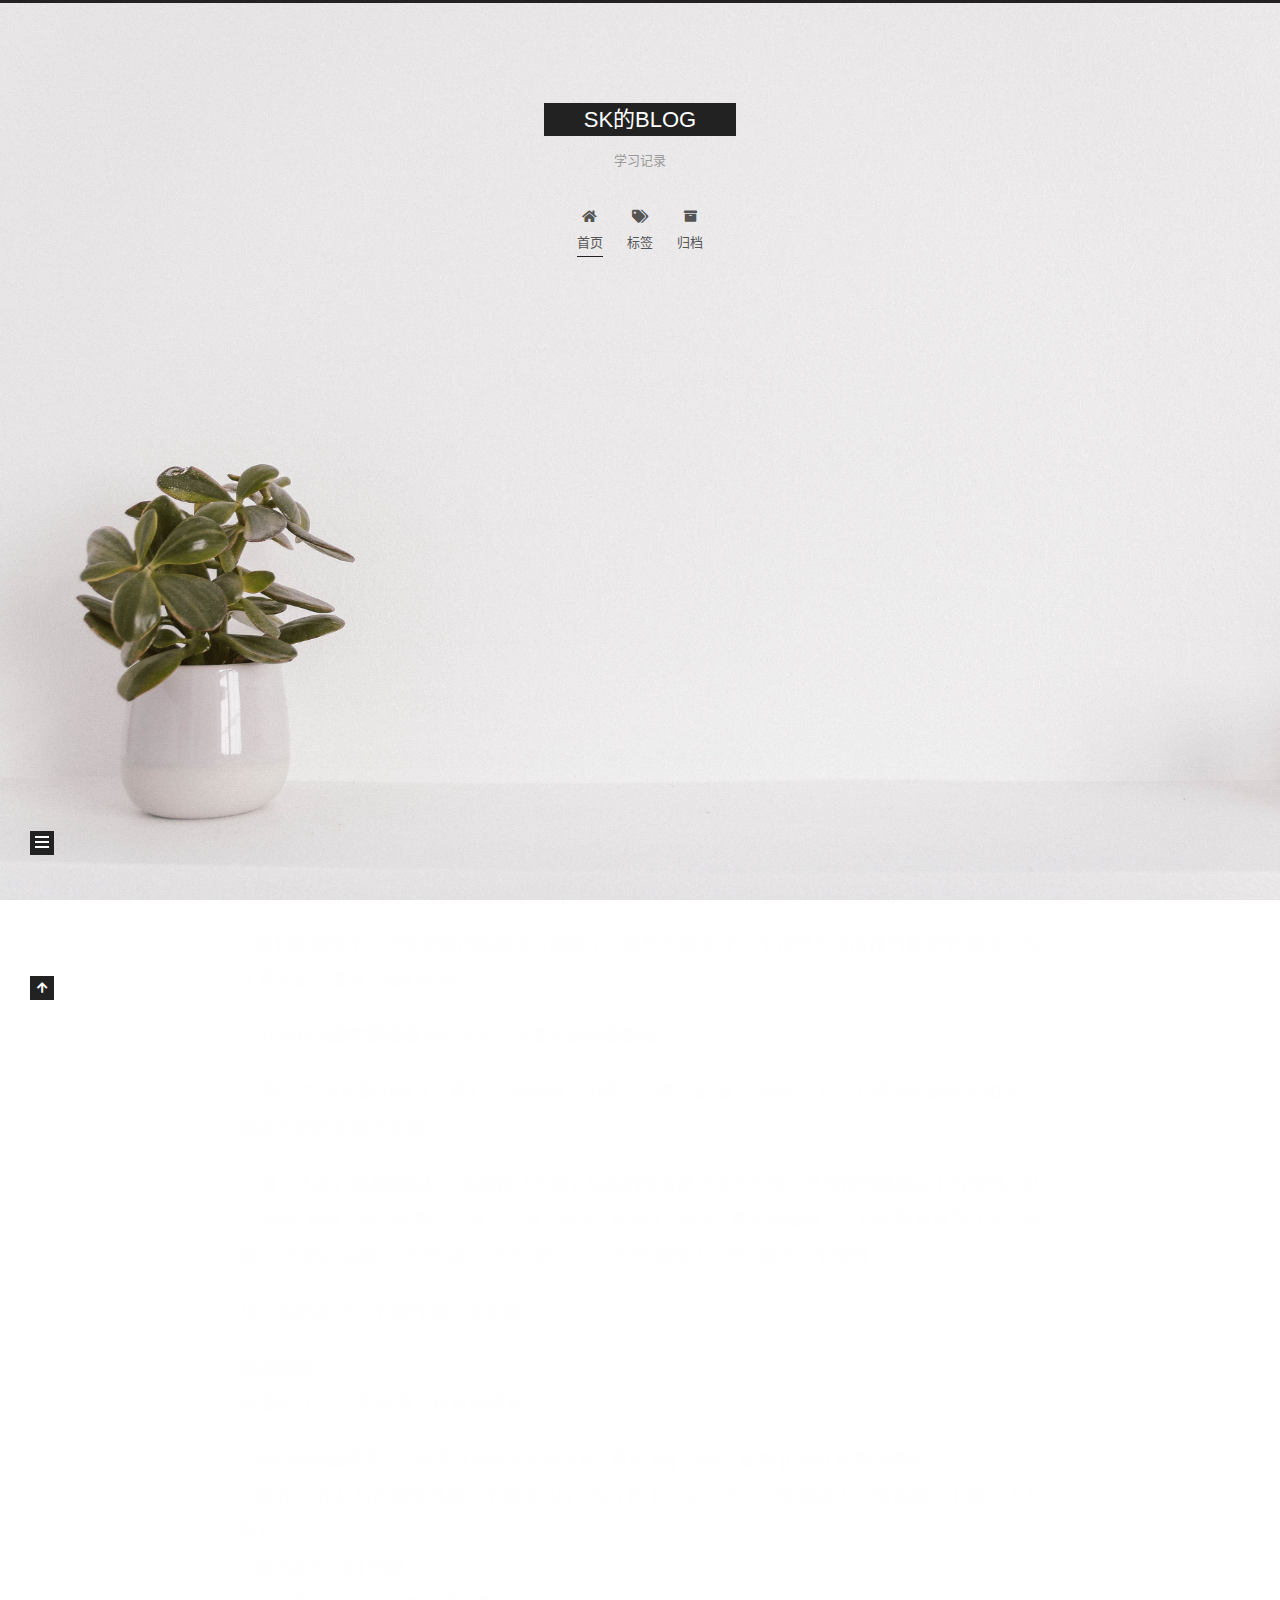
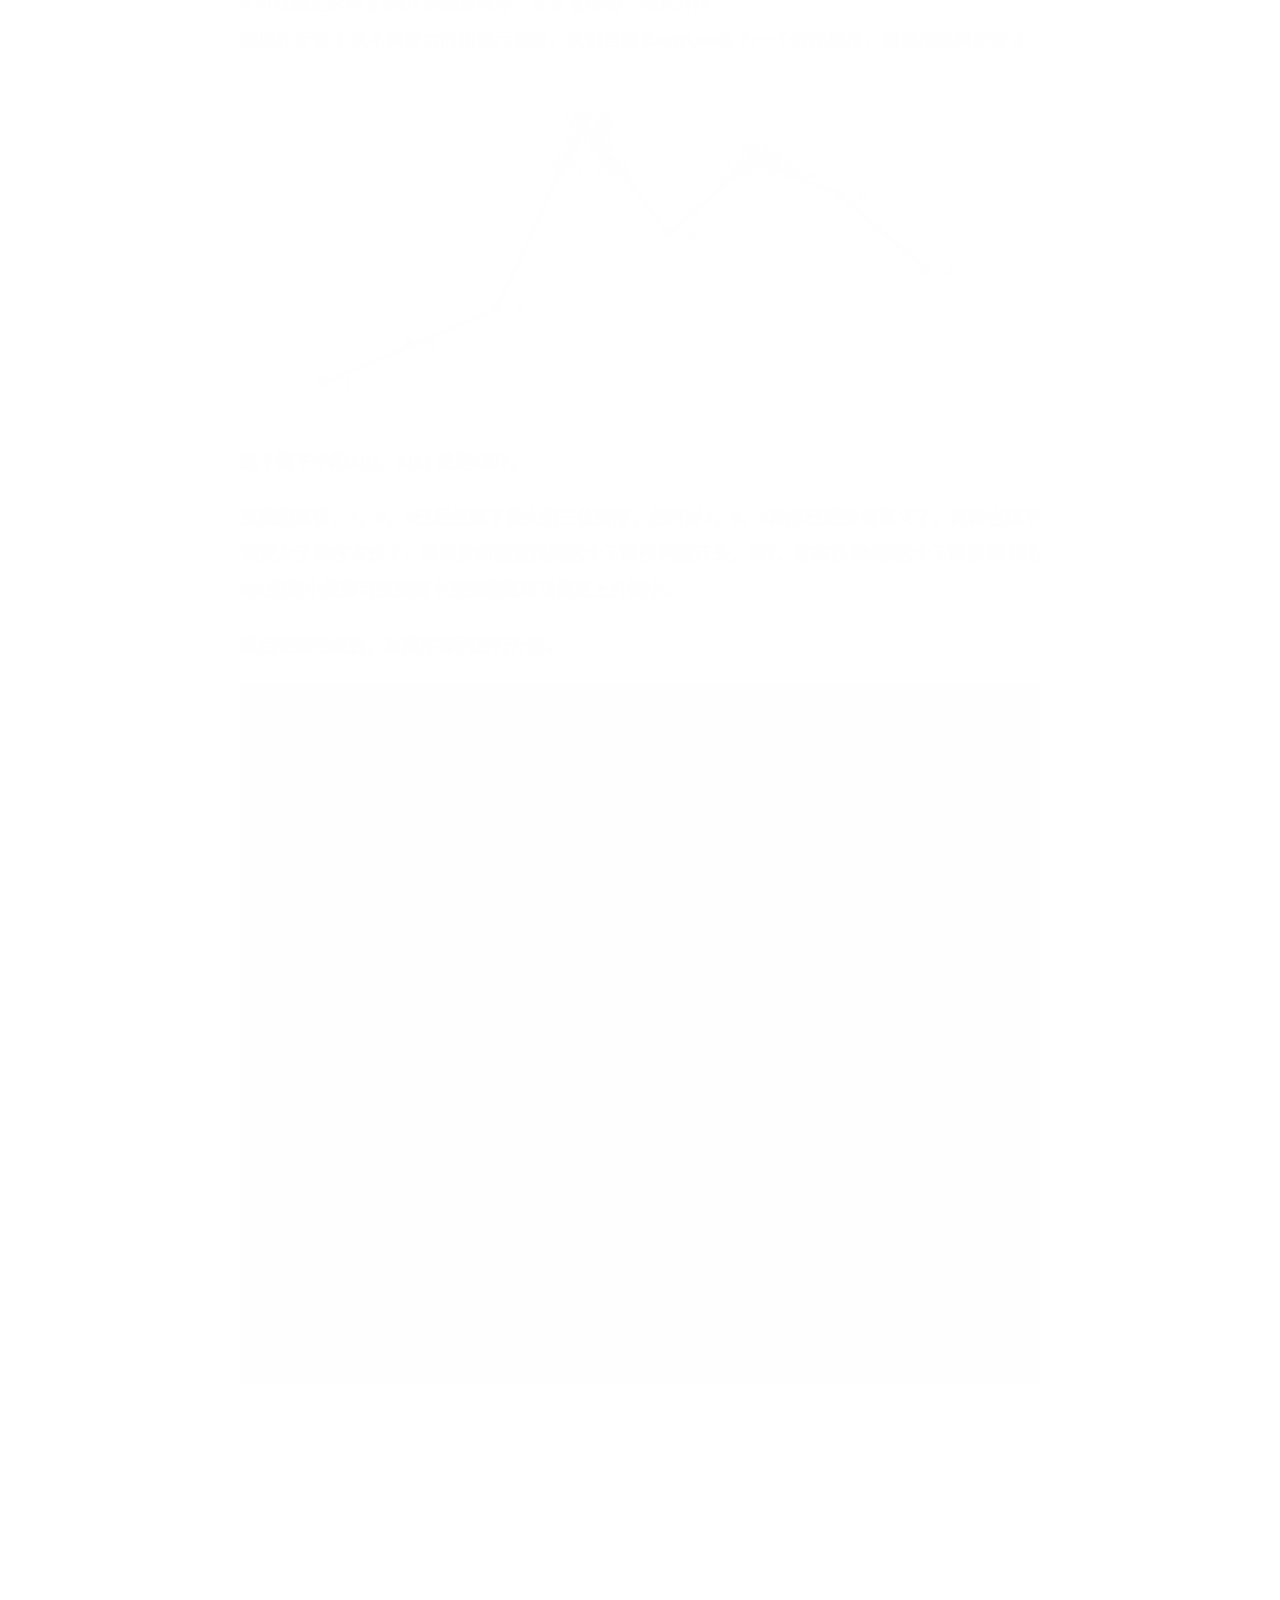
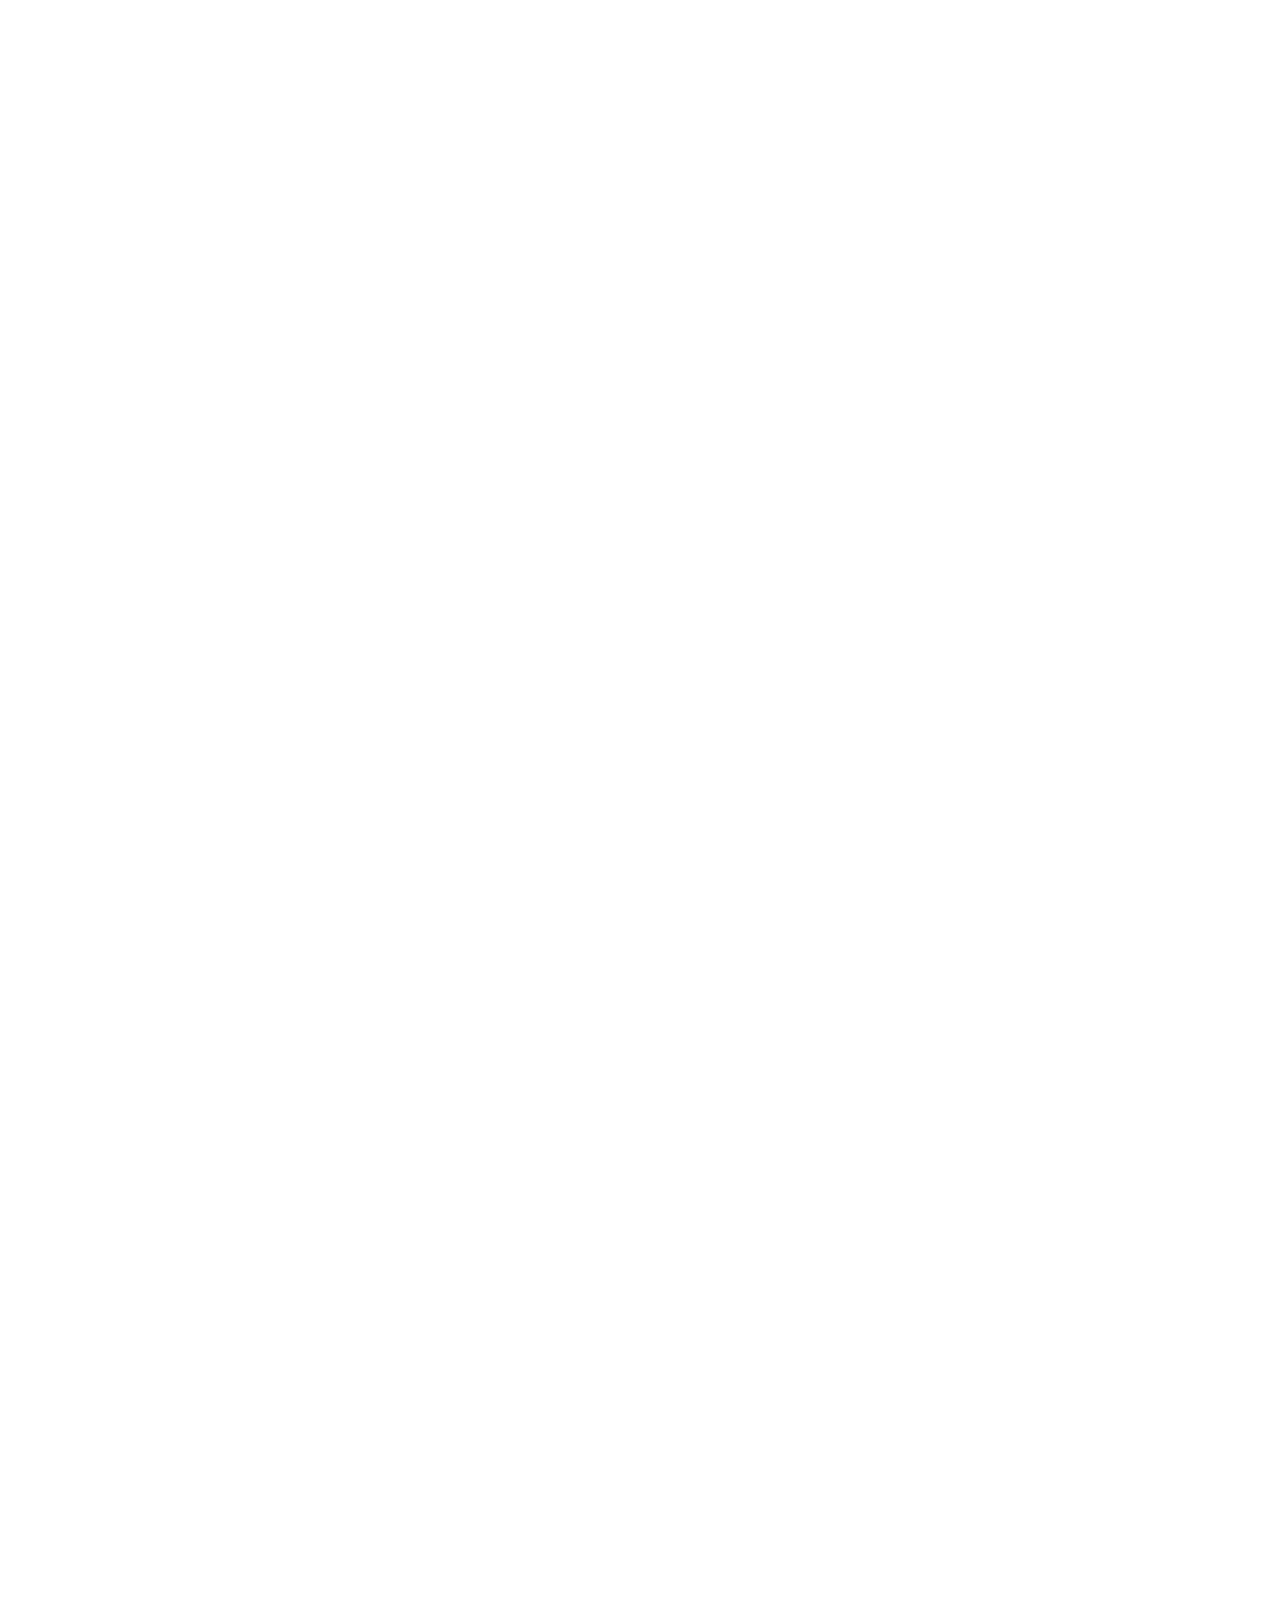
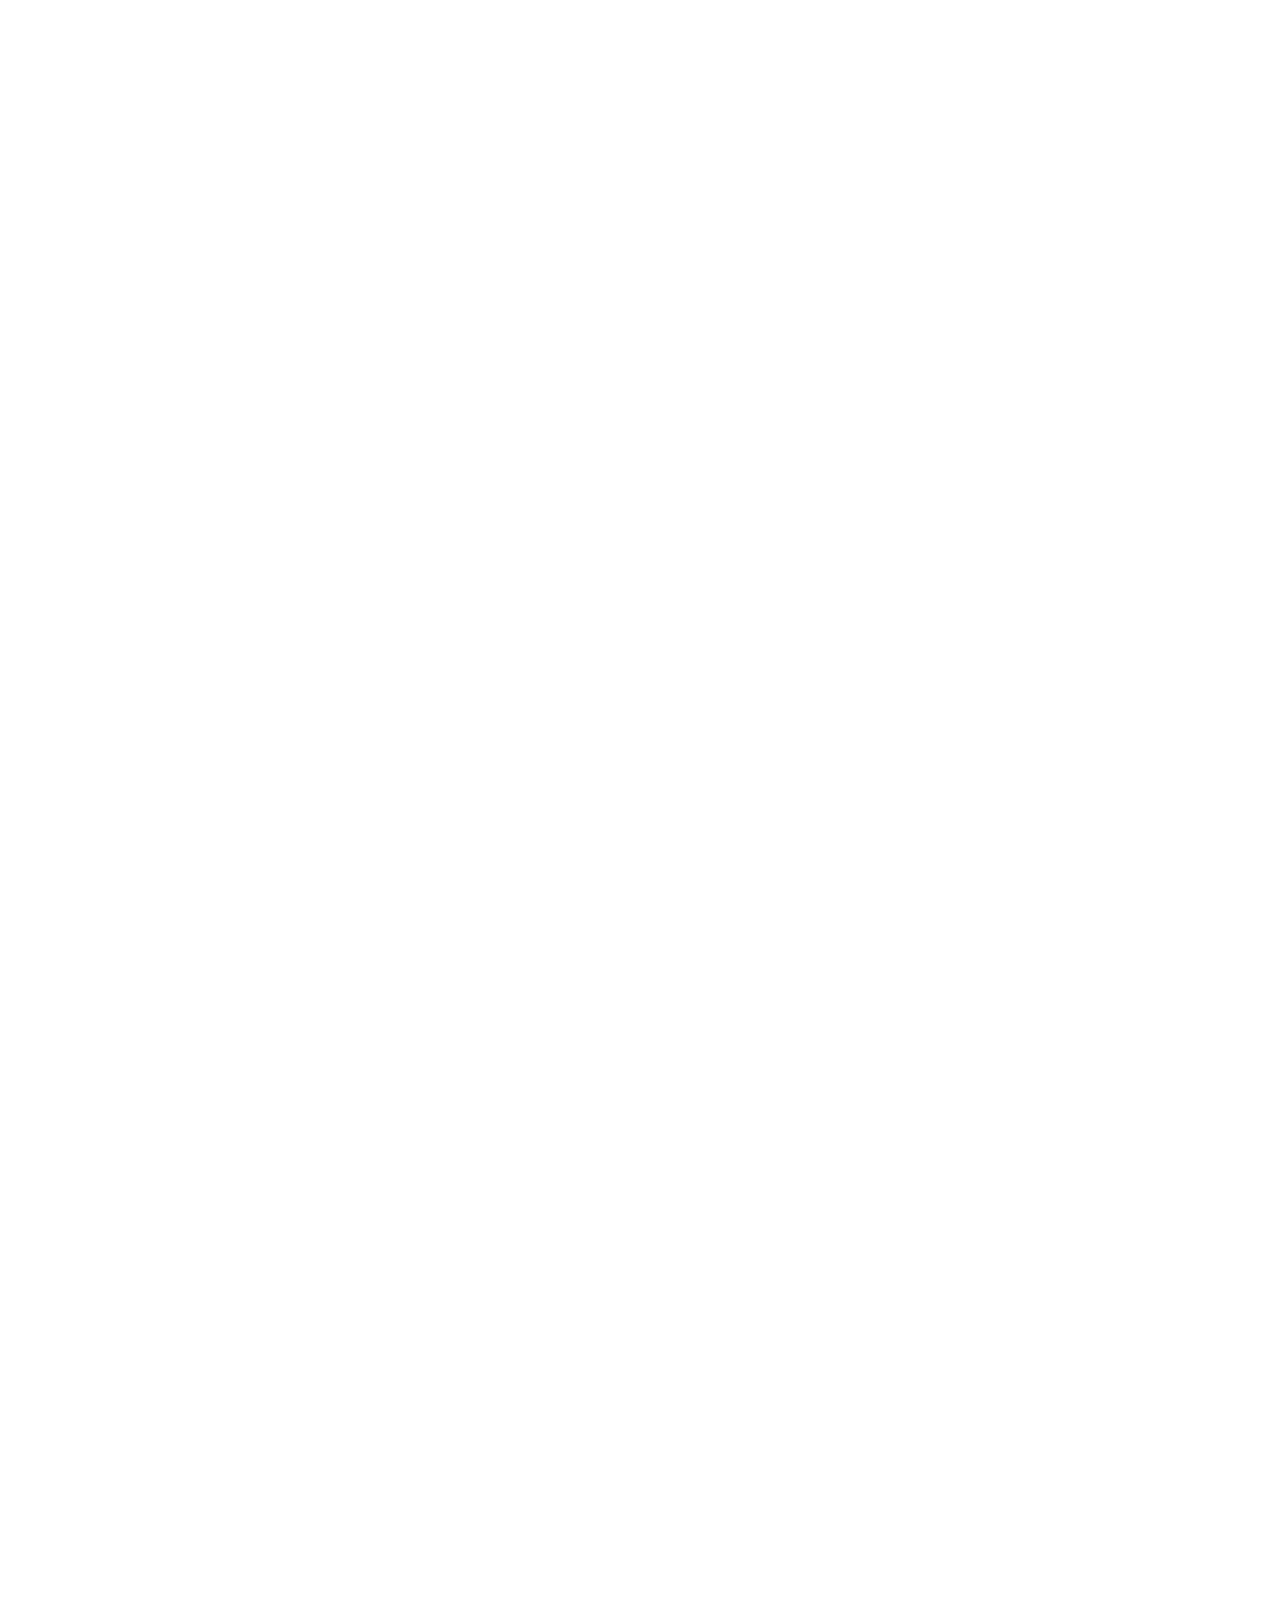
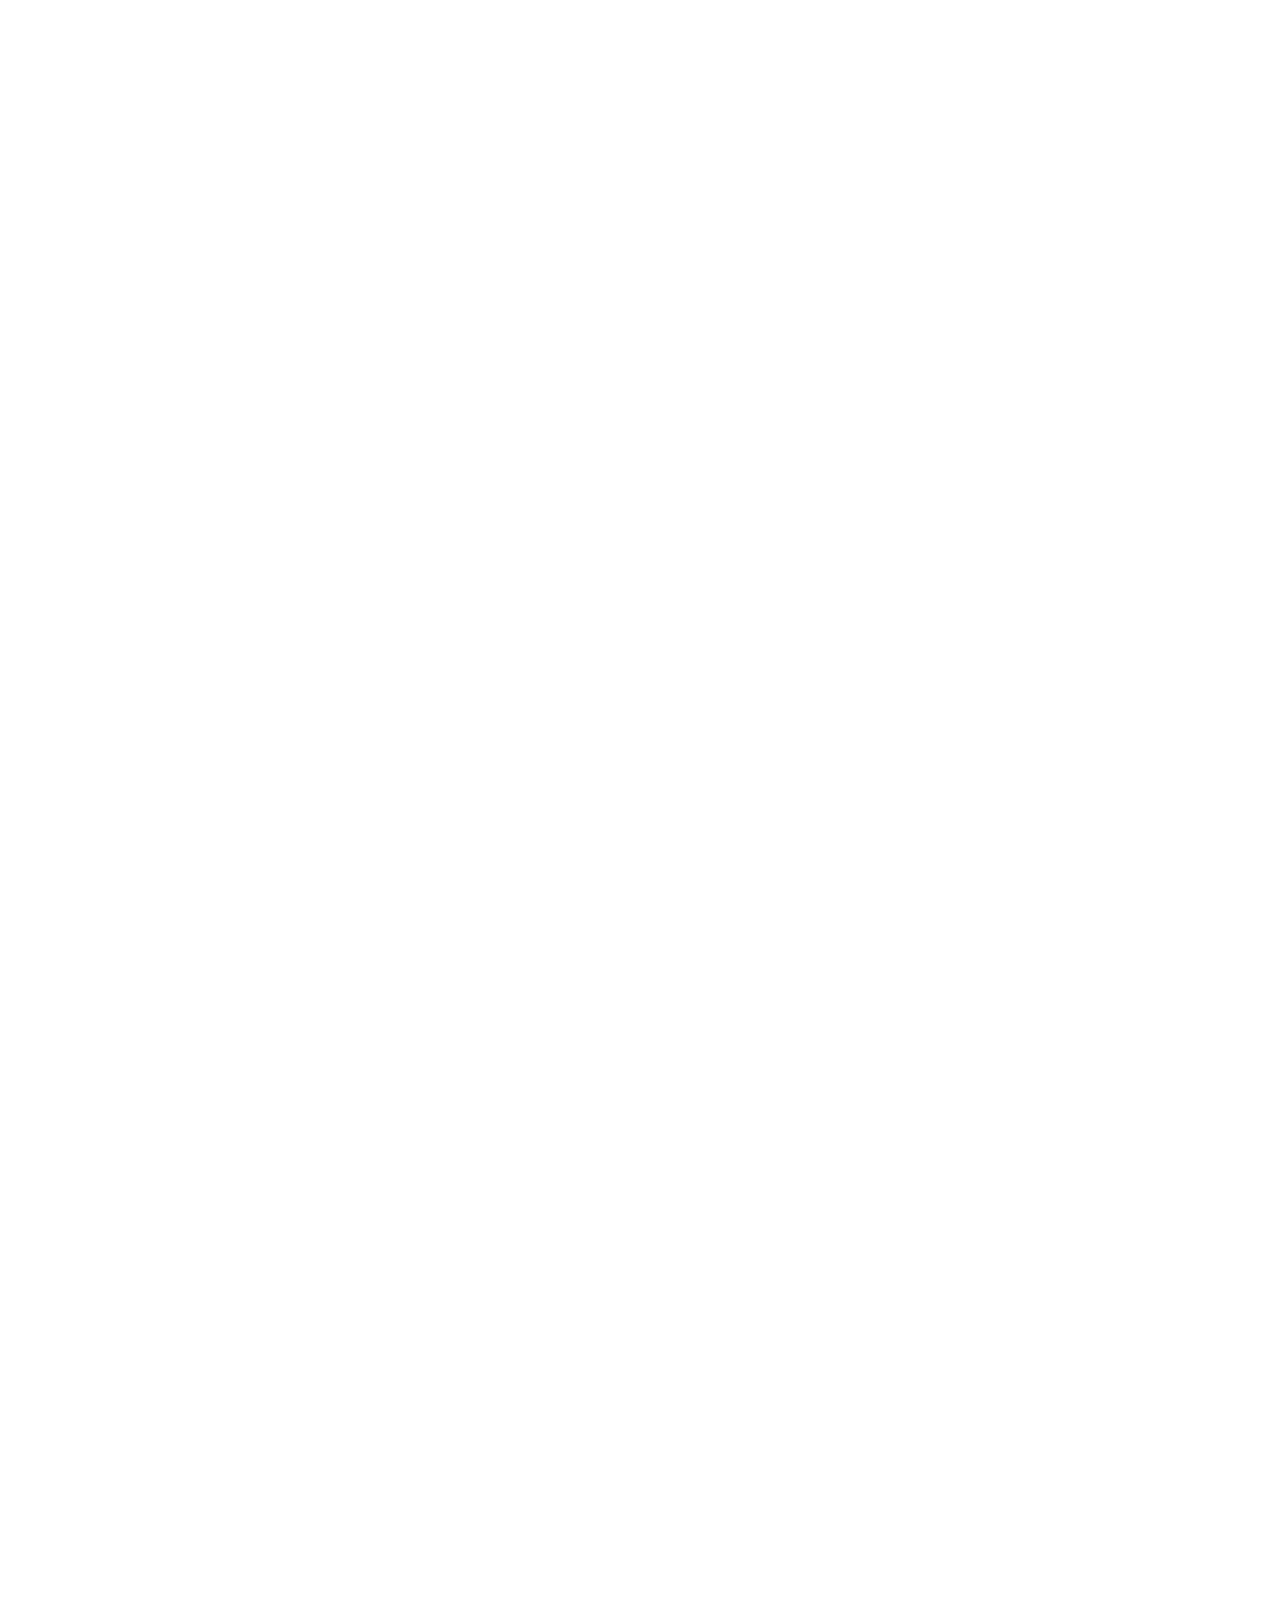
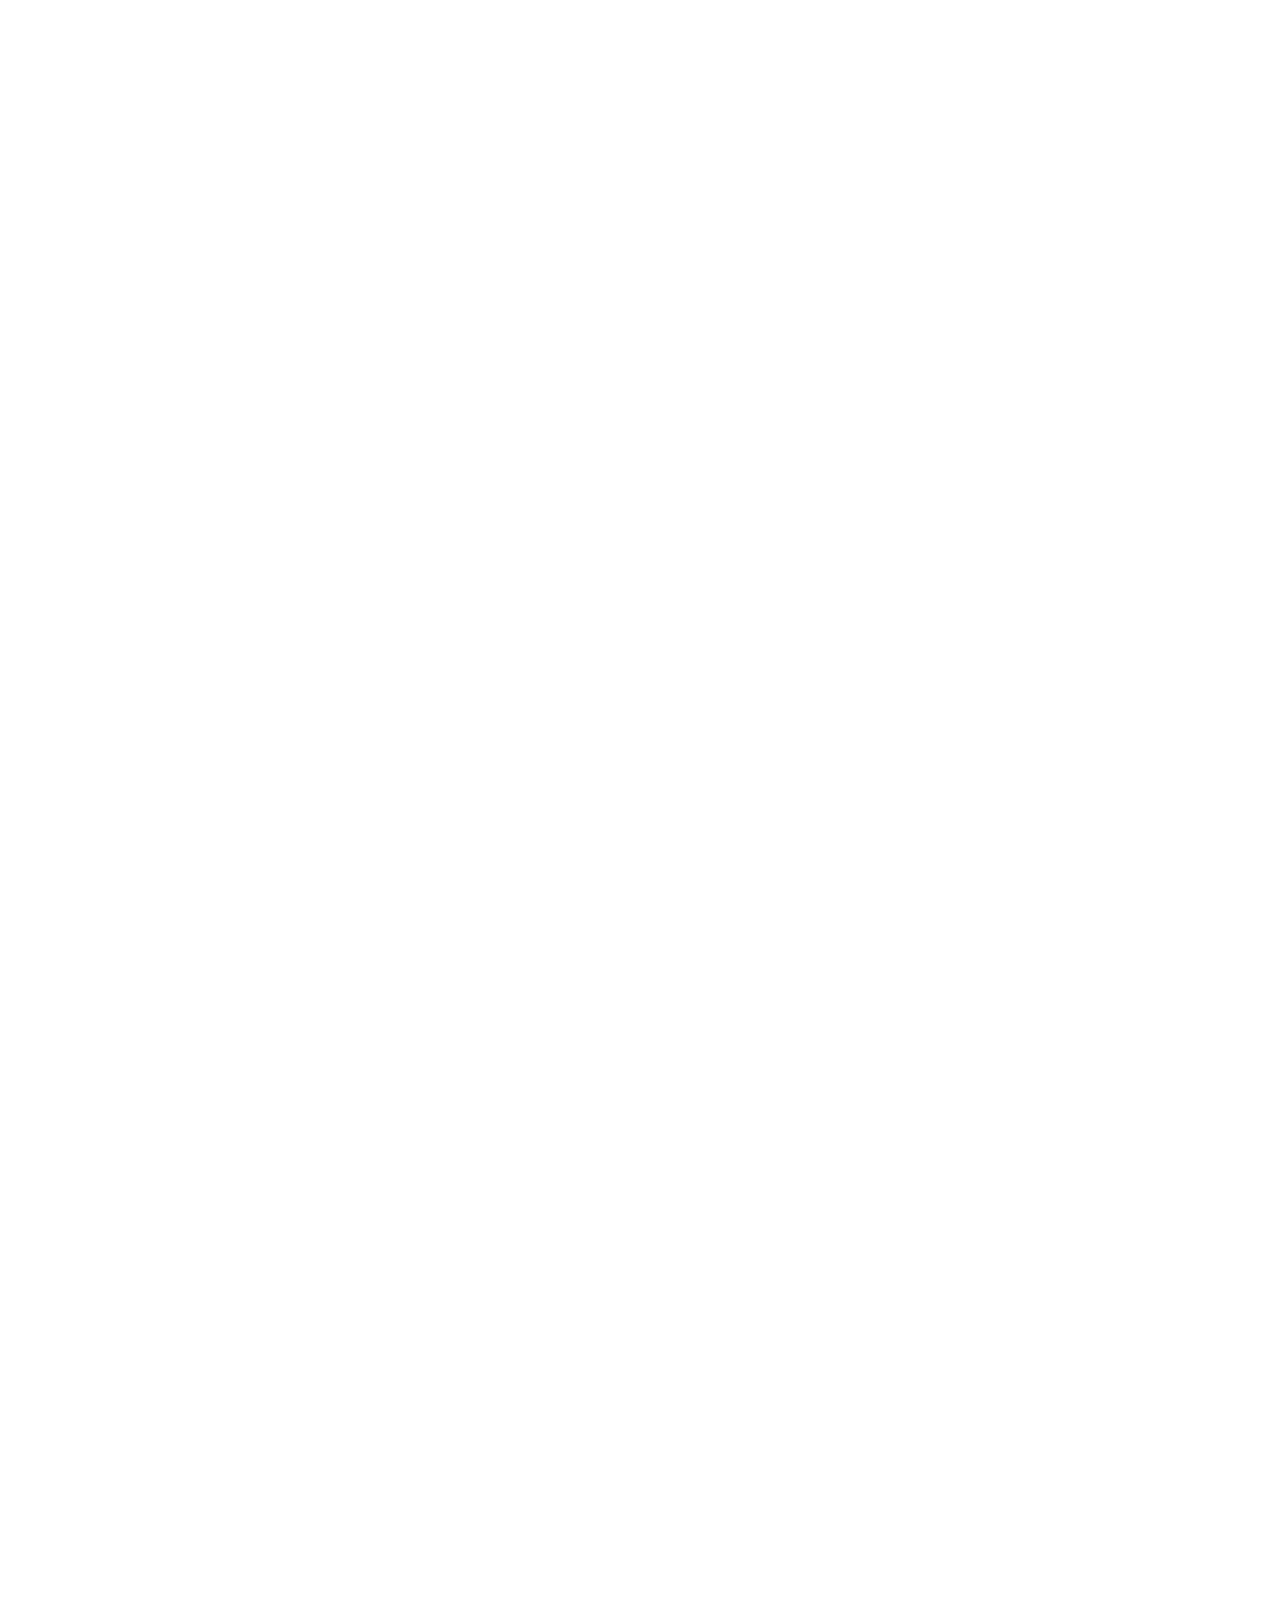
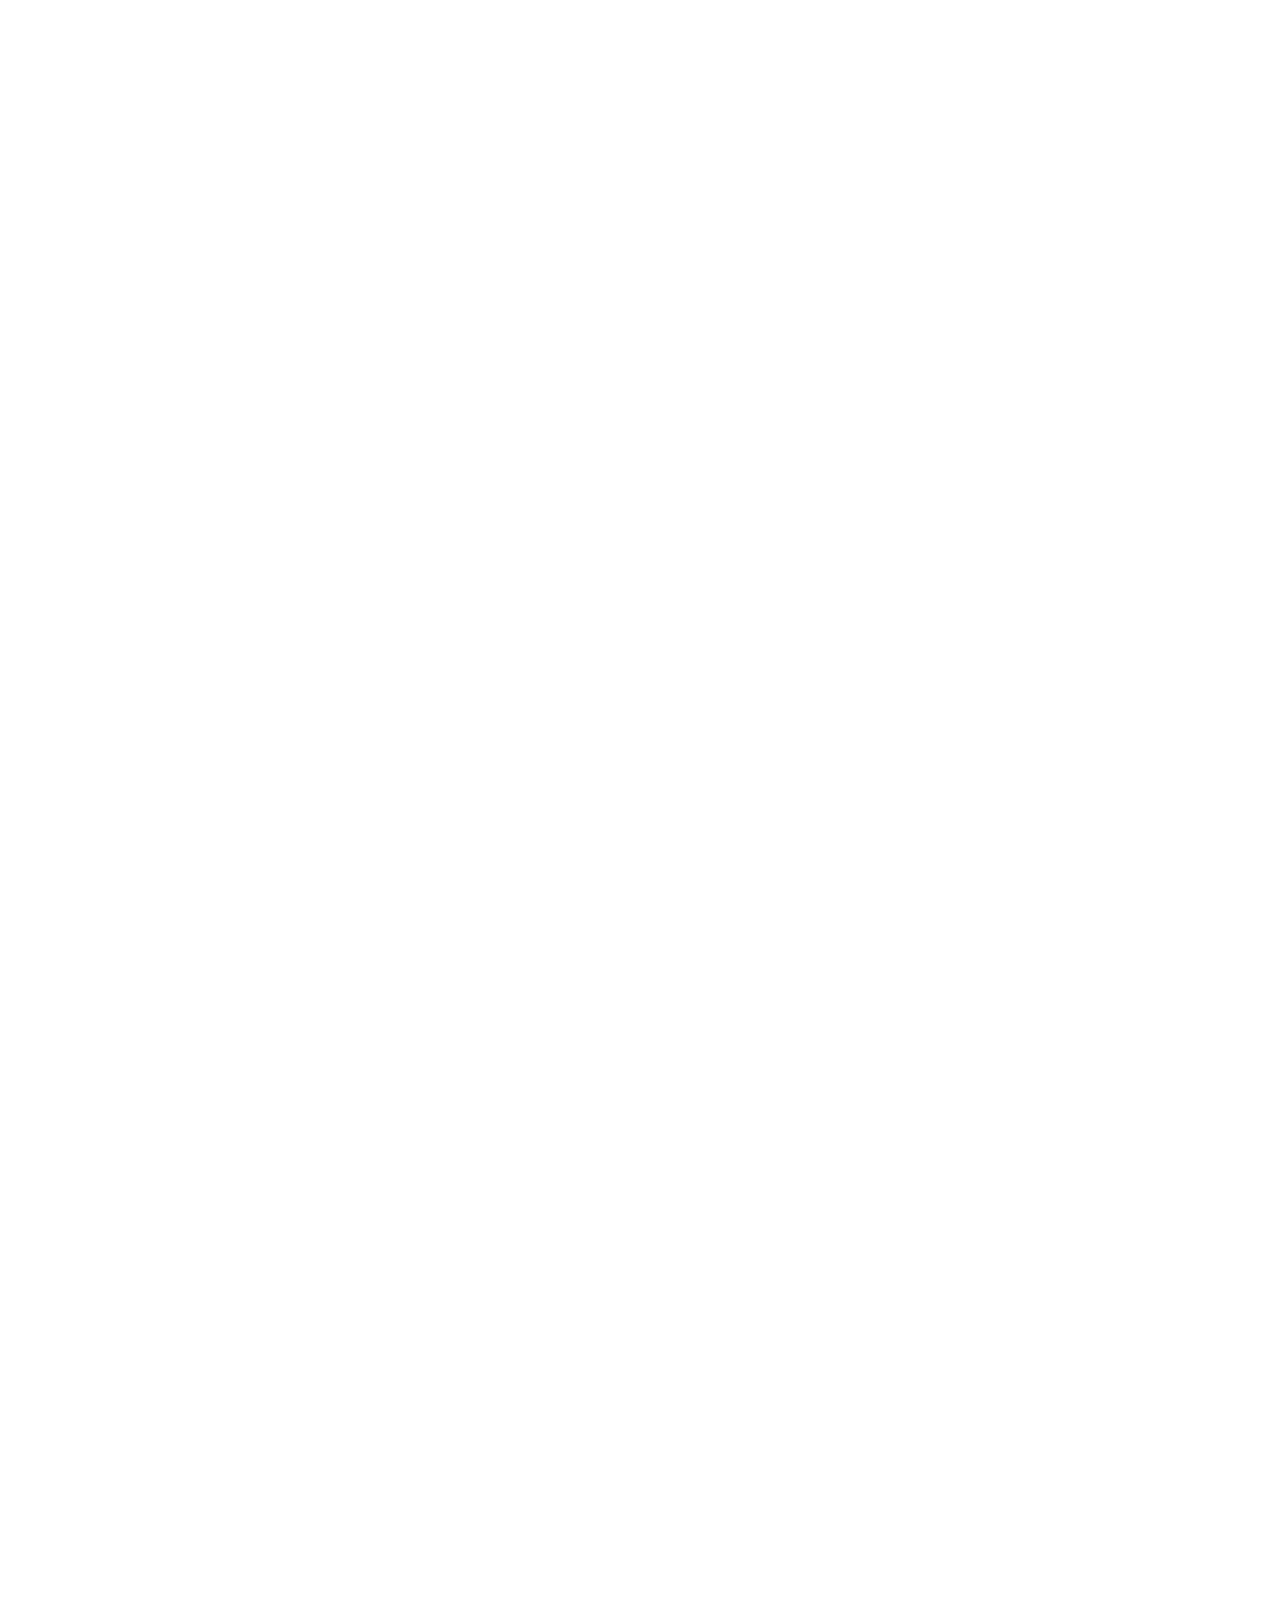
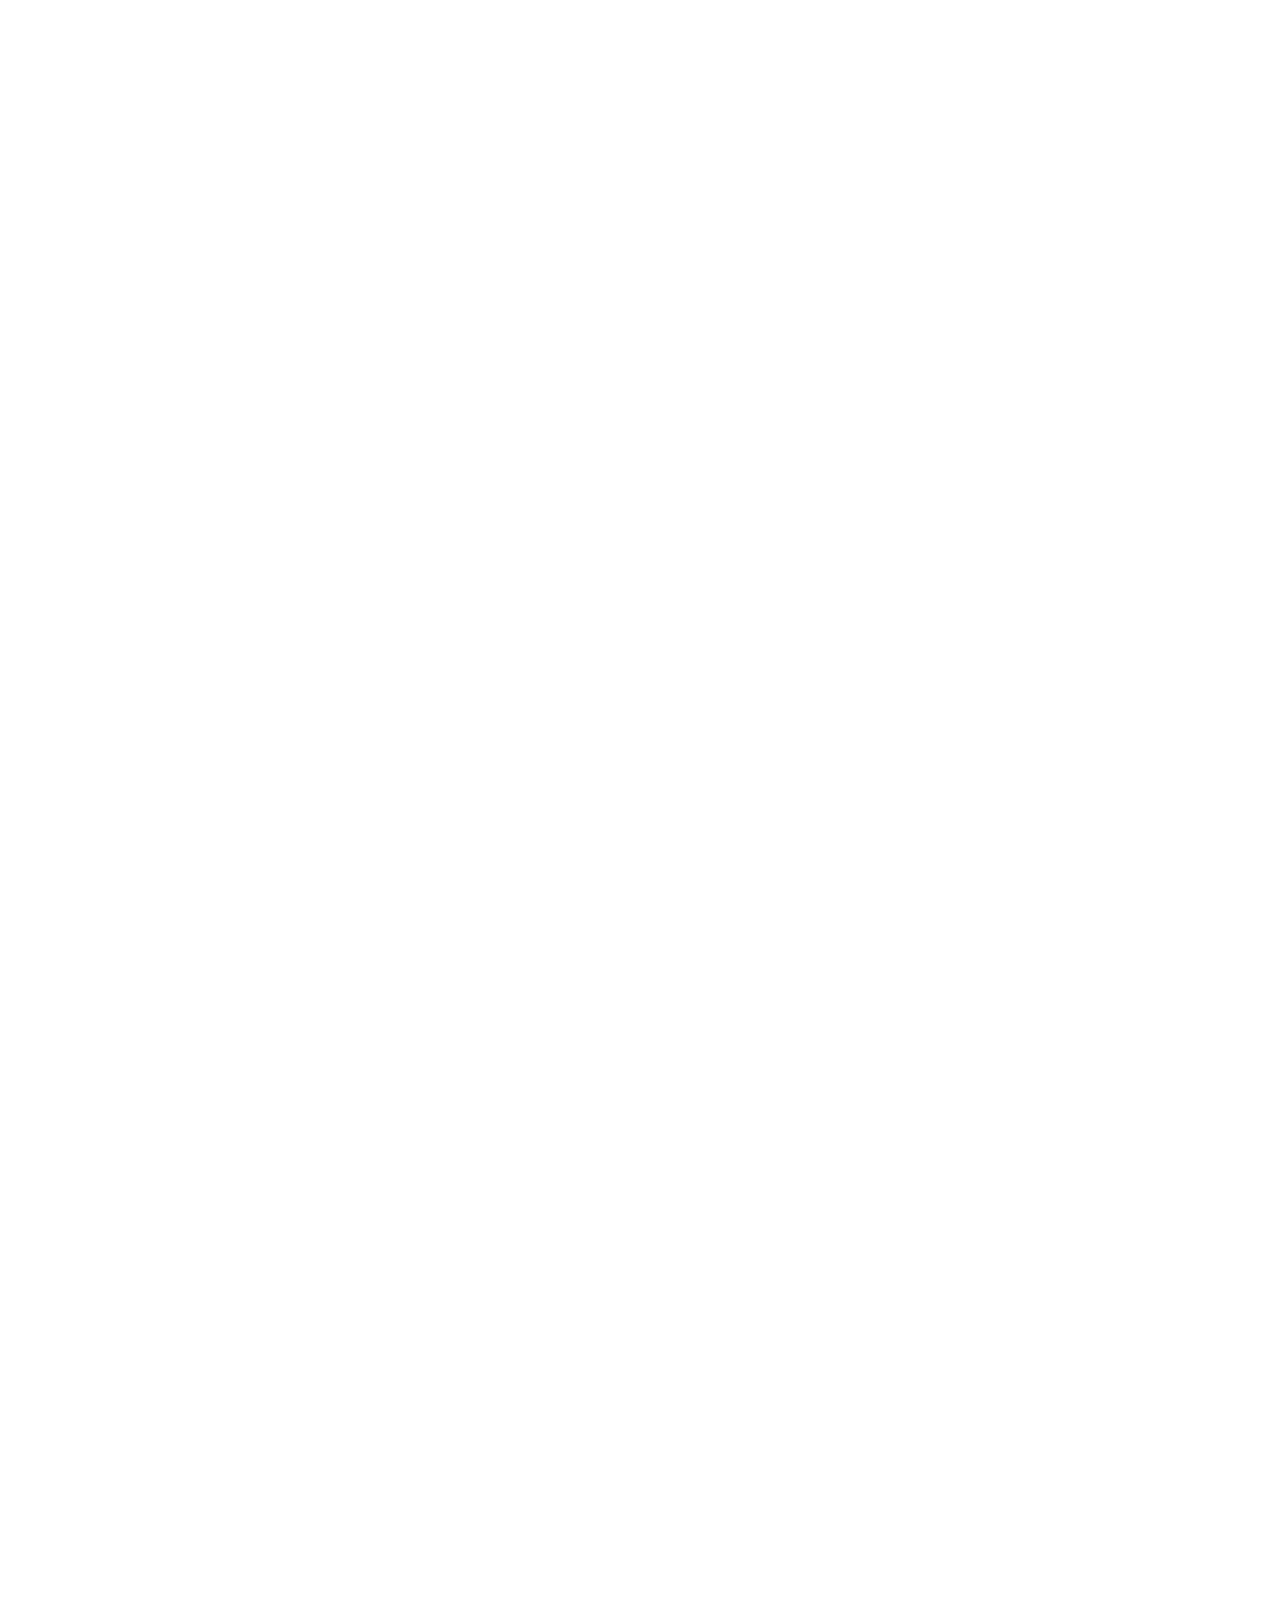
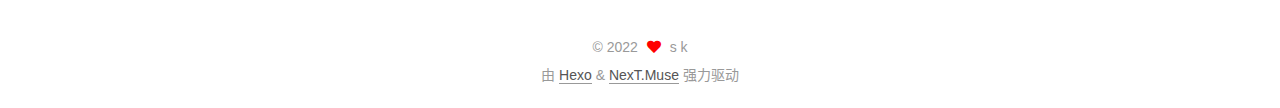
<file: index.html>
<!DOCTYPE html>
<html lang="zh-CN">



<head>
  <meta charset="UTF-8">
<meta name="viewport" content="width=device-width, initial-scale=1, maximum-scale=2">
<meta name="theme-color" content="#222">
<meta name="generator" content="Hexo 6.2.0">
  <link rel="apple-touch-icon" sizes="180x180" href="/images/apple-touch-icon-next.png">
  <link rel="icon" type="image/png" sizes="32x32" href="/images/favicon-32x32-next.png">
  <link rel="icon" type="image/png" sizes="16x16" href="/images/favicon-16x16-next.png">
  <link rel="mask-icon" href="/images/logo.svg" color="#222">

<link rel="stylesheet" href="/css/main.css">


<link rel="stylesheet" href="/lib/font-awesome/css/all.min.css">

<script id="hexo-configurations">
    var NexT = window.NexT || {};
    var CONFIG = {"hostname":"www.skjinga.top","root":"/","scheme":"Muse","version":"7.8.0","exturl":false,"sidebar":{"position":"left","display":"post","padding":18,"offset":12,"onmobile":false},"copycode":{"enable":false,"show_result":false,"style":null},"back2top":{"enable":true,"sidebar":false,"scrollpercent":false},"bookmark":{"enable":false,"color":"#222","save":"auto"},"fancybox":false,"mediumzoom":false,"lazyload":false,"pangu":false,"comments":{"style":"tabs","active":null,"storage":true,"lazyload":false,"nav":null},"algolia":{"hits":{"per_page":10},"labels":{"input_placeholder":"Search for Posts","hits_empty":"We didn't find any results for the search: ${query}","hits_stats":"${hits} results found in ${time} ms"}},"localsearch":{"enable":false,"trigger":"auto","top_n_per_article":1,"unescape":false,"preload":false},"motion":{"enable":true,"async":false,"transition":{"post_block":"fadeIn","post_header":"slideDownIn","post_body":"slideDownIn","coll_header":"slideLeftIn","sidebar":"slideUpIn"}}};
  </script>

  <meta name="description" content="这是sk的学习博客 只能pwj和sk看">
<meta property="og:type" content="website">
<meta property="og:title" content="SK的BLOG">
<meta property="og:url" content="http://www.skjinga.top/index.html">
<meta property="og:site_name" content="SK的BLOG">
<meta property="og:description" content="这是sk的学习博客 只能pwj和sk看">
<meta property="og:locale" content="zh_CN">
<meta property="article:author" content="s k">
<meta name="twitter:card" content="summary">

<link rel="canonical" href="http://www.skjinga.top/">


<script id="page-configurations">
  // https://hexo.io/docs/variables.html
  CONFIG.page = {
    sidebar: "",
    isHome : true,
    isPost : false,
    lang   : 'zh-CN'
  };
</script>

  <title>SK的BLOG</title>
  






  <noscript>
  <style>
  .use-motion .brand,
  .use-motion .menu-item,
  .sidebar-inner,
  .use-motion .post-block,
  .use-motion .pagination,
  .use-motion .comments,
  .use-motion .post-header,
  .use-motion .post-body,
  .use-motion .collection-header { opacity: initial; }

  .use-motion .site-title,
  .use-motion .site-subtitle {
    opacity: initial;
    top: initial;
  }

  .use-motion .logo-line-before i { left: initial; }
  .use-motion .logo-line-after i { right: initial; }
  </style>
</noscript>

</head>



<body itemscope itemtype="http://schema.org/WebPage">
  <div class="container use-motion">
    <div class="headband"></div>

    <header class="header" itemscope itemtype="http://schema.org/WPHeader">
      <div class="header-inner"><div class="site-brand-container">
  <div class="site-nav-toggle">
    <div class="toggle" aria-label="切换导航栏">
      <span class="toggle-line toggle-line-first"></span>
      <span class="toggle-line toggle-line-middle"></span>
      <span class="toggle-line toggle-line-last"></span>
    </div>
  </div>

  <div class="site-meta">

    <a href="/" class="brand" rel="start">
      <span class="logo-line-before"><i></i></span>
      <h1 class="site-title">SK的BLOG</h1>
      <span class="logo-line-after"><i></i></span>
    </a>
      <p class="site-subtitle" itemprop="description">学习记录</p>
  </div>

  <div class="site-nav-right">
    <div class="toggle popup-trigger">
    </div>
  </div>
</div>




<nav class="site-nav">
  <ul id="menu" class="main-menu menu">
        <li class="menu-item menu-item-home">

    <a href="/" rel="section"><i class="fa fa-home fa-fw"></i>首页</a>

  </li>
        <li class="menu-item menu-item-tags">

    <a href="/tags/" rel="section"><i class="fa fa-tags fa-fw"></i>标签</a>

  </li>
        <li class="menu-item menu-item-archives">

    <a href="/archives/" rel="section"><i class="fa fa-archive fa-fw"></i>归档</a>

  </li>
  </ul>
</nav>




</div>
    </header>

    
  <div class="back-to-top">
    <i class="fa fa-arrow-up"></i>
    <span>0%</span>
  </div>


    <main class="main">
      <div class="main-inner">
        <div class="content-wrap">
          

          <div class="content index posts-expand">
            
      
  
  
  <article itemscope itemtype="http://schema.org/Article" class="post-block" lang="zh-CN">
    <link itemprop="mainEntityOfPage" href="http://www.skjinga.top/2022/06/12/leetcode22612/">

    <span hidden itemprop="author" itemscope itemtype="http://schema.org/Person">
      <meta itemprop="image" content="/uploads/realmadrid.png">
      <meta itemprop="name" content="s k">
      <meta itemprop="description" content="这是sk的学习博客 只能pwj和sk看">
    </span>

    <span hidden itemprop="publisher" itemscope itemtype="http://schema.org/Organization">
      <meta itemprop="name" content="SK的BLOG">
    </span>
      <header class="post-header">
        <h2 class="post-title" itemprop="name headline">
          
            <a href="/2022/06/12/leetcode22612/" class="post-title-link" itemprop="url">leetcode22612</a>
        </h2>

        <div class="post-meta">
            <span class="post-meta-item">
              <span class="post-meta-item-icon">
                <i class="far fa-calendar"></i>
              </span>
              <span class="post-meta-item-text">发表于</span>

              <time title="创建时间：2022-06-12 14:35:37" itemprop="dateCreated datePublished" datetime="2022-06-12T14:35:37+08:00">2022-06-12</time>
            </span>
              <span class="post-meta-item">
                <span class="post-meta-item-icon">
                  <i class="far fa-calendar-check"></i>
                </span>
                <span class="post-meta-item-text">更新于</span>
                <time title="修改时间：2022-06-14 11:11:32" itemprop="dateModified" datetime="2022-06-14T11:11:32+08:00">2022-06-14</time>
              </span>

          

        </div>
      </header>

    
    
    
    <div class="post-body" itemprop="articleBody">

      
          <h4 id="lc31-下一个排列"><a href="#lc31-下一个排列" class="headerlink" title="lc31 下一个排列"></a>lc31 下一个排列</h4><p>以 <code>1,2,3,4,5,6</code> 为例，其排列依次为：</p>
<hr>
<p>123456 123465 123546 … 654321</p>
<p>此题即是求解某一个排列的<strong>相邻</strong>下一个排列。</p>
<p>如何得到这样的排列顺序？这是本文的重点。我们可以这样来分析：</p>
<p>1.我们希望下一个数比当前数大，这样才满足“下一个排列”的定义。因此只需要将后面的「大数」与前面的「小数」交换，就能得到一个更大的数。比如 123456，将 5 和 6 交换就能得到一个更大的数 123465。</p>
<p>2.我们还希望下一个数增加的幅度尽可能的小，这样才满足“下一个排列与当前排列紧邻“的要求。为了满足这个要求，我们需要：</p>
<p>​     1.在尽可能<strong>靠右的低位</strong>进行交换，需要<strong>从后向前</strong>查找</p>
<p>​     2.将一个 尽可能小的「大数」 与前面的「小数」交换。比如 123465，下一个排列应该把 5 和 4 交换而不是把 6 和 4 交换</p>
<p>​     3.将「大数」换到前面后，需要将「大数」后面的所有数重置为升序，升序排列就是最小的排列。以 123465 为例：首先按照上一步，交换 5 和 4，得到 123564；然后需要将 5 之后的数重置为升序，得到 123546。显然 123546 比 123564 更小，123546 就是 123465 的下一个排列</p>
<p>以上就是求“下一个排列”的分析过程。</p>
<p><strong>算法过程</strong><br>标准的“下一个排列”算法可以描述为：</p>
<p>1.从后向前查找第一个相邻升序的元素对 (i,j)，满足 A[i] &lt; A[j]。此时 [j,end) 必然是降序<br>2.在 [j,end) 从后向前查找第一个满足 A[i] &lt; A[k] 的 k。A[i]、A[k] 分别就是上文所说的「小数」、「大数」<br>3.将 A[i] 与 A[k] 交换<br>4.可以断定这时 [j,end) 必然是降序，逆置 [j,end)，使其升序<br>如果在步骤 1 找不到符合的相邻元素对，说明当前 [begin,end) 为一个降序顺序，则直接跳到步骤 4</p>
<p><img src="/images/leetcode22612/image226120.png" alt="image226120"></p>
<p><strong>这个例子中的A[i]、A[k] 就是5和7。</strong></p>
<p><strong>直观的来讲，7，6，4已经组成了最大的三位排序，此时对7，6，4排序已经没有意义了，再排也找不到更大了排序方式了，所以此时需要找到这个下降序列的开头，即7，这时找到5和这个下降序列中比5大的最小值即可找到两个交换的数可以保证上升较小。</strong></p>
<p><strong>最后交换完成后，对降序排列进行升序。</strong></p>
<figure class="highlight c++"><table><tr><td class="gutter"><pre><span class="line">1</span><br><span class="line">2</span><br><span class="line">3</span><br><span class="line">4</span><br><span class="line">5</span><br><span class="line">6</span><br><span class="line">7</span><br><span class="line">8</span><br><span class="line">9</span><br><span class="line">10</span><br><span class="line">11</span><br><span class="line">12</span><br><span class="line">13</span><br><span class="line">14</span><br><span class="line">15</span><br><span class="line">16</span><br><span class="line">17</span><br><span class="line">18</span><br><span class="line">19</span><br><span class="line">20</span><br><span class="line">21</span><br><span class="line">22</span><br><span class="line">23</span><br><span class="line">24</span><br><span class="line">25</span><br><span class="line">26</span><br><span class="line">27</span><br></pre></td><td class="code"><pre><span class="line"><span class="function"><span class="type">void</span> <span class="title">nextPermutation</span><span class="params">(vector&lt;<span class="type">int</span>&gt;&amp; nums)</span> </span>&#123;</span><br><span class="line">        <span class="type">int</span> len = nums.<span class="built_in">size</span>();</span><br><span class="line">        <span class="keyword">if</span> (len &lt;= <span class="number">1</span>) <span class="keyword">return</span>;</span><br><span class="line">        <span class="type">int</span> p1 = <span class="number">0</span>, p2 = len - <span class="number">1</span>;<span class="comment">//用p1和p2两个指针来指向需要交换的两个数，p1指向 小值  p2指向大值</span></span><br><span class="line">        <span class="keyword">for</span> (<span class="type">int</span> i = len - <span class="number">1</span>; i &gt;= <span class="number">0</span>; --i)</span><br><span class="line">        &#123;</span><br><span class="line">            <span class="keyword">if</span> (i == len - <span class="number">1</span>)</span><br><span class="line">                <span class="keyword">continue</span>;</span><br><span class="line">            <span class="keyword">if</span> (nums[i] &lt; nums[i + <span class="number">1</span>])<span class="comment">//找到了升序序列的起点为i+1</span></span><br><span class="line">            &#123;</span><br><span class="line">                p1 = i ;<span class="comment">//小值指向i</span></span><br><span class="line">                <span class="keyword">for</span> (<span class="type">int</span> j = len - <span class="number">1</span>; j &gt;= i + <span class="number">1</span>; --j)</span><br><span class="line">                &#123;</span><br><span class="line">                    <span class="keyword">if</span> (nums[i] &lt; nums[j])</span><br><span class="line">                    &#123;</span><br><span class="line">                        p2 = j;<span class="comment">//找到大值</span></span><br><span class="line">                        <span class="keyword">break</span>;</span><br><span class="line">                    &#125;                   </span><br><span class="line">                &#125;</span><br><span class="line">                <span class="keyword">break</span>;</span><br><span class="line">            &#125;</span><br><span class="line"></span><br><span class="line">        &#125;</span><br><span class="line">        <span class="built_in">swap</span>(nums[p1], nums[p2]);</span><br><span class="line">        <span class="built_in">sort</span>(nums.<span class="built_in">begin</span>() + p1+<span class="number">1</span>, nums.<span class="built_in">end</span>());</span><br><span class="line"></span><br><span class="line">    &#125;</span><br></pre></td></tr></table></figure>


      
    </div>

    
    
    
      <footer class="post-footer">
        <div class="post-eof"></div>
      </footer>
  </article>
  
  
  

      
  
  
  <article itemscope itemtype="http://schema.org/Article" class="post-block" lang="zh-CN">
    <link itemprop="mainEntityOfPage" href="http://www.skjinga.top/2022/06/11/leetcodenotes/">

    <span hidden itemprop="author" itemscope itemtype="http://schema.org/Person">
      <meta itemprop="image" content="/uploads/realmadrid.png">
      <meta itemprop="name" content="s k">
      <meta itemprop="description" content="这是sk的学习博客 只能pwj和sk看">
    </span>

    <span hidden itemprop="publisher" itemscope itemtype="http://schema.org/Organization">
      <meta itemprop="name" content="SK的BLOG">
    </span>
      <header class="post-header">
        <h2 class="post-title" itemprop="name headline">
          
            <a href="/2022/06/11/leetcodenotes/" class="post-title-link" itemprop="url">leetcodenotes0</a>
        </h2>

        <div class="post-meta">
            <span class="post-meta-item">
              <span class="post-meta-item-icon">
                <i class="far fa-calendar"></i>
              </span>
              <span class="post-meta-item-text">发表于</span>

              <time title="创建时间：2022-06-11 17:05:05" itemprop="dateCreated datePublished" datetime="2022-06-11T17:05:05+08:00">2022-06-11</time>
            </span>
              <span class="post-meta-item">
                <span class="post-meta-item-icon">
                  <i class="far fa-calendar-check"></i>
                </span>
                <span class="post-meta-item-text">更新于</span>
                <time title="修改时间：2022-06-12 14:26:44" itemprop="dateModified" datetime="2022-06-12T14:26:44+08:00">2022-06-12</time>
              </span>

          

        </div>
      </header>

    
    
    
    <div class="post-body" itemprop="articleBody">

      
          <h4 id="lc-多数之和"><a href="#lc-多数之和" class="headerlink" title="lc.多数之和"></a>lc.多数之和</h4><p>最需要记住的方法是先<strong>排序</strong>，完了<strong>左右指针</strong>查找。</p>
<h4 id="lc-20有效括号"><a href="#lc-20有效括号" class="headerlink" title="lc.20有效括号"></a>lc.20有效括号</h4><p>主要使用栈进行操作。遇到左括号 ‘(’  ‘[‘  ‘{‘ 入栈即可，遇到右括号分情况：</p>
<ol>
<li>如果栈为空，此时括号一定不正确，直接返回错</li>
<li>此时看栈顶，如果栈顶不匹配，直接返回错，此时一定不正确，如果栈顶元素左右匹配，则出栈</li>
</ol>
<p>最后如果栈空则为正确，栈不空则括号错误</p>
<figure class="highlight c++"><table><tr><td class="gutter"><pre><span class="line">1</span><br><span class="line">2</span><br><span class="line">3</span><br><span class="line">4</span><br><span class="line">5</span><br><span class="line">6</span><br><span class="line">7</span><br><span class="line">8</span><br><span class="line">9</span><br><span class="line">10</span><br><span class="line">11</span><br><span class="line">12</span><br><span class="line">13</span><br><span class="line">14</span><br><span class="line">15</span><br><span class="line">16</span><br><span class="line">17</span><br><span class="line">18</span><br><span class="line">19</span><br><span class="line">20</span><br><span class="line">21</span><br><span class="line">22</span><br><span class="line">23</span><br><span class="line">24</span><br><span class="line">25</span><br><span class="line">26</span><br><span class="line">27</span><br><span class="line">28</span><br><span class="line">29</span><br><span class="line">30</span><br><span class="line">31</span><br><span class="line">32</span><br><span class="line">33</span><br><span class="line">34</span><br><span class="line">35</span><br><span class="line">36</span><br><span class="line">37</span><br><span class="line">38</span><br></pre></td><td class="code"><pre><span class="line">unordered_map&lt;<span class="type">char</span>,<span class="type">char</span>&gt; mp=&#123;</span><br><span class="line">        &#123;<span class="string">&#x27;(&#x27;</span>,<span class="string">&#x27;)&#x27;</span>&#125;,</span><br><span class="line">        &#123;<span class="string">&#x27;&#123;&#x27;</span>,<span class="string">&#x27;&#125;&#x27;</span>&#125;,</span><br><span class="line">        &#123;<span class="string">&#x27;[&#x27;</span>,<span class="string">&#x27;]&#x27;</span>&#125;</span><br><span class="line">        &#125;;</span><br><span class="line"></span><br><span class="line">    <span class="function"><span class="type">bool</span> <span class="title">isValid</span><span class="params">(string s)</span> </span>&#123;</span><br><span class="line">        stack&lt;<span class="type">char</span>&gt; st;</span><br><span class="line">        <span class="type">int</span> len=s.<span class="built_in">size</span>();</span><br><span class="line"></span><br><span class="line">        <span class="keyword">for</span>(<span class="type">int</span> i=<span class="number">0</span>;i&lt;len;++i)</span><br><span class="line">        &#123;</span><br><span class="line">            <span class="keyword">if</span>(mp.<span class="built_in">count</span>(s[i]))<span class="comment">//如果是左括号 进栈</span></span><br><span class="line">            &#123;</span><br><span class="line">                st.<span class="built_in">push</span>(s[i]);</span><br><span class="line">            &#125;</span><br><span class="line">            <span class="keyword">else</span><span class="comment">//如果是右括号  如果栈为空 返回错  如果栈顶不匹配 返回错</span></span><br><span class="line">            &#123;</span><br><span class="line">                <span class="keyword">if</span>(!st.<span class="built_in">empty</span>())</span><br><span class="line">                &#123;</span><br><span class="line">                    <span class="type">char</span> ch=st.<span class="built_in">top</span>();</span><br><span class="line">                    <span class="keyword">if</span>(mp[ch]==s[i])<span class="comment">//栈顶值匹配</span></span><br><span class="line">                    &#123;</span><br><span class="line">                        st.<span class="built_in">pop</span>();</span><br><span class="line">                    &#125;</span><br><span class="line">                    <span class="keyword">else</span></span><br><span class="line">                    &#123;</span><br><span class="line">                        <span class="keyword">return</span> <span class="literal">false</span>;</span><br><span class="line">                    &#125;</span><br><span class="line">                &#125;</span><br><span class="line">                <span class="keyword">else</span><span class="comment">//栈空</span></span><br><span class="line">                &#123;</span><br><span class="line">                    <span class="keyword">return</span> <span class="literal">false</span>;</span><br><span class="line">                &#125;</span><br><span class="line">            &#125;</span><br><span class="line">        &#125;</span><br><span class="line">        <span class="keyword">return</span> st.<span class="built_in">empty</span>();</span><br><span class="line">    &#125;</span><br></pre></td></tr></table></figure>



<h4 id="lc-22括号生成"><a href="#lc-22括号生成" class="headerlink" title="lc.22括号生成"></a>lc.22括号生成</h4><p>根据给定括号对数生成所有的正确的括号序列。</p>
<p>主要使用<strong>回溯</strong>。</p>
<p>可以用还没使用的左右括号数量来求解主要分情况</p>
<ol>
<li>剩余左右括号相等，此时一定要用左括号，用右括号一定出错</li>
<li>剩余左括号小于右括号时，此时既可以用左括号也可以用右括号，前提是左括号数量&gt;0，右括号可以不用考虑，为什么呢？右括号数量&gt;&#x3D;左括号</li>
<li>只需要在左右括号数量均为0零时获得结果放入数组中并返回即可</li>
</ol>
<figure class="highlight c++"><table><tr><td class="gutter"><pre><span class="line">1</span><br><span class="line">2</span><br><span class="line">3</span><br><span class="line">4</span><br><span class="line">5</span><br><span class="line">6</span><br><span class="line">7</span><br><span class="line">8</span><br><span class="line">9</span><br><span class="line">10</span><br><span class="line">11</span><br><span class="line">12</span><br><span class="line">13</span><br><span class="line">14</span><br><span class="line">15</span><br><span class="line">16</span><br><span class="line">17</span><br><span class="line">18</span><br><span class="line">19</span><br><span class="line">20</span><br><span class="line">21</span><br><span class="line">22</span><br><span class="line">23</span><br><span class="line">24</span><br><span class="line">25</span><br><span class="line">26</span><br><span class="line">27</span><br><span class="line">28</span><br><span class="line">29</span><br><span class="line">30</span><br><span class="line">31</span><br><span class="line">32</span><br><span class="line">33</span><br><span class="line">34</span><br></pre></td><td class="code"><pre><span class="line"><span class="function"><span class="type">void</span> <span class="title">produce</span><span class="params">(vector&lt;string&gt;&amp; rets, string&amp; ret, <span class="type">int</span> left, <span class="type">int</span> right)</span></span></span><br><span class="line"><span class="function"></span>&#123;</span><br><span class="line">    <span class="keyword">if</span> (left == <span class="number">0</span> &amp;&amp; right == <span class="number">0</span>)</span><br><span class="line">    &#123;</span><br><span class="line">        rets.<span class="built_in">push_back</span>(ret);</span><br><span class="line">        <span class="keyword">return</span>;</span><br><span class="line">    &#125;</span><br><span class="line"></span><br><span class="line">    <span class="keyword">if</span> (left == right)</span><br><span class="line">    &#123;</span><br><span class="line">        ret.<span class="built_in">push_back</span>(<span class="string">&#x27;(&#x27;</span>);</span><br><span class="line">        <span class="built_in">produce</span>(rets, ret, left - <span class="number">1</span>, right);</span><br><span class="line">        ret.<span class="built_in">pop_back</span>();</span><br><span class="line"></span><br><span class="line">    &#125;</span><br><span class="line">    <span class="keyword">else</span> <span class="keyword">if</span> (left &lt; right)</span><br><span class="line">    &#123;</span><br><span class="line">        <span class="keyword">if</span> (left &gt; <span class="number">0</span>)</span><br><span class="line">        &#123;</span><br><span class="line">            ret.<span class="built_in">push_back</span>(<span class="string">&#x27;(&#x27;</span>);</span><br><span class="line">            <span class="built_in">produce</span>(rets, ret, left - <span class="number">1</span>, right);</span><br><span class="line">            ret.<span class="built_in">pop_back</span>();</span><br><span class="line">        &#125;</span><br><span class="line">        ret.<span class="built_in">push_back</span>(<span class="string">&#x27;)&#x27;</span>);</span><br><span class="line">        <span class="built_in">produce</span>(rets, ret, left, right - <span class="number">1</span>);</span><br><span class="line">        ret.<span class="built_in">pop_back</span>();</span><br><span class="line">    &#125;</span><br><span class="line">&#125;</span><br><span class="line"><span class="function">vector&lt;string&gt; <span class="title">generateParenthesis</span><span class="params">(<span class="type">int</span> n)</span> </span>&#123;</span><br><span class="line">    vector&lt;string&gt; rets;</span><br><span class="line">    string ret = <span class="string">&quot;&quot;</span>;</span><br><span class="line">    <span class="built_in">produce</span>(rets, ret, n, n);</span><br><span class="line">    <span class="keyword">return</span> rets;</span><br><span class="line">&#125;</span><br></pre></td></tr></table></figure>


      
    </div>

    
    
    
      <footer class="post-footer">
        <div class="post-eof"></div>
      </footer>
  </article>
  
  
  

      
  
  
  <article itemscope itemtype="http://schema.org/Article" class="post-block" lang="zh-CN">
    <link itemprop="mainEntityOfPage" href="http://www.skjinga.top/2022/06/11/Epoll%E4%B8%89%E7%A7%8D%E5%B7%A5%E4%BD%9C%E6%A8%A1%E5%BC%8F/">

    <span hidden itemprop="author" itemscope itemtype="http://schema.org/Person">
      <meta itemprop="image" content="/uploads/realmadrid.png">
      <meta itemprop="name" content="s k">
      <meta itemprop="description" content="这是sk的学习博客 只能pwj和sk看">
    </span>

    <span hidden itemprop="publisher" itemscope itemtype="http://schema.org/Organization">
      <meta itemprop="name" content="SK的BLOG">
    </span>
      <header class="post-header">
        <h2 class="post-title" itemprop="name headline">
          
            <a href="/2022/06/11/Epoll%E4%B8%89%E7%A7%8D%E5%B7%A5%E4%BD%9C%E6%A8%A1%E5%BC%8F/" class="post-title-link" itemprop="url">epoll三种工作模式</a>
        </h2>

        <div class="post-meta">
            <span class="post-meta-item">
              <span class="post-meta-item-icon">
                <i class="far fa-calendar"></i>
              </span>
              <span class="post-meta-item-text">发表于</span>
              

              <time title="创建时间：2022-06-11 09:41:57 / 修改时间：10:38:14" itemprop="dateCreated datePublished" datetime="2022-06-11T09:41:57+08:00">2022-06-11</time>
            </span>

          

        </div>
      </header>

    
    
    
    <div class="post-body" itemprop="articleBody">

      
          <h1 id="Epoll要点"><a href="#Epoll要点" class="headerlink" title="Epoll要点"></a><strong>Epoll要点</strong></h1><h4 id="水平触发模式（阻塞io）LT"><a href="#水平触发模式（阻塞io）LT" class="headerlink" title="水平触发模式（阻塞io）LT"></a>水平触发模式（阻塞io）LT</h4><p>水平触发每次socket缓冲区有数据可读时，就触发。这是epoll的<strong>默认模式</strong>。如果读缓冲区较小，发送数据大，需要循环读取数据。而每次循环是用epoll_wait实现的。</p>
<figure class="highlight c++"><table><tr><td class="gutter"><pre><span class="line">1</span><br><span class="line">2</span><br><span class="line">3</span><br><span class="line">4</span><br></pre></td><td class="code"><pre><span class="line"><span class="keyword">for</span>( ; ; )</span><br><span class="line">    &#123;</span><br><span class="line">         nfds = <span class="built_in">epoll_wait</span>(epfd,events,<span class="number">20</span>,<span class="number">500</span>);</span><br><span class="line"> 	&#125;</span><br></pre></td></tr></table></figure>

<p>每次读完之后完成一次循环，epoll_wait检测到还有数据，即剩余数据一直触发EPOLLIN，所以可以一直读。</p>
<h4 id="边沿触发模式（阻塞io）ET"><a href="#边沿触发模式（阻塞io）ET" class="headerlink" title="边沿触发模式（阻塞io）ET"></a>边沿触发模式（阻塞io）ET</h4><p>这种模式是无法正常工作的，为什么呢，首先看代码</p>
<figure class="highlight c++"><table><tr><td class="gutter"><pre><span class="line">1</span><br><span class="line">2</span><br><span class="line">3</span><br><span class="line">4</span><br></pre></td><td class="code"><pre><span class="line"><span class="keyword">while</span>(<span class="built_in">read</span>(sockfd, line, MAXLINE)) </span><br><span class="line">&#123;</span><br><span class="line">......</span><br><span class="line">&#125;</span><br></pre></td></tr></table></figure>

<p>边沿触发模式只有当有数据发过来的时候触发一次，并且服务端不一定需要全部读取，因此缓冲区会剩下数据，这些数据不会消失，当下一次客户端有数据发送来的时候，首先读取的也是之前的数据。如果要读完数据，需要用while，在循环里一直读，直到读到缓冲区空为止，但这是阻塞io啊，缓冲区为空了就一直阻塞住了，因此<strong>最后一次循环</strong>读是会阻塞住的。之前LT为什么不阻塞？因为每次有数据才去读啊读一次就返回，没读完epoll_wait回来一直读，直到读完，不会阻塞。所以这种模式无法正常工作。</p>
<h4 id="边沿触发-非阻塞io"><a href="#边沿触发-非阻塞io" class="headerlink" title="边沿触发+非阻塞io"></a>边沿触发+非阻塞io</h4><p>这里用非阻塞IO就可以避免上述问题，上述循环到最后一次时，非阻塞io读不到数据，直接返回EAGAIN错误，跳出这个while循环，重新进入epoll_wait的大循环。</p>
<h4 id="EPOLLIN和EPOLLOUT"><a href="#EPOLLIN和EPOLLOUT" class="headerlink" title="EPOLLIN和EPOLLOUT"></a>EPOLLIN和EPOLLOUT</h4><p>EPOLLOUT事件：<br>EPOLLOUT事件只有在连接时触发一次，表示可写，其他时候想要触发，那你要先准备好下面条件：<br>1.某次write，写满了发送缓冲区，返回错误码为EAGAIN。<br>2.对端读取了一些数据，又重新可写了，此时会触发EPOLLOUT。<br>简单地说：EPOLLOUT事件只有在不可写到可写的转变时刻，才会触发一次，所以叫边缘触发，这叫法没错的！</p>
<p>其实，如果你真的想强制触发一次，也是有办法的，直接调用epoll_ctl重新设置一下event就可以了，event跟原来的设置一模一样都行（但必须包含EPOLLOUT），关键是重新设置，就会马上触发一次EPOLLOUT事件。</p>
<p>从应用上看这个事件是本地端状态改变了。主要是看看缓冲区还能不能写。</p>
<p>EPOLLIN事件：<br>EPOLLIN事件则只有当对端有数据写入时才会触发，所以触发一次后需要不断读取所有数据直到读完EAGAIN为止。否则剩下的数据只有在下次对端有写入时才能一起取出来了。<br>现在明白为什么说epoll必须要求异步socket了吧？如果同步socket，而且要求读完所有数据，那么最终就会在堵死在阻塞里。</p>
<p>从应用上看这个事件就是用来读取数据的。</p>
<p><strong>epoll代码</strong></p>
<figure class="highlight c++"><table><tr><td class="gutter"><pre><span class="line">1</span><br><span class="line">2</span><br><span class="line">3</span><br><span class="line">4</span><br><span class="line">5</span><br><span class="line">6</span><br><span class="line">7</span><br><span class="line">8</span><br><span class="line">9</span><br><span class="line">10</span><br><span class="line">11</span><br><span class="line">12</span><br><span class="line">13</span><br><span class="line">14</span><br><span class="line">15</span><br><span class="line">16</span><br><span class="line">17</span><br><span class="line">18</span><br><span class="line">19</span><br><span class="line">20</span><br><span class="line">21</span><br><span class="line">22</span><br><span class="line">23</span><br><span class="line">24</span><br><span class="line">25</span><br><span class="line">26</span><br><span class="line">27</span><br><span class="line">28</span><br><span class="line">29</span><br><span class="line">30</span><br><span class="line">31</span><br><span class="line">32</span><br><span class="line">33</span><br><span class="line">34</span><br><span class="line">35</span><br><span class="line">36</span><br><span class="line">37</span><br><span class="line">38</span><br><span class="line">39</span><br><span class="line">40</span><br><span class="line">41</span><br><span class="line">42</span><br><span class="line">43</span><br><span class="line">44</span><br><span class="line">45</span><br><span class="line">46</span><br><span class="line">47</span><br><span class="line">48</span><br><span class="line">49</span><br><span class="line">50</span><br><span class="line">51</span><br><span class="line">52</span><br><span class="line">53</span><br><span class="line">54</span><br><span class="line">55</span><br><span class="line">56</span><br><span class="line">57</span><br><span class="line">58</span><br><span class="line">59</span><br><span class="line">60</span><br><span class="line">61</span><br><span class="line">62</span><br><span class="line">63</span><br><span class="line">64</span><br><span class="line">65</span><br><span class="line">66</span><br><span class="line">67</span><br><span class="line">68</span><br><span class="line">69</span><br><span class="line">70</span><br><span class="line">71</span><br><span class="line">72</span><br><span class="line">73</span><br><span class="line">74</span><br><span class="line">75</span><br><span class="line">76</span><br><span class="line">77</span><br><span class="line">78</span><br><span class="line">79</span><br><span class="line">80</span><br><span class="line">81</span><br><span class="line">82</span><br><span class="line">83</span><br><span class="line">84</span><br><span class="line">85</span><br><span class="line">86</span><br><span class="line">87</span><br><span class="line">88</span><br><span class="line">89</span><br><span class="line">90</span><br><span class="line">91</span><br><span class="line">92</span><br><span class="line">93</span><br><span class="line">94</span><br><span class="line">95</span><br><span class="line">96</span><br><span class="line">97</span><br><span class="line">98</span><br><span class="line">99</span><br><span class="line">100</span><br><span class="line">101</span><br><span class="line">102</span><br><span class="line">103</span><br><span class="line">104</span><br><span class="line">105</span><br><span class="line">106</span><br><span class="line">107</span><br><span class="line">108</span><br><span class="line">109</span><br><span class="line">110</span><br><span class="line">111</span><br><span class="line">112</span><br><span class="line">113</span><br><span class="line">114</span><br><span class="line">115</span><br><span class="line">116</span><br><span class="line">117</span><br><span class="line">118</span><br><span class="line">119</span><br><span class="line">120</span><br><span class="line">121</span><br><span class="line">122</span><br><span class="line">123</span><br><span class="line">124</span><br><span class="line">125</span><br><span class="line">126</span><br><span class="line">127</span><br><span class="line">128</span><br><span class="line">129</span><br><span class="line">130</span><br><span class="line">131</span><br><span class="line">132</span><br><span class="line">133</span><br><span class="line">134</span><br><span class="line">135</span><br><span class="line">136</span><br><span class="line">137</span><br><span class="line">138</span><br><span class="line">139</span><br><span class="line">140</span><br><span class="line">141</span><br><span class="line">142</span><br><span class="line">143</span><br><span class="line">144</span><br><span class="line">145</span><br><span class="line">146</span><br><span class="line">147</span><br><span class="line">148</span><br><span class="line">149</span><br><span class="line">150</span><br><span class="line">151</span><br><span class="line">152</span><br><span class="line">153</span><br><span class="line">154</span><br><span class="line">155</span><br><span class="line">156</span><br><span class="line">157</span><br><span class="line">158</span><br><span class="line">159</span><br><span class="line">160</span><br><span class="line">161</span><br><span class="line">162</span><br><span class="line">163</span><br><span class="line">164</span><br><span class="line">165</span><br><span class="line">166</span><br><span class="line">167</span><br><span class="line">168</span><br><span class="line">169</span><br><span class="line">170</span><br><span class="line">171</span><br><span class="line">172</span><br><span class="line">173</span><br></pre></td><td class="code"><pre><span class="line"><span class="meta">#<span class="keyword">include</span> <span class="string">&lt;iostream&gt;</span></span></span><br><span class="line"><span class="meta">#<span class="keyword">include</span> <span class="string">&lt;sys/socket.h&gt;</span></span></span><br><span class="line"><span class="meta">#<span class="keyword">include</span> <span class="string">&lt;sys/epoll.h&gt;</span></span></span><br><span class="line"><span class="meta">#<span class="keyword">include</span> <span class="string">&lt;netinet/in.h&gt;</span></span></span><br><span class="line"><span class="meta">#<span class="keyword">include</span> <span class="string">&lt;arpa/inet.h&gt;</span></span></span><br><span class="line"><span class="meta">#<span class="keyword">include</span> <span class="string">&lt;fcntl.h&gt;</span></span></span><br><span class="line"><span class="meta">#<span class="keyword">include</span> <span class="string">&lt;unistd.h&gt;</span></span></span><br><span class="line"><span class="meta">#<span class="keyword">include</span> <span class="string">&lt;stdio.h&gt;</span></span></span><br><span class="line"><span class="meta">#<span class="keyword">include</span> <span class="string">&lt;errno.h&gt;</span></span></span><br><span class="line"></span><br><span class="line"><span class="keyword">using</span> <span class="keyword">namespace</span> std;</span><br><span class="line"></span><br><span class="line"><span class="meta">#<span class="keyword">define</span> MAXLINE 5</span></span><br><span class="line"><span class="meta">#<span class="keyword">define</span> OPEN_MAX 100</span></span><br><span class="line"><span class="meta">#<span class="keyword">define</span> LISTENQ 20</span></span><br><span class="line"><span class="meta">#<span class="keyword">define</span> SERV_PORT 5000</span></span><br><span class="line"><span class="meta">#<span class="keyword">define</span> INFTIM 1000</span></span><br><span class="line"></span><br><span class="line"><span class="function"><span class="type">void</span> <span class="title">setnonblocking</span><span class="params">(<span class="type">int</span> sock)</span></span></span><br><span class="line"><span class="function"></span>&#123;</span><br><span class="line">    <span class="type">int</span> opts;</span><br><span class="line">    opts=<span class="built_in">fcntl</span>(sock,F_GETFL);</span><br><span class="line">    <span class="keyword">if</span>(opts&lt;<span class="number">0</span>)</span><br><span class="line">    &#123;</span><br><span class="line">        <span class="built_in">perror</span>(<span class="string">&quot;fcntl(sock,GETFL)&quot;</span>);</span><br><span class="line">        <span class="built_in">exit</span>(<span class="number">1</span>);</span><br><span class="line">    &#125;</span><br><span class="line">    opts = opts|O_NONBLOCK;</span><br><span class="line">    <span class="keyword">if</span>(<span class="built_in">fcntl</span>(sock,F_SETFL,opts)&lt;<span class="number">0</span>)</span><br><span class="line">    &#123;</span><br><span class="line">        <span class="built_in">perror</span>(<span class="string">&quot;fcntl(sock,SETFL,opts)&quot;</span>);</span><br><span class="line">        <span class="built_in">exit</span>(<span class="number">1</span>);</span><br><span class="line">    &#125;</span><br><span class="line">&#125;</span><br><span class="line"></span><br><span class="line"><span class="function"><span class="type">int</span> <span class="title">main</span><span class="params">(<span class="type">int</span> argc, <span class="type">char</span>* argv[])</span></span></span><br><span class="line"><span class="function"></span>&#123;</span><br><span class="line">    <span class="type">int</span> i, maxi, listenfd, connfd, sockfd,epfd,nfds, portnumber;</span><br><span class="line">    <span class="type">ssize_t</span> n;</span><br><span class="line">    <span class="type">char</span> line[MAXLINE];</span><br><span class="line">    <span class="type">socklen_t</span> clilen;</span><br><span class="line"></span><br><span class="line"></span><br><span class="line">    <span class="keyword">if</span> ( <span class="number">2</span> == argc )</span><br><span class="line">    &#123;</span><br><span class="line">        <span class="keyword">if</span>( (portnumber = <span class="built_in">atoi</span>(argv[<span class="number">1</span>])) &lt; <span class="number">0</span> )</span><br><span class="line">        &#123;</span><br><span class="line">            <span class="built_in">fprintf</span>(stderr,<span class="string">&quot;Usage:%s portnumber/a/n&quot;</span>,argv[<span class="number">0</span>]);</span><br><span class="line">            <span class="keyword">return</span> <span class="number">1</span>;</span><br><span class="line">        &#125;</span><br><span class="line">    &#125;</span><br><span class="line">    <span class="keyword">else</span></span><br><span class="line">    &#123;</span><br><span class="line">        <span class="built_in">fprintf</span>(stderr,<span class="string">&quot;Usage:%s portnumber/a/n&quot;</span>,argv[<span class="number">0</span>]);</span><br><span class="line">        <span class="keyword">return</span> <span class="number">1</span>;</span><br><span class="line">    &#125;</span><br><span class="line"></span><br><span class="line"></span><br><span class="line"></span><br><span class="line">    <span class="comment">//声明epoll_event结构体的变量,ev用于注册事件,数组用于回传要处理的事件</span></span><br><span class="line"></span><br><span class="line">    <span class="keyword">struct</span> <span class="title class_">epoll_event</span> ev,events[<span class="number">20</span>];</span><br><span class="line">    <span class="comment">//生成用于处理accept的epoll专用的文件描述符</span></span><br><span class="line"></span><br><span class="line">    epfd=<span class="built_in">epoll_create</span>(<span class="number">256</span>);</span><br><span class="line">    <span class="keyword">struct</span> <span class="title class_">sockaddr_in</span> clientaddr;</span><br><span class="line">    <span class="keyword">struct</span> <span class="title class_">sockaddr_in</span> serveraddr;</span><br><span class="line">    listenfd = <span class="built_in">socket</span>(AF_INET, SOCK_STREAM, <span class="number">0</span>);</span><br><span class="line">    <span class="comment">//把socket设置为非阻塞方式</span></span><br><span class="line"></span><br><span class="line">    <span class="comment">//setnonblocking(listenfd);</span></span><br><span class="line"></span><br><span class="line">    <span class="comment">//设置与要处理的事件相关的文件描述符</span></span><br><span class="line"></span><br><span class="line">    ev.data.fd=listenfd;</span><br><span class="line">    <span class="comment">//设置要处理的事件类型</span></span><br><span class="line"></span><br><span class="line">    ev.events=EPOLLIN|EPOLLET;</span><br><span class="line">    <span class="comment">//ev.events=EPOLLIN;</span></span><br><span class="line"></span><br><span class="line">    <span class="comment">//注册epoll事件</span></span><br><span class="line"></span><br><span class="line">    <span class="built_in">epoll_ctl</span>(epfd,EPOLL_CTL_ADD,listenfd,&amp;ev);</span><br><span class="line">    <span class="built_in">bzero</span>(&amp;serveraddr, <span class="built_in">sizeof</span>(serveraddr));</span><br><span class="line">    serveraddr.sin_family = AF_INET;</span><br><span class="line">    <span class="type">char</span> *local_addr=<span class="string">&quot;127.0.0.1&quot;</span>;</span><br><span class="line">    <span class="built_in">inet_aton</span>(local_addr,&amp;(serveraddr.sin_addr));<span class="comment">//htons(portnumber);</span></span><br><span class="line"></span><br><span class="line">    serveraddr.sin_port=<span class="built_in">htons</span>(portnumber);</span><br><span class="line">    <span class="built_in">bind</span>(listenfd,(sockaddr *)&amp;serveraddr, <span class="built_in">sizeof</span>(serveraddr));</span><br><span class="line">    <span class="built_in">listen</span>(listenfd, LISTENQ);</span><br><span class="line">    maxi = <span class="number">0</span>;</span><br><span class="line">    <span class="keyword">for</span> ( ; ; ) &#123;</span><br><span class="line">        <span class="comment">//等待epoll事件的发生</span></span><br><span class="line"></span><br><span class="line">        nfds=<span class="built_in">epoll_wait</span>(epfd,events,<span class="number">20</span>,<span class="number">500</span>);</span><br><span class="line">        <span class="comment">//处理所发生的所有事件</span></span><br><span class="line"></span><br><span class="line">        <span class="keyword">for</span>(i=<span class="number">0</span>;i&lt;nfds;++i)</span><br><span class="line">        &#123;</span><br><span class="line">            <span class="keyword">if</span>(events[i].data.fd==listenfd)<span class="comment">//如果新监测到一个SOCKET用户连接到了绑定的SOCKET端口，建立新的连接。</span></span><br><span class="line"></span><br><span class="line">            &#123;</span><br><span class="line">                connfd = <span class="built_in">accept</span>(listenfd,(sockaddr *)&amp;clientaddr, &amp;clilen);</span><br><span class="line">                <span class="keyword">if</span>(connfd&lt;<span class="number">0</span>)&#123;</span><br><span class="line">                    <span class="built_in">perror</span>(<span class="string">&quot;connfd&lt;0&quot;</span>);</span><br><span class="line">                    <span class="built_in">exit</span>(<span class="number">1</span>);</span><br><span class="line">                &#125;</span><br><span class="line">                <span class="comment">//setnonblocking(connfd);</span></span><br><span class="line"></span><br><span class="line">                <span class="type">char</span> *str = <span class="built_in">inet_ntoa</span>(clientaddr.sin_addr);</span><br><span class="line">                cout &lt;&lt; <span class="string">&quot;accapt a connection from &quot;</span> &lt;&lt; str &lt;&lt; endl;</span><br><span class="line">                <span class="comment">//设置用于读操作的文件描述符</span></span><br><span class="line"></span><br><span class="line">                ev.data.fd=connfd;</span><br><span class="line">                <span class="comment">//设置用于注测的读操作事件</span></span><br><span class="line"></span><br><span class="line">                ev.events=EPOLLIN|EPOLLET;</span><br><span class="line">                <span class="comment">//ev.events=EPOLLIN;</span></span><br><span class="line"></span><br><span class="line">                <span class="comment">//注册ev</span></span><br><span class="line"></span><br><span class="line">                <span class="built_in">epoll_ctl</span>(epfd,EPOLL_CTL_ADD,connfd,&amp;ev);</span><br><span class="line">            &#125;</span><br><span class="line">            <span class="keyword">else</span> <span class="keyword">if</span>(events[i].events&amp;EPOLLIN)<span class="comment">//如果是已经连接的用户，并且收到数据，那么进行读入。</span></span><br><span class="line"></span><br><span class="line">            &#123;</span><br><span class="line">                cout &lt;&lt; <span class="string">&quot;EPOLLIN&quot;</span> &lt;&lt; endl;</span><br><span class="line">                <span class="keyword">if</span> ( (sockfd = events[i].data.fd) &lt; <span class="number">0</span>)</span><br><span class="line">                    <span class="keyword">continue</span>;</span><br><span class="line">                <span class="keyword">if</span> ( (n = <span class="built_in">read</span>(sockfd, line, MAXLINE)) &lt; <span class="number">0</span>) &#123;</span><br><span class="line">                    <span class="keyword">if</span> (errno == ECONNRESET) &#123;</span><br><span class="line">                        <span class="built_in">close</span>(sockfd);</span><br><span class="line">                        events[i].data.fd = <span class="number">-1</span>;</span><br><span class="line">                    &#125; <span class="keyword">else</span></span><br><span class="line">                        std::cout&lt;&lt;<span class="string">&quot;readline error&quot;</span>&lt;&lt;std::endl;</span><br><span class="line">                &#125; <span class="keyword">else</span> <span class="keyword">if</span> (n == <span class="number">0</span>) &#123;</span><br><span class="line">                    <span class="built_in">close</span>(sockfd);</span><br><span class="line">                    events[i].data.fd = <span class="number">-1</span>;</span><br><span class="line">                &#125;</span><br><span class="line">                line[n] = <span class="string">&#x27;/0&#x27;</span>;</span><br><span class="line">                cout &lt;&lt; <span class="string">&quot;read &quot;</span> &lt;&lt; line &lt;&lt; endl;</span><br><span class="line">                <span class="comment">//设置用于写操作的文件描述符</span></span><br><span class="line"></span><br><span class="line">                ev.data.fd=sockfd;</span><br><span class="line">                <span class="comment">//设置用于注测的写操作事件</span></span><br><span class="line"></span><br><span class="line">                ev.events=EPOLLOUT|EPOLLET;</span><br><span class="line">                <span class="comment">//修改sockfd上要处理的事件为EPOLLOUT</span></span><br><span class="line"></span><br><span class="line">                <span class="comment">//epoll_ctl(epfd,EPOLL_CTL_MOD,sockfd,&amp;ev);</span></span><br><span class="line"></span><br><span class="line">            &#125;</span><br><span class="line">            <span class="keyword">else</span> <span class="keyword">if</span>(events[i].events&amp;EPOLLOUT) <span class="comment">// 如果有数据发送</span></span><br><span class="line"></span><br><span class="line">            &#123;</span><br><span class="line">                sockfd = events[i].data.fd;</span><br><span class="line">                <span class="built_in">write</span>(sockfd, line, n);</span><br><span class="line">                <span class="comment">//设置用于读操作的文件描述符</span></span><br><span class="line"></span><br><span class="line">                ev.data.fd=sockfd;</span><br><span class="line">                <span class="comment">//设置用于注测的读操作事件</span></span><br><span class="line"></span><br><span class="line">                ev.events=EPOLLIN|EPOLLET;</span><br><span class="line">                <span class="comment">//修改sockfd上要处理的事件为EPOLIN</span></span><br><span class="line"></span><br><span class="line">                <span class="built_in">epoll_ctl</span>(epfd,EPOLL_CTL_MOD,sockfd,&amp;ev);</span><br><span class="line">            &#125;</span><br><span class="line">        &#125;</span><br><span class="line">    &#125;</span><br><span class="line">    <span class="keyword">return</span> <span class="number">0</span>;</span><br><span class="line">&#125;</span><br><span class="line"></span><br></pre></td></tr></table></figure>




      
    </div>

    
    
    
      <footer class="post-footer">
        <div class="post-eof"></div>
      </footer>
  </article>
  
  
  

      
  
  
  <article itemscope itemtype="http://schema.org/Article" class="post-block" lang="zh-CN">
    <link itemprop="mainEntityOfPage" href="http://www.skjinga.top/2022/06/10/sk/">

    <span hidden itemprop="author" itemscope itemtype="http://schema.org/Person">
      <meta itemprop="image" content="/uploads/realmadrid.png">
      <meta itemprop="name" content="s k">
      <meta itemprop="description" content="这是sk的学习博客 只能pwj和sk看">
    </span>

    <span hidden itemprop="publisher" itemscope itemtype="http://schema.org/Organization">
      <meta itemprop="name" content="SK的BLOG">
    </span>
      <header class="post-header">
        <h2 class="post-title" itemprop="name headline">
          
            <a href="/2022/06/10/sk/" class="post-title-link" itemprop="url">sk</a>
        </h2>

        <div class="post-meta">
            <span class="post-meta-item">
              <span class="post-meta-item-icon">
                <i class="far fa-calendar"></i>
              </span>
              <span class="post-meta-item-text">发表于</span>
              

              <time title="创建时间：2022-06-10 22:24:15 / 修改时间：22:24:25" itemprop="dateCreated datePublished" datetime="2022-06-10T22:24:15+08:00">2022-06-10</time>
            </span>

          

        </div>
      </header>

    
    
    
    <div class="post-body" itemprop="articleBody">

      
          <p>！<em>静静我爱你嘻嘻嘻！</em></p>

      
    </div>

    
    
    
      <footer class="post-footer">
        <div class="post-eof"></div>
      </footer>
  </article>
  
  
  


  



          </div>
          

<script>
  window.addEventListener('tabs:register', () => {
    let { activeClass } = CONFIG.comments;
    if (CONFIG.comments.storage) {
      activeClass = localStorage.getItem('comments_active') || activeClass;
    }
    if (activeClass) {
      let activeTab = document.querySelector(`a[href="#comment-${activeClass}"]`);
      if (activeTab) {
        activeTab.click();
      }
    }
  });
  if (CONFIG.comments.storage) {
    window.addEventListener('tabs:click', event => {
      if (!event.target.matches('.tabs-comment .tab-content .tab-pane')) return;
      let commentClass = event.target.classList[1];
      localStorage.setItem('comments_active', commentClass);
    });
  }
</script>

        </div>
          
  
  <div class="toggle sidebar-toggle">
    <span class="toggle-line toggle-line-first"></span>
    <span class="toggle-line toggle-line-middle"></span>
    <span class="toggle-line toggle-line-last"></span>
  </div>

  <aside class="sidebar">
    <div class="sidebar-inner">

      <ul class="sidebar-nav motion-element">
        <li class="sidebar-nav-toc">
          文章目录
        </li>
        <li class="sidebar-nav-overview">
          站点概览
        </li>
      </ul>

      <!--noindex-->
      <div class="post-toc-wrap sidebar-panel">
      </div>
      <!--/noindex-->

      <div class="site-overview-wrap sidebar-panel">
        <div class="site-author motion-element" itemprop="author" itemscope itemtype="http://schema.org/Person">
    <img class="site-author-image" itemprop="image" alt="s k"
      src="/uploads/realmadrid.png">
  <p class="site-author-name" itemprop="name">s k</p>
  <div class="site-description" itemprop="description">这是sk的学习博客 只能pwj和sk看</div>
</div>
<div class="site-state-wrap motion-element">
  <nav class="site-state">
      <div class="site-state-item site-state-posts">
          <a href="/archives/">
        
          <span class="site-state-item-count">4</span>
          <span class="site-state-item-name">日志</span>
        </a>
      </div>
      <div class="site-state-item site-state-tags">
            <a href="/tags/">
          
        <span class="site-state-item-count">4</span>
        <span class="site-state-item-name">标签</span></a>
      </div>
  </nav>
</div>
  <div class="cc-license motion-element" itemprop="license">
    <a href="https://creativecommons.org/licenses/by-nc-sa/4.0/" class="cc-opacity" rel="noopener" target="_blank"><img src="/images/cc-by-nc-sa.svg" alt="Creative Commons"></a>
  </div>



      </div>

    </div>
  </aside>
  <div id="sidebar-dimmer"></div>


      </div>
    </main>

    <footer class="footer">
      <div class="footer-inner">
        

        

<div class="copyright">
  
  &copy; 
  <span itemprop="copyrightYear">2022</span>
  <span class="with-love">
    <i class="fa fa-heart"></i>
  </span>
  <span class="author" itemprop="copyrightHolder">s k</span>
</div>
  <div class="powered-by">由 <a href="https://hexo.io/" class="theme-link" rel="noopener" target="_blank">Hexo</a> & <a href="https://muse.theme-next.org/" class="theme-link" rel="noopener" target="_blank">NexT.Muse</a> 强力驱动
  </div>

        








      </div>
    </footer>
  </div>

  
  <script src="/lib/anime.min.js"></script>
  <script src="/lib/velocity/velocity.min.js"></script>
  <script src="/lib/velocity/velocity.ui.min.js"></script>

<script src="/js/utils.js"></script>

<script src="/js/motion.js"></script>


<script src="/js/schemes/muse.js"></script>


<script src="/js/next-boot.js"></script>




  















  

  

</body>
</html>
</file>
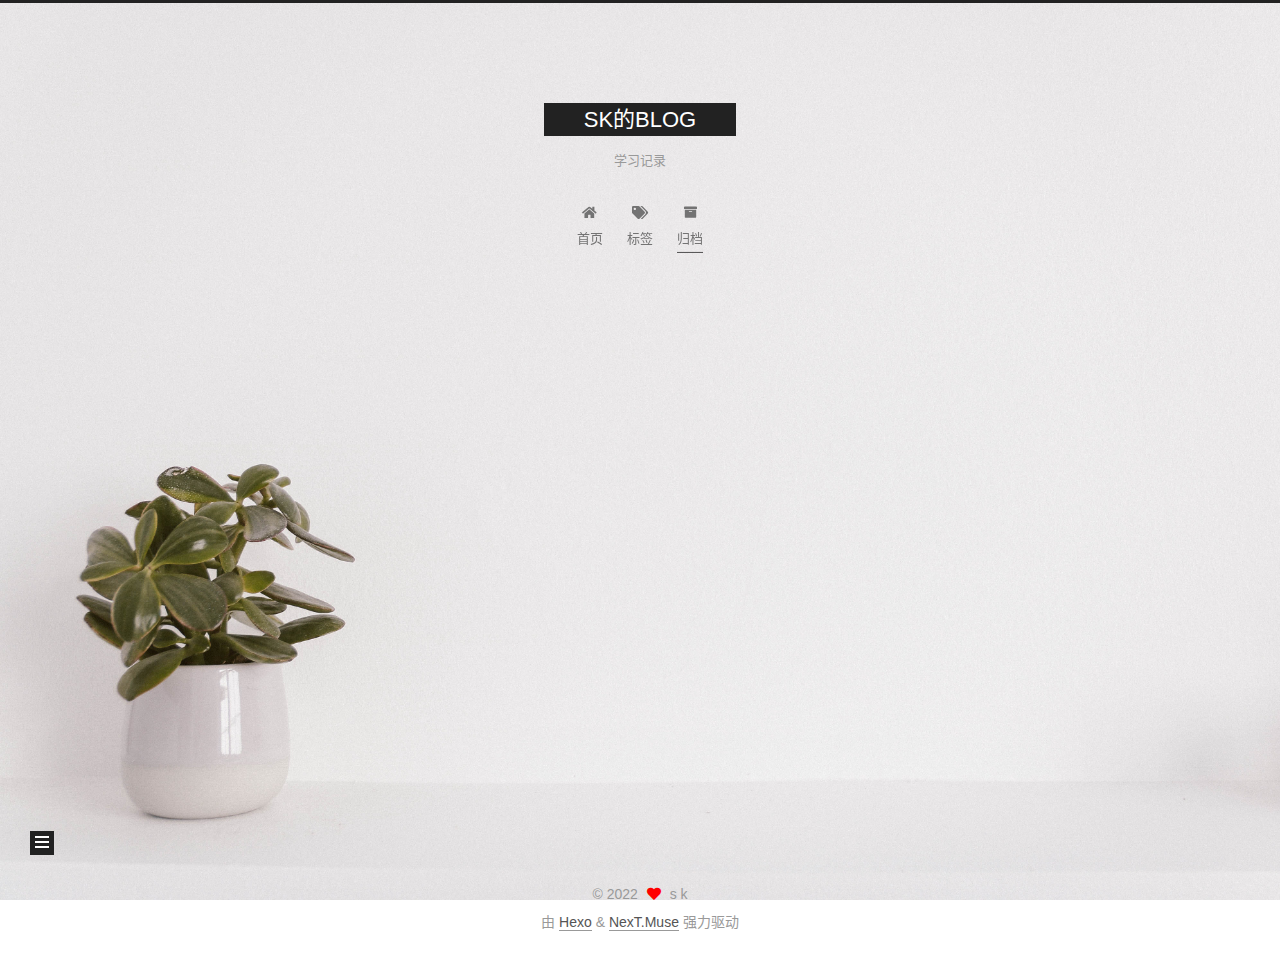
<file: archives/index.html>
<!DOCTYPE html>
<html lang="zh-CN">



<head>
  <meta charset="UTF-8">
<meta name="viewport" content="width=device-width, initial-scale=1, maximum-scale=2">
<meta name="theme-color" content="#222">
<meta name="generator" content="Hexo 6.2.0">
  <link rel="apple-touch-icon" sizes="180x180" href="/images/apple-touch-icon-next.png">
  <link rel="icon" type="image/png" sizes="32x32" href="/images/favicon-32x32-next.png">
  <link rel="icon" type="image/png" sizes="16x16" href="/images/favicon-16x16-next.png">
  <link rel="mask-icon" href="/images/logo.svg" color="#222">

<link rel="stylesheet" href="/css/main.css">


<link rel="stylesheet" href="/lib/font-awesome/css/all.min.css">

<script id="hexo-configurations">
    var NexT = window.NexT || {};
    var CONFIG = {"hostname":"www.skjinga.top","root":"/","scheme":"Muse","version":"7.8.0","exturl":false,"sidebar":{"position":"left","display":"post","padding":18,"offset":12,"onmobile":false},"copycode":{"enable":false,"show_result":false,"style":null},"back2top":{"enable":true,"sidebar":false,"scrollpercent":false},"bookmark":{"enable":false,"color":"#222","save":"auto"},"fancybox":false,"mediumzoom":false,"lazyload":false,"pangu":false,"comments":{"style":"tabs","active":null,"storage":true,"lazyload":false,"nav":null},"algolia":{"hits":{"per_page":10},"labels":{"input_placeholder":"Search for Posts","hits_empty":"We didn't find any results for the search: ${query}","hits_stats":"${hits} results found in ${time} ms"}},"localsearch":{"enable":false,"trigger":"auto","top_n_per_article":1,"unescape":false,"preload":false},"motion":{"enable":true,"async":false,"transition":{"post_block":"fadeIn","post_header":"slideDownIn","post_body":"slideDownIn","coll_header":"slideLeftIn","sidebar":"slideUpIn"}}};
  </script>

  <meta name="description" content="这是sk的学习博客 只能pwj和sk看">
<meta property="og:type" content="website">
<meta property="og:title" content="SK的BLOG">
<meta property="og:url" content="http://www.skjinga.top/archives/index.html">
<meta property="og:site_name" content="SK的BLOG">
<meta property="og:description" content="这是sk的学习博客 只能pwj和sk看">
<meta property="og:locale" content="zh_CN">
<meta property="article:author" content="s k">
<meta name="twitter:card" content="summary">

<link rel="canonical" href="http://www.skjinga.top/archives/">


<script id="page-configurations">
  // https://hexo.io/docs/variables.html
  CONFIG.page = {
    sidebar: "",
    isHome : false,
    isPost : false,
    lang   : 'zh-CN'
  };
</script>

  <title>归档 | SK的BLOG</title>
  






  <noscript>
  <style>
  .use-motion .brand,
  .use-motion .menu-item,
  .sidebar-inner,
  .use-motion .post-block,
  .use-motion .pagination,
  .use-motion .comments,
  .use-motion .post-header,
  .use-motion .post-body,
  .use-motion .collection-header { opacity: initial; }

  .use-motion .site-title,
  .use-motion .site-subtitle {
    opacity: initial;
    top: initial;
  }

  .use-motion .logo-line-before i { left: initial; }
  .use-motion .logo-line-after i { right: initial; }
  </style>
</noscript>

</head>



<body itemscope itemtype="http://schema.org/WebPage">
  <div class="container use-motion">
    <div class="headband"></div>

    <header class="header" itemscope itemtype="http://schema.org/WPHeader">
      <div class="header-inner"><div class="site-brand-container">
  <div class="site-nav-toggle">
    <div class="toggle" aria-label="切换导航栏">
      <span class="toggle-line toggle-line-first"></span>
      <span class="toggle-line toggle-line-middle"></span>
      <span class="toggle-line toggle-line-last"></span>
    </div>
  </div>

  <div class="site-meta">

    <a href="/" class="brand" rel="start">
      <span class="logo-line-before"><i></i></span>
      <h1 class="site-title">SK的BLOG</h1>
      <span class="logo-line-after"><i></i></span>
    </a>
      <p class="site-subtitle" itemprop="description">学习记录</p>
  </div>

  <div class="site-nav-right">
    <div class="toggle popup-trigger">
    </div>
  </div>
</div>




<nav class="site-nav">
  <ul id="menu" class="main-menu menu">
        <li class="menu-item menu-item-home">

    <a href="/" rel="section"><i class="fa fa-home fa-fw"></i>首页</a>

  </li>
        <li class="menu-item menu-item-tags">

    <a href="/tags/" rel="section"><i class="fa fa-tags fa-fw"></i>标签</a>

  </li>
        <li class="menu-item menu-item-archives">

    <a href="/archives/" rel="section"><i class="fa fa-archive fa-fw"></i>归档</a>

  </li>
  </ul>
</nav>




</div>
    </header>

    
  <div class="back-to-top">
    <i class="fa fa-arrow-up"></i>
    <span>0%</span>
  </div>


    <main class="main">
      <div class="main-inner">
        <div class="content-wrap">
          

          <div class="content archive">
            

  
  
  
  <div class="post-block">
    <div class="posts-collapse">
      <div class="collection-title">
        <span class="collection-header">嗯..! 目前共计 4 篇日志。 继续努力。</span>
      </div>

      
    <div class="collection-year">
      <span class="collection-header">2022</span>
    </div>

  <article itemscope itemtype="http://schema.org/Article">
    <header class="post-header">

      <div class="post-meta">
        <time itemprop="dateCreated"
              datetime="2022-06-12T14:35:37+08:00"
              content="2022-06-12">
          06-12
        </time>
      </div>

      <div class="post-title">
          <a class="post-title-link" href="/2022/06/12/leetcode22612/" itemprop="url">
            <span itemprop="name">leetcode22612</span>
          </a>
      </div>

    </header>
  </article>

  <article itemscope itemtype="http://schema.org/Article">
    <header class="post-header">

      <div class="post-meta">
        <time itemprop="dateCreated"
              datetime="2022-06-11T17:05:05+08:00"
              content="2022-06-11">
          06-11
        </time>
      </div>

      <div class="post-title">
          <a class="post-title-link" href="/2022/06/11/leetcodenotes/" itemprop="url">
            <span itemprop="name">leetcodenotes0</span>
          </a>
      </div>

    </header>
  </article>

  <article itemscope itemtype="http://schema.org/Article">
    <header class="post-header">

      <div class="post-meta">
        <time itemprop="dateCreated"
              datetime="2022-06-11T09:41:57+08:00"
              content="2022-06-11">
          06-11
        </time>
      </div>

      <div class="post-title">
          <a class="post-title-link" href="/2022/06/11/Epoll%E4%B8%89%E7%A7%8D%E5%B7%A5%E4%BD%9C%E6%A8%A1%E5%BC%8F/" itemprop="url">
            <span itemprop="name">epoll三种工作模式</span>
          </a>
      </div>

    </header>
  </article>

  <article itemscope itemtype="http://schema.org/Article">
    <header class="post-header">

      <div class="post-meta">
        <time itemprop="dateCreated"
              datetime="2022-06-10T22:24:15+08:00"
              content="2022-06-10">
          06-10
        </time>
      </div>

      <div class="post-title">
          <a class="post-title-link" href="/2022/06/10/sk/" itemprop="url">
            <span itemprop="name">sk</span>
          </a>
      </div>

    </header>
  </article>


    </div>
  </div>
  
  
  

  



          </div>
          

<script>
  window.addEventListener('tabs:register', () => {
    let { activeClass } = CONFIG.comments;
    if (CONFIG.comments.storage) {
      activeClass = localStorage.getItem('comments_active') || activeClass;
    }
    if (activeClass) {
      let activeTab = document.querySelector(`a[href="#comment-${activeClass}"]`);
      if (activeTab) {
        activeTab.click();
      }
    }
  });
  if (CONFIG.comments.storage) {
    window.addEventListener('tabs:click', event => {
      if (!event.target.matches('.tabs-comment .tab-content .tab-pane')) return;
      let commentClass = event.target.classList[1];
      localStorage.setItem('comments_active', commentClass);
    });
  }
</script>

        </div>
          
  
  <div class="toggle sidebar-toggle">
    <span class="toggle-line toggle-line-first"></span>
    <span class="toggle-line toggle-line-middle"></span>
    <span class="toggle-line toggle-line-last"></span>
  </div>

  <aside class="sidebar">
    <div class="sidebar-inner">

      <ul class="sidebar-nav motion-element">
        <li class="sidebar-nav-toc">
          文章目录
        </li>
        <li class="sidebar-nav-overview">
          站点概览
        </li>
      </ul>

      <!--noindex-->
      <div class="post-toc-wrap sidebar-panel">
      </div>
      <!--/noindex-->

      <div class="site-overview-wrap sidebar-panel">
        <div class="site-author motion-element" itemprop="author" itemscope itemtype="http://schema.org/Person">
    <img class="site-author-image" itemprop="image" alt="s k"
      src="/uploads/realmadrid.png">
  <p class="site-author-name" itemprop="name">s k</p>
  <div class="site-description" itemprop="description">这是sk的学习博客 只能pwj和sk看</div>
</div>
<div class="site-state-wrap motion-element">
  <nav class="site-state">
      <div class="site-state-item site-state-posts">
          <a href="/archives/">
        
          <span class="site-state-item-count">4</span>
          <span class="site-state-item-name">日志</span>
        </a>
      </div>
      <div class="site-state-item site-state-tags">
            <a href="/tags/">
          
        <span class="site-state-item-count">4</span>
        <span class="site-state-item-name">标签</span></a>
      </div>
  </nav>
</div>
  <div class="cc-license motion-element" itemprop="license">
    <a href="https://creativecommons.org/licenses/by-nc-sa/4.0/" class="cc-opacity" rel="noopener" target="_blank"><img src="/images/cc-by-nc-sa.svg" alt="Creative Commons"></a>
  </div>



      </div>

    </div>
  </aside>
  <div id="sidebar-dimmer"></div>


      </div>
    </main>

    <footer class="footer">
      <div class="footer-inner">
        

        

<div class="copyright">
  
  &copy; 
  <span itemprop="copyrightYear">2022</span>
  <span class="with-love">
    <i class="fa fa-heart"></i>
  </span>
  <span class="author" itemprop="copyrightHolder">s k</span>
</div>
  <div class="powered-by">由 <a href="https://hexo.io/" class="theme-link" rel="noopener" target="_blank">Hexo</a> & <a href="https://muse.theme-next.org/" class="theme-link" rel="noopener" target="_blank">NexT.Muse</a> 强力驱动
  </div>

        








      </div>
    </footer>
  </div>

  
  <script src="/lib/anime.min.js"></script>
  <script src="/lib/velocity/velocity.min.js"></script>
  <script src="/lib/velocity/velocity.ui.min.js"></script>

<script src="/js/utils.js"></script>

<script src="/js/motion.js"></script>


<script src="/js/schemes/muse.js"></script>


<script src="/js/next-boot.js"></script>




  















  

  

</body>
</html>
</file>
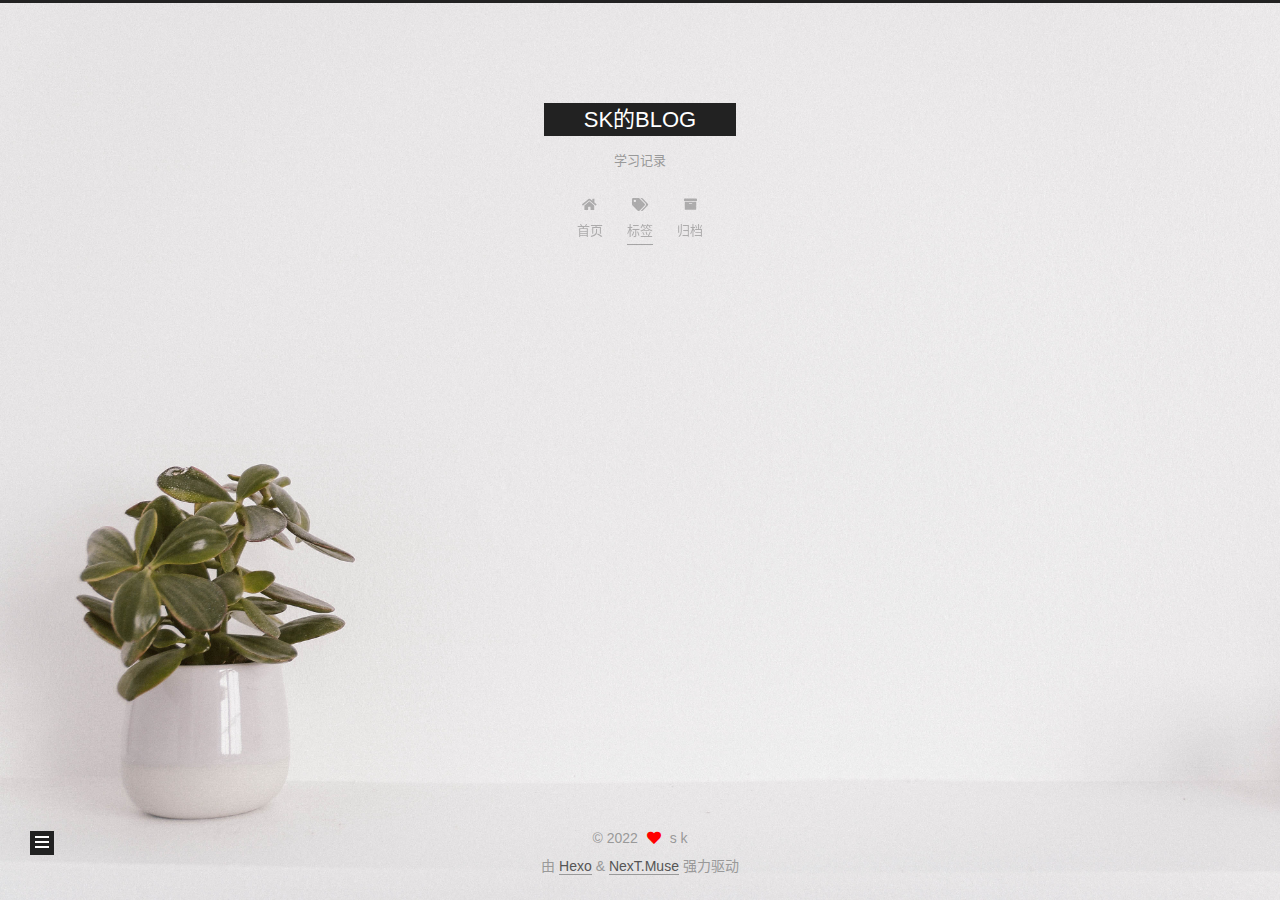
<file: tags/index.html>
<!DOCTYPE html>
<html lang="zh-CN">



<head>
  <meta charset="UTF-8">
<meta name="viewport" content="width=device-width, initial-scale=1, maximum-scale=2">
<meta name="theme-color" content="#222">
<meta name="generator" content="Hexo 6.2.0">
  <link rel="apple-touch-icon" sizes="180x180" href="/images/apple-touch-icon-next.png">
  <link rel="icon" type="image/png" sizes="32x32" href="/images/favicon-32x32-next.png">
  <link rel="icon" type="image/png" sizes="16x16" href="/images/favicon-16x16-next.png">
  <link rel="mask-icon" href="/images/logo.svg" color="#222">

<link rel="stylesheet" href="/css/main.css">


<link rel="stylesheet" href="/lib/font-awesome/css/all.min.css">

<script id="hexo-configurations">
    var NexT = window.NexT || {};
    var CONFIG = {"hostname":"www.skjinga.top","root":"/","scheme":"Muse","version":"7.8.0","exturl":false,"sidebar":{"position":"left","display":"post","padding":18,"offset":12,"onmobile":false},"copycode":{"enable":false,"show_result":false,"style":null},"back2top":{"enable":true,"sidebar":false,"scrollpercent":false},"bookmark":{"enable":false,"color":"#222","save":"auto"},"fancybox":false,"mediumzoom":false,"lazyload":false,"pangu":false,"comments":{"style":"tabs","active":null,"storage":true,"lazyload":false,"nav":null},"algolia":{"hits":{"per_page":10},"labels":{"input_placeholder":"Search for Posts","hits_empty":"We didn't find any results for the search: ${query}","hits_stats":"${hits} results found in ${time} ms"}},"localsearch":{"enable":false,"trigger":"auto","top_n_per_article":1,"unescape":false,"preload":false},"motion":{"enable":true,"async":false,"transition":{"post_block":"fadeIn","post_header":"slideDownIn","post_body":"slideDownIn","coll_header":"slideLeftIn","sidebar":"slideUpIn"}}};
  </script>

  <meta name="description" content="这是sk的学习博客 只能pwj和sk看">
<meta property="og:type" content="website">
<meta property="og:title" content="tags">
<meta property="og:url" content="http://www.skjinga.top/tags/index.html">
<meta property="og:site_name" content="SK的BLOG">
<meta property="og:description" content="这是sk的学习博客 只能pwj和sk看">
<meta property="og:locale" content="zh_CN">
<meta property="article:published_time" content="2022-06-11T02:37:01.000Z">
<meta property="article:modified_time" content="2022-06-11T02:37:32.099Z">
<meta property="article:author" content="s k">
<meta name="twitter:card" content="summary">

<link rel="canonical" href="http://www.skjinga.top/tags/">


<script id="page-configurations">
  // https://hexo.io/docs/variables.html
  CONFIG.page = {
    sidebar: "",
    isHome : false,
    isPost : false,
    lang   : 'zh-CN'
  };
</script>

  <title>tags | SK的BLOG
</title>
  






  <noscript>
  <style>
  .use-motion .brand,
  .use-motion .menu-item,
  .sidebar-inner,
  .use-motion .post-block,
  .use-motion .pagination,
  .use-motion .comments,
  .use-motion .post-header,
  .use-motion .post-body,
  .use-motion .collection-header { opacity: initial; }

  .use-motion .site-title,
  .use-motion .site-subtitle {
    opacity: initial;
    top: initial;
  }

  .use-motion .logo-line-before i { left: initial; }
  .use-motion .logo-line-after i { right: initial; }
  </style>
</noscript>

</head>



<body itemscope itemtype="http://schema.org/WebPage">
  <div class="container use-motion">
    <div class="headband"></div>

    <header class="header" itemscope itemtype="http://schema.org/WPHeader">
      <div class="header-inner"><div class="site-brand-container">
  <div class="site-nav-toggle">
    <div class="toggle" aria-label="切换导航栏">
      <span class="toggle-line toggle-line-first"></span>
      <span class="toggle-line toggle-line-middle"></span>
      <span class="toggle-line toggle-line-last"></span>
    </div>
  </div>

  <div class="site-meta">

    <a href="/" class="brand" rel="start">
      <span class="logo-line-before"><i></i></span>
      <h1 class="site-title">SK的BLOG</h1>
      <span class="logo-line-after"><i></i></span>
    </a>
      <p class="site-subtitle" itemprop="description">学习记录</p>
  </div>

  <div class="site-nav-right">
    <div class="toggle popup-trigger">
    </div>
  </div>
</div>




<nav class="site-nav">
  <ul id="menu" class="main-menu menu">
        <li class="menu-item menu-item-home">

    <a href="/" rel="section"><i class="fa fa-home fa-fw"></i>首页</a>

  </li>
        <li class="menu-item menu-item-tags">

    <a href="/tags/" rel="section"><i class="fa fa-tags fa-fw"></i>标签</a>

  </li>
        <li class="menu-item menu-item-archives">

    <a href="/archives/" rel="section"><i class="fa fa-archive fa-fw"></i>归档</a>

  </li>
  </ul>
</nav>




</div>
    </header>

    
  <div class="back-to-top">
    <i class="fa fa-arrow-up"></i>
    <span>0%</span>
  </div>


    <main class="main">
      <div class="main-inner">
        <div class="content-wrap">
          
  
  

          <div class="content page posts-expand">
            

    
    
    
    <div class="post-block" lang="zh-CN">
      <header class="post-header">

<h1 class="post-title" itemprop="name headline">tags
</h1>

<div class="post-meta">
  

</div>

</header>

      
      
      
      <div class="post-body">
          <div class="tag-cloud">
            <div class="tag-cloud-title">
              目前共计 4 个标签
            </div>
            <div class="tag-cloud-tags">
              <a href="/tags/epoll/" style="font-size: 12px; color: #ccc">epoll</a> <a href="/tags/leetcode/" style="font-size: 12px; color: #ccc">leetcode</a> <a href="/tags/%E5%A4%9A%E6%95%B0%E4%B9%8B%E5%92%8C/" style="font-size: 12px; color: #ccc">多数之和</a> <a href="/tags/%E6%8B%AC%E5%8F%B7/" style="font-size: 12px; color: #ccc">括号</a>
            </div>
          </div>
        
      </div>
      
      
      
    </div>
    

    
    
    


          </div>
          

<script>
  window.addEventListener('tabs:register', () => {
    let { activeClass } = CONFIG.comments;
    if (CONFIG.comments.storage) {
      activeClass = localStorage.getItem('comments_active') || activeClass;
    }
    if (activeClass) {
      let activeTab = document.querySelector(`a[href="#comment-${activeClass}"]`);
      if (activeTab) {
        activeTab.click();
      }
    }
  });
  if (CONFIG.comments.storage) {
    window.addEventListener('tabs:click', event => {
      if (!event.target.matches('.tabs-comment .tab-content .tab-pane')) return;
      let commentClass = event.target.classList[1];
      localStorage.setItem('comments_active', commentClass);
    });
  }
</script>

        </div>
          
  
  <div class="toggle sidebar-toggle">
    <span class="toggle-line toggle-line-first"></span>
    <span class="toggle-line toggle-line-middle"></span>
    <span class="toggle-line toggle-line-last"></span>
  </div>

  <aside class="sidebar">
    <div class="sidebar-inner">

      <ul class="sidebar-nav motion-element">
        <li class="sidebar-nav-toc">
          文章目录
        </li>
        <li class="sidebar-nav-overview">
          站点概览
        </li>
      </ul>

      <!--noindex-->
      <div class="post-toc-wrap sidebar-panel">
      </div>
      <!--/noindex-->

      <div class="site-overview-wrap sidebar-panel">
        <div class="site-author motion-element" itemprop="author" itemscope itemtype="http://schema.org/Person">
    <img class="site-author-image" itemprop="image" alt="s k"
      src="/uploads/realmadrid.png">
  <p class="site-author-name" itemprop="name">s k</p>
  <div class="site-description" itemprop="description">这是sk的学习博客 只能pwj和sk看</div>
</div>
<div class="site-state-wrap motion-element">
  <nav class="site-state">
      <div class="site-state-item site-state-posts">
          <a href="/archives/">
        
          <span class="site-state-item-count">4</span>
          <span class="site-state-item-name">日志</span>
        </a>
      </div>
      <div class="site-state-item site-state-tags">
            <a href="/tags/">
          
        <span class="site-state-item-count">4</span>
        <span class="site-state-item-name">标签</span></a>
      </div>
  </nav>
</div>
  <div class="cc-license motion-element" itemprop="license">
    <a href="https://creativecommons.org/licenses/by-nc-sa/4.0/" class="cc-opacity" rel="noopener" target="_blank"><img src="/images/cc-by-nc-sa.svg" alt="Creative Commons"></a>
  </div>



      </div>

    </div>
  </aside>
  <div id="sidebar-dimmer"></div>


      </div>
    </main>

    <footer class="footer">
      <div class="footer-inner">
        

        

<div class="copyright">
  
  &copy; 
  <span itemprop="copyrightYear">2022</span>
  <span class="with-love">
    <i class="fa fa-heart"></i>
  </span>
  <span class="author" itemprop="copyrightHolder">s k</span>
</div>
  <div class="powered-by">由 <a href="https://hexo.io/" class="theme-link" rel="noopener" target="_blank">Hexo</a> & <a href="https://muse.theme-next.org/" class="theme-link" rel="noopener" target="_blank">NexT.Muse</a> 强力驱动
  </div>

        








      </div>
    </footer>
  </div>

  
  <script src="/lib/anime.min.js"></script>
  <script src="/lib/velocity/velocity.min.js"></script>
  <script src="/lib/velocity/velocity.ui.min.js"></script>

<script src="/js/utils.js"></script>

<script src="/js/motion.js"></script>


<script src="/js/schemes/muse.js"></script>


<script src="/js/next-boot.js"></script>




  















  

  

</body>
</html>
</file>
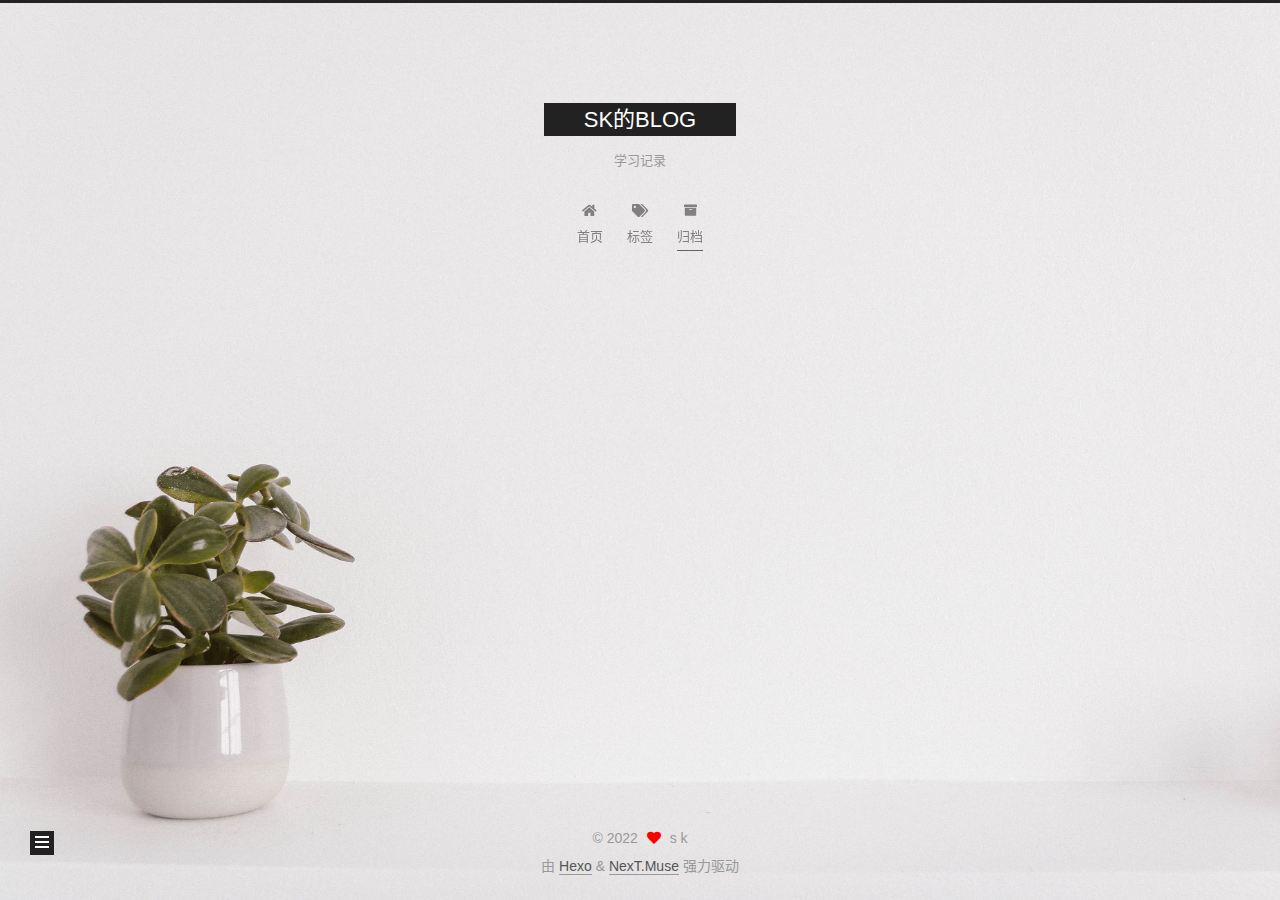
<file: archives/2022/index.html>
<!DOCTYPE html>
<html lang="zh-CN">



<head>
  <meta charset="UTF-8">
<meta name="viewport" content="width=device-width, initial-scale=1, maximum-scale=2">
<meta name="theme-color" content="#222">
<meta name="generator" content="Hexo 6.2.0">
  <link rel="apple-touch-icon" sizes="180x180" href="/images/apple-touch-icon-next.png">
  <link rel="icon" type="image/png" sizes="32x32" href="/images/favicon-32x32-next.png">
  <link rel="icon" type="image/png" sizes="16x16" href="/images/favicon-16x16-next.png">
  <link rel="mask-icon" href="/images/logo.svg" color="#222">

<link rel="stylesheet" href="/css/main.css">


<link rel="stylesheet" href="/lib/font-awesome/css/all.min.css">

<script id="hexo-configurations">
    var NexT = window.NexT || {};
    var CONFIG = {"hostname":"skjing.top","root":"/","scheme":"Muse","version":"7.8.0","exturl":false,"sidebar":{"position":"left","display":"post","padding":18,"offset":12,"onmobile":false},"copycode":{"enable":false,"show_result":false,"style":null},"back2top":{"enable":true,"sidebar":false,"scrollpercent":false},"bookmark":{"enable":false,"color":"#222","save":"auto"},"fancybox":false,"mediumzoom":false,"lazyload":false,"pangu":false,"comments":{"style":"tabs","active":null,"storage":true,"lazyload":false,"nav":null},"algolia":{"hits":{"per_page":10},"labels":{"input_placeholder":"Search for Posts","hits_empty":"We didn't find any results for the search: ${query}","hits_stats":"${hits} results found in ${time} ms"}},"localsearch":{"enable":false,"trigger":"auto","top_n_per_article":1,"unescape":false,"preload":false},"motion":{"enable":true,"async":false,"transition":{"post_block":"fadeIn","post_header":"slideDownIn","post_body":"slideDownIn","coll_header":"slideLeftIn","sidebar":"slideUpIn"}}};
  </script>

  <meta name="description" content="这是sk的学习博客 只能pwj和sk看">
<meta property="og:type" content="website">
<meta property="og:title" content="SK的BLOG">
<meta property="og:url" content="http://skjing.top/archives/2022/index.html">
<meta property="og:site_name" content="SK的BLOG">
<meta property="og:description" content="这是sk的学习博客 只能pwj和sk看">
<meta property="og:locale" content="zh_CN">
<meta property="article:author" content="s k">
<meta name="twitter:card" content="summary">

<link rel="canonical" href="http://skjing.top/archives/2022/">


<script id="page-configurations">
  // https://hexo.io/docs/variables.html
  CONFIG.page = {
    sidebar: "",
    isHome : false,
    isPost : false,
    lang   : 'zh-CN'
  };
</script>

  <title>归档 | SK的BLOG</title>
  






  <noscript>
  <style>
  .use-motion .brand,
  .use-motion .menu-item,
  .sidebar-inner,
  .use-motion .post-block,
  .use-motion .pagination,
  .use-motion .comments,
  .use-motion .post-header,
  .use-motion .post-body,
  .use-motion .collection-header { opacity: initial; }

  .use-motion .site-title,
  .use-motion .site-subtitle {
    opacity: initial;
    top: initial;
  }

  .use-motion .logo-line-before i { left: initial; }
  .use-motion .logo-line-after i { right: initial; }
  </style>
</noscript>

</head>



<body itemscope itemtype="http://schema.org/WebPage">
  <div class="container use-motion">
    <div class="headband"></div>

    <header class="header" itemscope itemtype="http://schema.org/WPHeader">
      <div class="header-inner"><div class="site-brand-container">
  <div class="site-nav-toggle">
    <div class="toggle" aria-label="切换导航栏">
      <span class="toggle-line toggle-line-first"></span>
      <span class="toggle-line toggle-line-middle"></span>
      <span class="toggle-line toggle-line-last"></span>
    </div>
  </div>

  <div class="site-meta">

    <a href="/" class="brand" rel="start">
      <span class="logo-line-before"><i></i></span>
      <h1 class="site-title">SK的BLOG</h1>
      <span class="logo-line-after"><i></i></span>
    </a>
      <p class="site-subtitle" itemprop="description">学习记录</p>
  </div>

  <div class="site-nav-right">
    <div class="toggle popup-trigger">
    </div>
  </div>
</div>




<nav class="site-nav">
  <ul id="menu" class="main-menu menu">
        <li class="menu-item menu-item-home">

    <a href="/" rel="section"><i class="fa fa-home fa-fw"></i>首页</a>

  </li>
        <li class="menu-item menu-item-tags">

    <a href="/tags/" rel="section"><i class="fa fa-tags fa-fw"></i>标签</a>

  </li>
        <li class="menu-item menu-item-archives">

    <a href="/archives/" rel="section"><i class="fa fa-archive fa-fw"></i>归档</a>

  </li>
  </ul>
</nav>




</div>
    </header>

    
  <div class="back-to-top">
    <i class="fa fa-arrow-up"></i>
    <span>0%</span>
  </div>


    <main class="main">
      <div class="main-inner">
        <div class="content-wrap">
          

          <div class="content archive">
            

  
  
  
  <div class="post-block">
    <div class="posts-collapse">
      <div class="collection-title">
        <span class="collection-header">嗯..! 目前共计 3 篇日志。 继续努力。</span>
      </div>

      
    <div class="collection-year">
      <span class="collection-header">2022</span>
    </div>

  <article itemscope itemtype="http://schema.org/Article">
    <header class="post-header">

      <div class="post-meta">
        <time itemprop="dateCreated"
              datetime="2022-06-11T17:05:05+08:00"
              content="2022-06-11">
          06-11
        </time>
      </div>

      <div class="post-title">
          <a class="post-title-link" href="/2022/06/11/leetcodenotes/" itemprop="url">
            <span itemprop="name">leetcodenotes</span>
          </a>
      </div>

    </header>
  </article>

  <article itemscope itemtype="http://schema.org/Article">
    <header class="post-header">

      <div class="post-meta">
        <time itemprop="dateCreated"
              datetime="2022-06-11T09:41:57+08:00"
              content="2022-06-11">
          06-11
        </time>
      </div>

      <div class="post-title">
          <a class="post-title-link" href="/2022/06/11/Epoll%E4%B8%89%E7%A7%8D%E5%B7%A5%E4%BD%9C%E6%A8%A1%E5%BC%8F/" itemprop="url">
            <span itemprop="name">epoll三种工作模式</span>
          </a>
      </div>

    </header>
  </article>

  <article itemscope itemtype="http://schema.org/Article">
    <header class="post-header">

      <div class="post-meta">
        <time itemprop="dateCreated"
              datetime="2022-06-10T22:24:15+08:00"
              content="2022-06-10">
          06-10
        </time>
      </div>

      <div class="post-title">
          <a class="post-title-link" href="/2022/06/10/sk/" itemprop="url">
            <span itemprop="name">sk</span>
          </a>
      </div>

    </header>
  </article>


    </div>
  </div>
  
  
  

  



          </div>
          

<script>
  window.addEventListener('tabs:register', () => {
    let { activeClass } = CONFIG.comments;
    if (CONFIG.comments.storage) {
      activeClass = localStorage.getItem('comments_active') || activeClass;
    }
    if (activeClass) {
      let activeTab = document.querySelector(`a[href="#comment-${activeClass}"]`);
      if (activeTab) {
        activeTab.click();
      }
    }
  });
  if (CONFIG.comments.storage) {
    window.addEventListener('tabs:click', event => {
      if (!event.target.matches('.tabs-comment .tab-content .tab-pane')) return;
      let commentClass = event.target.classList[1];
      localStorage.setItem('comments_active', commentClass);
    });
  }
</script>

        </div>
          
  
  <div class="toggle sidebar-toggle">
    <span class="toggle-line toggle-line-first"></span>
    <span class="toggle-line toggle-line-middle"></span>
    <span class="toggle-line toggle-line-last"></span>
  </div>

  <aside class="sidebar">
    <div class="sidebar-inner">

      <ul class="sidebar-nav motion-element">
        <li class="sidebar-nav-toc">
          文章目录
        </li>
        <li class="sidebar-nav-overview">
          站点概览
        </li>
      </ul>

      <!--noindex-->
      <div class="post-toc-wrap sidebar-panel">
      </div>
      <!--/noindex-->

      <div class="site-overview-wrap sidebar-panel">
        <div class="site-author motion-element" itemprop="author" itemscope itemtype="http://schema.org/Person">
    <img class="site-author-image" itemprop="image" alt="s k"
      src="/uploads/realmadrid.png">
  <p class="site-author-name" itemprop="name">s k</p>
  <div class="site-description" itemprop="description">这是sk的学习博客 只能pwj和sk看</div>
</div>
<div class="site-state-wrap motion-element">
  <nav class="site-state">
      <div class="site-state-item site-state-posts">
          <a href="/archives/">
        
          <span class="site-state-item-count">3</span>
          <span class="site-state-item-name">日志</span>
        </a>
      </div>
      <div class="site-state-item site-state-tags">
            <a href="/tags/">
          
        <span class="site-state-item-count">2</span>
        <span class="site-state-item-name">标签</span></a>
      </div>
  </nav>
</div>
  <div class="cc-license motion-element" itemprop="license">
    <a href="https://creativecommons.org/licenses/by-nc-sa/4.0/" class="cc-opacity" rel="noopener" target="_blank"><img src="/images/cc-by-nc-sa.svg" alt="Creative Commons"></a>
  </div>



      </div>

    </div>
  </aside>
  <div id="sidebar-dimmer"></div>


      </div>
    </main>

    <footer class="footer">
      <div class="footer-inner">
        

        

<div class="copyright">
  
  &copy; 
  <span itemprop="copyrightYear">2022</span>
  <span class="with-love">
    <i class="fa fa-heart"></i>
  </span>
  <span class="author" itemprop="copyrightHolder">s k</span>
</div>
  <div class="powered-by">由 <a href="https://hexo.io/" class="theme-link" rel="noopener" target="_blank">Hexo</a> & <a href="https://muse.theme-next.org/" class="theme-link" rel="noopener" target="_blank">NexT.Muse</a> 强力驱动
  </div>

        








      </div>
    </footer>
  </div>

  
  <script src="/lib/anime.min.js"></script>
  <script src="/lib/velocity/velocity.min.js"></script>
  <script src="/lib/velocity/velocity.ui.min.js"></script>

<script src="/js/utils.js"></script>

<script src="/js/motion.js"></script>


<script src="/js/schemes/muse.js"></script>


<script src="/js/next-boot.js"></script>




  















  

  

</body>
</html>
</file>
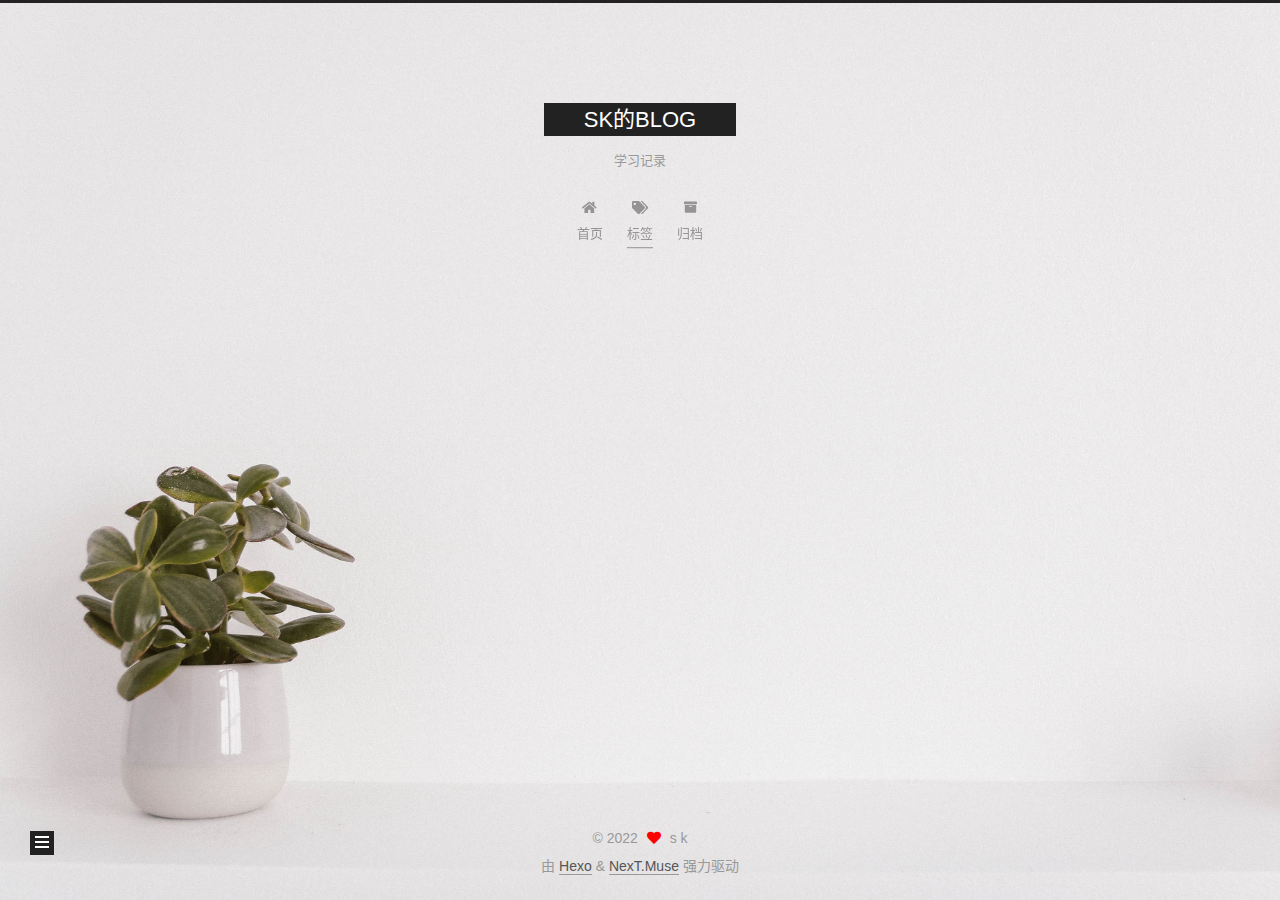
<file: tags/epoll/index.html>
<!DOCTYPE html>
<html lang="zh-CN">



<head>
  <meta charset="UTF-8">
<meta name="viewport" content="width=device-width, initial-scale=1, maximum-scale=2">
<meta name="theme-color" content="#222">
<meta name="generator" content="Hexo 6.2.0">
  <link rel="apple-touch-icon" sizes="180x180" href="/images/apple-touch-icon-next.png">
  <link rel="icon" type="image/png" sizes="32x32" href="/images/favicon-32x32-next.png">
  <link rel="icon" type="image/png" sizes="16x16" href="/images/favicon-16x16-next.png">
  <link rel="mask-icon" href="/images/logo.svg" color="#222">

<link rel="stylesheet" href="/css/main.css">


<link rel="stylesheet" href="/lib/font-awesome/css/all.min.css">

<script id="hexo-configurations">
    var NexT = window.NexT || {};
    var CONFIG = {"hostname":"www.skjinga.top","root":"/","scheme":"Muse","version":"7.8.0","exturl":false,"sidebar":{"position":"left","display":"post","padding":18,"offset":12,"onmobile":false},"copycode":{"enable":false,"show_result":false,"style":null},"back2top":{"enable":true,"sidebar":false,"scrollpercent":false},"bookmark":{"enable":false,"color":"#222","save":"auto"},"fancybox":false,"mediumzoom":false,"lazyload":false,"pangu":false,"comments":{"style":"tabs","active":null,"storage":true,"lazyload":false,"nav":null},"algolia":{"hits":{"per_page":10},"labels":{"input_placeholder":"Search for Posts","hits_empty":"We didn't find any results for the search: ${query}","hits_stats":"${hits} results found in ${time} ms"}},"localsearch":{"enable":false,"trigger":"auto","top_n_per_article":1,"unescape":false,"preload":false},"motion":{"enable":true,"async":false,"transition":{"post_block":"fadeIn","post_header":"slideDownIn","post_body":"slideDownIn","coll_header":"slideLeftIn","sidebar":"slideUpIn"}}};
  </script>

  <meta name="description" content="这是sk的学习博客 只能pwj和sk看">
<meta property="og:type" content="website">
<meta property="og:title" content="SK的BLOG">
<meta property="og:url" content="http://www.skjinga.top/tags/epoll/index.html">
<meta property="og:site_name" content="SK的BLOG">
<meta property="og:description" content="这是sk的学习博客 只能pwj和sk看">
<meta property="og:locale" content="zh_CN">
<meta property="article:author" content="s k">
<meta name="twitter:card" content="summary">

<link rel="canonical" href="http://www.skjinga.top/tags/epoll/">


<script id="page-configurations">
  // https://hexo.io/docs/variables.html
  CONFIG.page = {
    sidebar: "",
    isHome : false,
    isPost : false,
    lang   : 'zh-CN'
  };
</script>

  <title>标签: epoll | SK的BLOG</title>
  






  <noscript>
  <style>
  .use-motion .brand,
  .use-motion .menu-item,
  .sidebar-inner,
  .use-motion .post-block,
  .use-motion .pagination,
  .use-motion .comments,
  .use-motion .post-header,
  .use-motion .post-body,
  .use-motion .collection-header { opacity: initial; }

  .use-motion .site-title,
  .use-motion .site-subtitle {
    opacity: initial;
    top: initial;
  }

  .use-motion .logo-line-before i { left: initial; }
  .use-motion .logo-line-after i { right: initial; }
  </style>
</noscript>

</head>



<body itemscope itemtype="http://schema.org/WebPage">
  <div class="container use-motion">
    <div class="headband"></div>

    <header class="header" itemscope itemtype="http://schema.org/WPHeader">
      <div class="header-inner"><div class="site-brand-container">
  <div class="site-nav-toggle">
    <div class="toggle" aria-label="切换导航栏">
      <span class="toggle-line toggle-line-first"></span>
      <span class="toggle-line toggle-line-middle"></span>
      <span class="toggle-line toggle-line-last"></span>
    </div>
  </div>

  <div class="site-meta">

    <a href="/" class="brand" rel="start">
      <span class="logo-line-before"><i></i></span>
      <h1 class="site-title">SK的BLOG</h1>
      <span class="logo-line-after"><i></i></span>
    </a>
      <p class="site-subtitle" itemprop="description">学习记录</p>
  </div>

  <div class="site-nav-right">
    <div class="toggle popup-trigger">
    </div>
  </div>
</div>




<nav class="site-nav">
  <ul id="menu" class="main-menu menu">
        <li class="menu-item menu-item-home">

    <a href="/" rel="section"><i class="fa fa-home fa-fw"></i>首页</a>

  </li>
        <li class="menu-item menu-item-tags">

    <a href="/tags/" rel="section"><i class="fa fa-tags fa-fw"></i>标签</a>

  </li>
        <li class="menu-item menu-item-archives">

    <a href="/archives/" rel="section"><i class="fa fa-archive fa-fw"></i>归档</a>

  </li>
  </ul>
</nav>




</div>
    </header>

    
  <div class="back-to-top">
    <i class="fa fa-arrow-up"></i>
    <span>0%</span>
  </div>


    <main class="main">
      <div class="main-inner">
        <div class="content-wrap">
          

          <div class="content tag">
            

  
  
  
  <div class="post-block">
    <div class="posts-collapse">
      <div class="collection-title">
        <h2 class="collection-header">epoll
          <small>标签</small>
        </h2>
      </div>

      
    <div class="collection-year">
      <span class="collection-header">2022</span>
    </div>

  <article itemscope itemtype="http://schema.org/Article">
    <header class="post-header">

      <div class="post-meta">
        <time itemprop="dateCreated"
              datetime="2022-06-11T09:41:57+08:00"
              content="2022-06-11">
          06-11
        </time>
      </div>

      <div class="post-title">
          <a class="post-title-link" href="/2022/06/11/Epoll%E4%B8%89%E7%A7%8D%E5%B7%A5%E4%BD%9C%E6%A8%A1%E5%BC%8F/" itemprop="url">
            <span itemprop="name">epoll三种工作模式</span>
          </a>
      </div>

    </header>
  </article>

    </div>
  </div>
  
  
  

  



          </div>
          

<script>
  window.addEventListener('tabs:register', () => {
    let { activeClass } = CONFIG.comments;
    if (CONFIG.comments.storage) {
      activeClass = localStorage.getItem('comments_active') || activeClass;
    }
    if (activeClass) {
      let activeTab = document.querySelector(`a[href="#comment-${activeClass}"]`);
      if (activeTab) {
        activeTab.click();
      }
    }
  });
  if (CONFIG.comments.storage) {
    window.addEventListener('tabs:click', event => {
      if (!event.target.matches('.tabs-comment .tab-content .tab-pane')) return;
      let commentClass = event.target.classList[1];
      localStorage.setItem('comments_active', commentClass);
    });
  }
</script>

        </div>
          
  
  <div class="toggle sidebar-toggle">
    <span class="toggle-line toggle-line-first"></span>
    <span class="toggle-line toggle-line-middle"></span>
    <span class="toggle-line toggle-line-last"></span>
  </div>

  <aside class="sidebar">
    <div class="sidebar-inner">

      <ul class="sidebar-nav motion-element">
        <li class="sidebar-nav-toc">
          文章目录
        </li>
        <li class="sidebar-nav-overview">
          站点概览
        </li>
      </ul>

      <!--noindex-->
      <div class="post-toc-wrap sidebar-panel">
      </div>
      <!--/noindex-->

      <div class="site-overview-wrap sidebar-panel">
        <div class="site-author motion-element" itemprop="author" itemscope itemtype="http://schema.org/Person">
    <img class="site-author-image" itemprop="image" alt="s k"
      src="/uploads/realmadrid.png">
  <p class="site-author-name" itemprop="name">s k</p>
  <div class="site-description" itemprop="description">这是sk的学习博客 只能pwj和sk看</div>
</div>
<div class="site-state-wrap motion-element">
  <nav class="site-state">
      <div class="site-state-item site-state-posts">
          <a href="/archives/">
        
          <span class="site-state-item-count">4</span>
          <span class="site-state-item-name">日志</span>
        </a>
      </div>
      <div class="site-state-item site-state-tags">
            <a href="/tags/">
          
        <span class="site-state-item-count">4</span>
        <span class="site-state-item-name">标签</span></a>
      </div>
  </nav>
</div>
  <div class="cc-license motion-element" itemprop="license">
    <a href="https://creativecommons.org/licenses/by-nc-sa/4.0/" class="cc-opacity" rel="noopener" target="_blank"><img src="/images/cc-by-nc-sa.svg" alt="Creative Commons"></a>
  </div>



      </div>

    </div>
  </aside>
  <div id="sidebar-dimmer"></div>


      </div>
    </main>

    <footer class="footer">
      <div class="footer-inner">
        

        

<div class="copyright">
  
  &copy; 
  <span itemprop="copyrightYear">2022</span>
  <span class="with-love">
    <i class="fa fa-heart"></i>
  </span>
  <span class="author" itemprop="copyrightHolder">s k</span>
</div>
  <div class="powered-by">由 <a href="https://hexo.io/" class="theme-link" rel="noopener" target="_blank">Hexo</a> & <a href="https://muse.theme-next.org/" class="theme-link" rel="noopener" target="_blank">NexT.Muse</a> 强力驱动
  </div>

        








      </div>
    </footer>
  </div>

  
  <script src="/lib/anime.min.js"></script>
  <script src="/lib/velocity/velocity.min.js"></script>
  <script src="/lib/velocity/velocity.ui.min.js"></script>

<script src="/js/utils.js"></script>

<script src="/js/motion.js"></script>


<script src="/js/schemes/muse.js"></script>


<script src="/js/next-boot.js"></script>




  















  

  

</body>
</html>
</file>
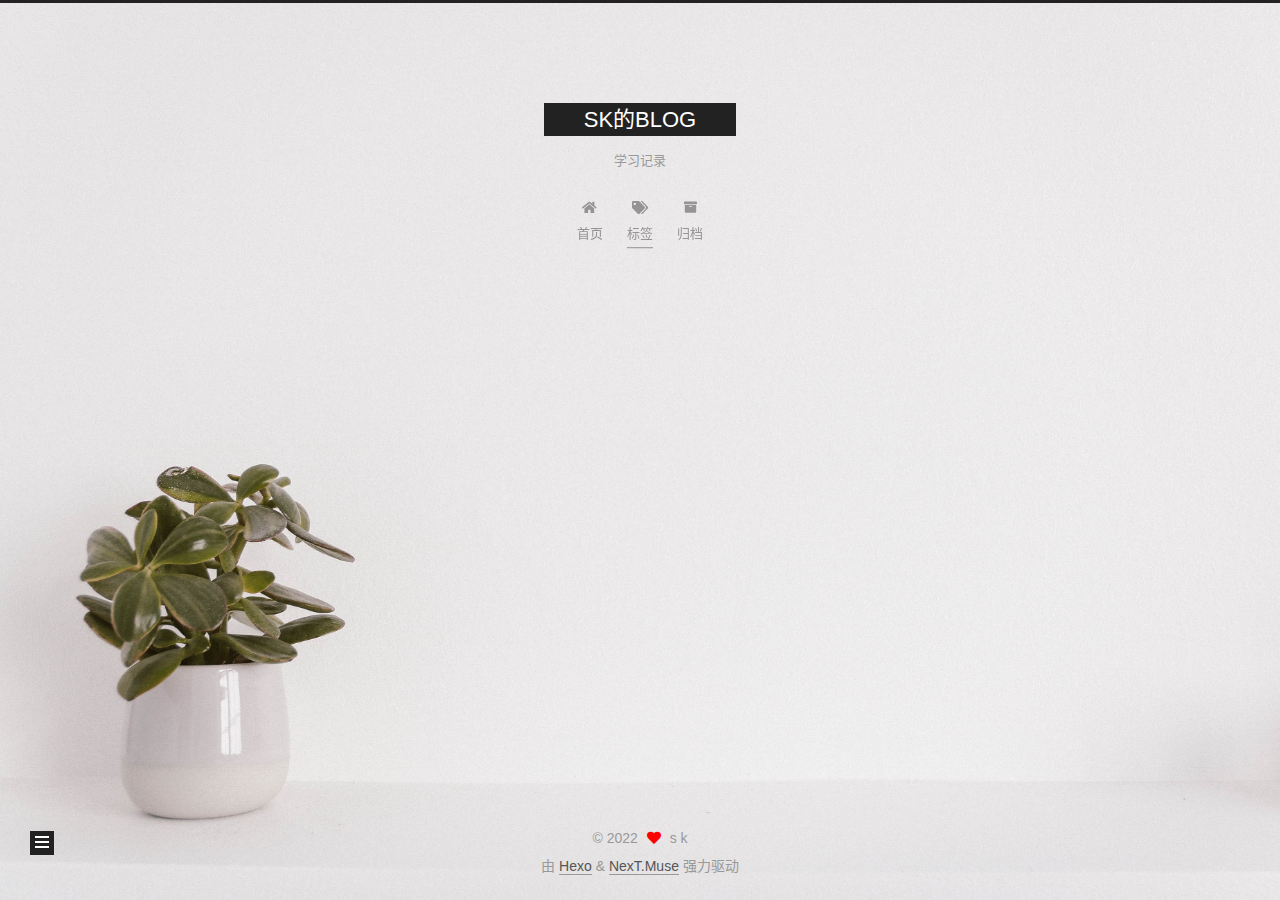
<file: tags/leetcode/index.html>
<!DOCTYPE html>
<html lang="zh-CN">



<head>
  <meta charset="UTF-8">
<meta name="viewport" content="width=device-width, initial-scale=1, maximum-scale=2">
<meta name="theme-color" content="#222">
<meta name="generator" content="Hexo 6.2.0">
  <link rel="apple-touch-icon" sizes="180x180" href="/images/apple-touch-icon-next.png">
  <link rel="icon" type="image/png" sizes="32x32" href="/images/favicon-32x32-next.png">
  <link rel="icon" type="image/png" sizes="16x16" href="/images/favicon-16x16-next.png">
  <link rel="mask-icon" href="/images/logo.svg" color="#222">

<link rel="stylesheet" href="/css/main.css">


<link rel="stylesheet" href="/lib/font-awesome/css/all.min.css">

<script id="hexo-configurations">
    var NexT = window.NexT || {};
    var CONFIG = {"hostname":"www.skjinga.top","root":"/","scheme":"Muse","version":"7.8.0","exturl":false,"sidebar":{"position":"left","display":"post","padding":18,"offset":12,"onmobile":false},"copycode":{"enable":false,"show_result":false,"style":null},"back2top":{"enable":true,"sidebar":false,"scrollpercent":false},"bookmark":{"enable":false,"color":"#222","save":"auto"},"fancybox":false,"mediumzoom":false,"lazyload":false,"pangu":false,"comments":{"style":"tabs","active":null,"storage":true,"lazyload":false,"nav":null},"algolia":{"hits":{"per_page":10},"labels":{"input_placeholder":"Search for Posts","hits_empty":"We didn't find any results for the search: ${query}","hits_stats":"${hits} results found in ${time} ms"}},"localsearch":{"enable":false,"trigger":"auto","top_n_per_article":1,"unescape":false,"preload":false},"motion":{"enable":true,"async":false,"transition":{"post_block":"fadeIn","post_header":"slideDownIn","post_body":"slideDownIn","coll_header":"slideLeftIn","sidebar":"slideUpIn"}}};
  </script>

  <meta name="description" content="这是sk的学习博客 只能pwj和sk看">
<meta property="og:type" content="website">
<meta property="og:title" content="SK的BLOG">
<meta property="og:url" content="http://www.skjinga.top/tags/leetcode/index.html">
<meta property="og:site_name" content="SK的BLOG">
<meta property="og:description" content="这是sk的学习博客 只能pwj和sk看">
<meta property="og:locale" content="zh_CN">
<meta property="article:author" content="s k">
<meta name="twitter:card" content="summary">

<link rel="canonical" href="http://www.skjinga.top/tags/leetcode/">


<script id="page-configurations">
  // https://hexo.io/docs/variables.html
  CONFIG.page = {
    sidebar: "",
    isHome : false,
    isPost : false,
    lang   : 'zh-CN'
  };
</script>

  <title>标签: leetcode | SK的BLOG</title>
  






  <noscript>
  <style>
  .use-motion .brand,
  .use-motion .menu-item,
  .sidebar-inner,
  .use-motion .post-block,
  .use-motion .pagination,
  .use-motion .comments,
  .use-motion .post-header,
  .use-motion .post-body,
  .use-motion .collection-header { opacity: initial; }

  .use-motion .site-title,
  .use-motion .site-subtitle {
    opacity: initial;
    top: initial;
  }

  .use-motion .logo-line-before i { left: initial; }
  .use-motion .logo-line-after i { right: initial; }
  </style>
</noscript>

</head>



<body itemscope itemtype="http://schema.org/WebPage">
  <div class="container use-motion">
    <div class="headband"></div>

    <header class="header" itemscope itemtype="http://schema.org/WPHeader">
      <div class="header-inner"><div class="site-brand-container">
  <div class="site-nav-toggle">
    <div class="toggle" aria-label="切换导航栏">
      <span class="toggle-line toggle-line-first"></span>
      <span class="toggle-line toggle-line-middle"></span>
      <span class="toggle-line toggle-line-last"></span>
    </div>
  </div>

  <div class="site-meta">

    <a href="/" class="brand" rel="start">
      <span class="logo-line-before"><i></i></span>
      <h1 class="site-title">SK的BLOG</h1>
      <span class="logo-line-after"><i></i></span>
    </a>
      <p class="site-subtitle" itemprop="description">学习记录</p>
  </div>

  <div class="site-nav-right">
    <div class="toggle popup-trigger">
    </div>
  </div>
</div>




<nav class="site-nav">
  <ul id="menu" class="main-menu menu">
        <li class="menu-item menu-item-home">

    <a href="/" rel="section"><i class="fa fa-home fa-fw"></i>首页</a>

  </li>
        <li class="menu-item menu-item-tags">

    <a href="/tags/" rel="section"><i class="fa fa-tags fa-fw"></i>标签</a>

  </li>
        <li class="menu-item menu-item-archives">

    <a href="/archives/" rel="section"><i class="fa fa-archive fa-fw"></i>归档</a>

  </li>
  </ul>
</nav>




</div>
    </header>

    
  <div class="back-to-top">
    <i class="fa fa-arrow-up"></i>
    <span>0%</span>
  </div>


    <main class="main">
      <div class="main-inner">
        <div class="content-wrap">
          

          <div class="content tag">
            

  
  
  
  <div class="post-block">
    <div class="posts-collapse">
      <div class="collection-title">
        <h2 class="collection-header">leetcode
          <small>标签</small>
        </h2>
      </div>

      
    <div class="collection-year">
      <span class="collection-header">2022</span>
    </div>

  <article itemscope itemtype="http://schema.org/Article">
    <header class="post-header">

      <div class="post-meta">
        <time itemprop="dateCreated"
              datetime="2022-06-11T17:05:05+08:00"
              content="2022-06-11">
          06-11
        </time>
      </div>

      <div class="post-title">
          <a class="post-title-link" href="/2022/06/11/leetcodenotes/" itemprop="url">
            <span itemprop="name">leetcodenotes0</span>
          </a>
      </div>

    </header>
  </article>

    </div>
  </div>
  
  
  

  



          </div>
          

<script>
  window.addEventListener('tabs:register', () => {
    let { activeClass } = CONFIG.comments;
    if (CONFIG.comments.storage) {
      activeClass = localStorage.getItem('comments_active') || activeClass;
    }
    if (activeClass) {
      let activeTab = document.querySelector(`a[href="#comment-${activeClass}"]`);
      if (activeTab) {
        activeTab.click();
      }
    }
  });
  if (CONFIG.comments.storage) {
    window.addEventListener('tabs:click', event => {
      if (!event.target.matches('.tabs-comment .tab-content .tab-pane')) return;
      let commentClass = event.target.classList[1];
      localStorage.setItem('comments_active', commentClass);
    });
  }
</script>

        </div>
          
  
  <div class="toggle sidebar-toggle">
    <span class="toggle-line toggle-line-first"></span>
    <span class="toggle-line toggle-line-middle"></span>
    <span class="toggle-line toggle-line-last"></span>
  </div>

  <aside class="sidebar">
    <div class="sidebar-inner">

      <ul class="sidebar-nav motion-element">
        <li class="sidebar-nav-toc">
          文章目录
        </li>
        <li class="sidebar-nav-overview">
          站点概览
        </li>
      </ul>

      <!--noindex-->
      <div class="post-toc-wrap sidebar-panel">
      </div>
      <!--/noindex-->

      <div class="site-overview-wrap sidebar-panel">
        <div class="site-author motion-element" itemprop="author" itemscope itemtype="http://schema.org/Person">
    <img class="site-author-image" itemprop="image" alt="s k"
      src="/uploads/realmadrid.png">
  <p class="site-author-name" itemprop="name">s k</p>
  <div class="site-description" itemprop="description">这是sk的学习博客 只能pwj和sk看</div>
</div>
<div class="site-state-wrap motion-element">
  <nav class="site-state">
      <div class="site-state-item site-state-posts">
          <a href="/archives/">
        
          <span class="site-state-item-count">4</span>
          <span class="site-state-item-name">日志</span>
        </a>
      </div>
      <div class="site-state-item site-state-tags">
            <a href="/tags/">
          
        <span class="site-state-item-count">4</span>
        <span class="site-state-item-name">标签</span></a>
      </div>
  </nav>
</div>
  <div class="cc-license motion-element" itemprop="license">
    <a href="https://creativecommons.org/licenses/by-nc-sa/4.0/" class="cc-opacity" rel="noopener" target="_blank"><img src="/images/cc-by-nc-sa.svg" alt="Creative Commons"></a>
  </div>



      </div>

    </div>
  </aside>
  <div id="sidebar-dimmer"></div>


      </div>
    </main>

    <footer class="footer">
      <div class="footer-inner">
        

        

<div class="copyright">
  
  &copy; 
  <span itemprop="copyrightYear">2022</span>
  <span class="with-love">
    <i class="fa fa-heart"></i>
  </span>
  <span class="author" itemprop="copyrightHolder">s k</span>
</div>
  <div class="powered-by">由 <a href="https://hexo.io/" class="theme-link" rel="noopener" target="_blank">Hexo</a> & <a href="https://muse.theme-next.org/" class="theme-link" rel="noopener" target="_blank">NexT.Muse</a> 强力驱动
  </div>

        








      </div>
    </footer>
  </div>

  
  <script src="/lib/anime.min.js"></script>
  <script src="/lib/velocity/velocity.min.js"></script>
  <script src="/lib/velocity/velocity.ui.min.js"></script>

<script src="/js/utils.js"></script>

<script src="/js/motion.js"></script>


<script src="/js/schemes/muse.js"></script>


<script src="/js/next-boot.js"></script>




  















  

  

</body>
</html>
</file>
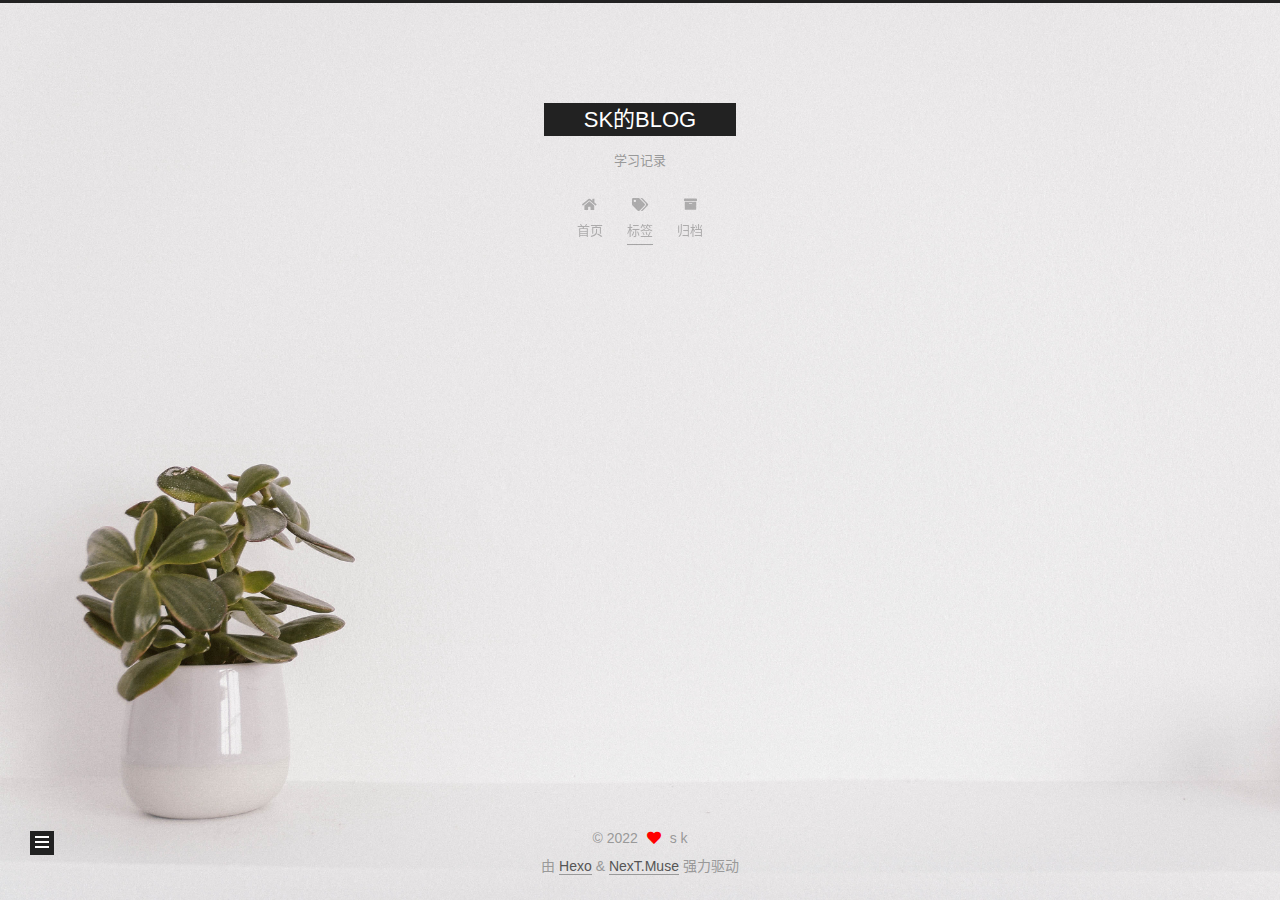
<file: tags/多数之和/index.html>
<!DOCTYPE html>
<html lang="zh-CN">



<head>
  <meta charset="UTF-8">
<meta name="viewport" content="width=device-width, initial-scale=1, maximum-scale=2">
<meta name="theme-color" content="#222">
<meta name="generator" content="Hexo 6.2.0">
  <link rel="apple-touch-icon" sizes="180x180" href="/images/apple-touch-icon-next.png">
  <link rel="icon" type="image/png" sizes="32x32" href="/images/favicon-32x32-next.png">
  <link rel="icon" type="image/png" sizes="16x16" href="/images/favicon-16x16-next.png">
  <link rel="mask-icon" href="/images/logo.svg" color="#222">

<link rel="stylesheet" href="/css/main.css">


<link rel="stylesheet" href="/lib/font-awesome/css/all.min.css">

<script id="hexo-configurations">
    var NexT = window.NexT || {};
    var CONFIG = {"hostname":"www.skjinga.top","root":"/","scheme":"Muse","version":"7.8.0","exturl":false,"sidebar":{"position":"left","display":"post","padding":18,"offset":12,"onmobile":false},"copycode":{"enable":false,"show_result":false,"style":null},"back2top":{"enable":true,"sidebar":false,"scrollpercent":false},"bookmark":{"enable":false,"color":"#222","save":"auto"},"fancybox":false,"mediumzoom":false,"lazyload":false,"pangu":false,"comments":{"style":"tabs","active":null,"storage":true,"lazyload":false,"nav":null},"algolia":{"hits":{"per_page":10},"labels":{"input_placeholder":"Search for Posts","hits_empty":"We didn't find any results for the search: ${query}","hits_stats":"${hits} results found in ${time} ms"}},"localsearch":{"enable":false,"trigger":"auto","top_n_per_article":1,"unescape":false,"preload":false},"motion":{"enable":true,"async":false,"transition":{"post_block":"fadeIn","post_header":"slideDownIn","post_body":"slideDownIn","coll_header":"slideLeftIn","sidebar":"slideUpIn"}}};
  </script>

  <meta name="description" content="这是sk的学习博客 只能pwj和sk看">
<meta property="og:type" content="website">
<meta property="og:title" content="SK的BLOG">
<meta property="og:url" content="http://www.skjinga.top/tags/%E5%A4%9A%E6%95%B0%E4%B9%8B%E5%92%8C/index.html">
<meta property="og:site_name" content="SK的BLOG">
<meta property="og:description" content="这是sk的学习博客 只能pwj和sk看">
<meta property="og:locale" content="zh_CN">
<meta property="article:author" content="s k">
<meta name="twitter:card" content="summary">

<link rel="canonical" href="http://www.skjinga.top/tags/%E5%A4%9A%E6%95%B0%E4%B9%8B%E5%92%8C/">


<script id="page-configurations">
  // https://hexo.io/docs/variables.html
  CONFIG.page = {
    sidebar: "",
    isHome : false,
    isPost : false,
    lang   : 'zh-CN'
  };
</script>

  <title>标签: 多数之和 | SK的BLOG</title>
  






  <noscript>
  <style>
  .use-motion .brand,
  .use-motion .menu-item,
  .sidebar-inner,
  .use-motion .post-block,
  .use-motion .pagination,
  .use-motion .comments,
  .use-motion .post-header,
  .use-motion .post-body,
  .use-motion .collection-header { opacity: initial; }

  .use-motion .site-title,
  .use-motion .site-subtitle {
    opacity: initial;
    top: initial;
  }

  .use-motion .logo-line-before i { left: initial; }
  .use-motion .logo-line-after i { right: initial; }
  </style>
</noscript>

</head>



<body itemscope itemtype="http://schema.org/WebPage">
  <div class="container use-motion">
    <div class="headband"></div>

    <header class="header" itemscope itemtype="http://schema.org/WPHeader">
      <div class="header-inner"><div class="site-brand-container">
  <div class="site-nav-toggle">
    <div class="toggle" aria-label="切换导航栏">
      <span class="toggle-line toggle-line-first"></span>
      <span class="toggle-line toggle-line-middle"></span>
      <span class="toggle-line toggle-line-last"></span>
    </div>
  </div>

  <div class="site-meta">

    <a href="/" class="brand" rel="start">
      <span class="logo-line-before"><i></i></span>
      <h1 class="site-title">SK的BLOG</h1>
      <span class="logo-line-after"><i></i></span>
    </a>
      <p class="site-subtitle" itemprop="description">学习记录</p>
  </div>

  <div class="site-nav-right">
    <div class="toggle popup-trigger">
    </div>
  </div>
</div>




<nav class="site-nav">
  <ul id="menu" class="main-menu menu">
        <li class="menu-item menu-item-home">

    <a href="/" rel="section"><i class="fa fa-home fa-fw"></i>首页</a>

  </li>
        <li class="menu-item menu-item-tags">

    <a href="/tags/" rel="section"><i class="fa fa-tags fa-fw"></i>标签</a>

  </li>
        <li class="menu-item menu-item-archives">

    <a href="/archives/" rel="section"><i class="fa fa-archive fa-fw"></i>归档</a>

  </li>
  </ul>
</nav>




</div>
    </header>

    
  <div class="back-to-top">
    <i class="fa fa-arrow-up"></i>
    <span>0%</span>
  </div>


    <main class="main">
      <div class="main-inner">
        <div class="content-wrap">
          

          <div class="content tag">
            

  
  
  
  <div class="post-block">
    <div class="posts-collapse">
      <div class="collection-title">
        <h2 class="collection-header">多数之和
          <small>标签</small>
        </h2>
      </div>

      
    <div class="collection-year">
      <span class="collection-header">2022</span>
    </div>

  <article itemscope itemtype="http://schema.org/Article">
    <header class="post-header">

      <div class="post-meta">
        <time itemprop="dateCreated"
              datetime="2022-06-11T17:05:05+08:00"
              content="2022-06-11">
          06-11
        </time>
      </div>

      <div class="post-title">
          <a class="post-title-link" href="/2022/06/11/leetcodenotes/" itemprop="url">
            <span itemprop="name">leetcodenotes0</span>
          </a>
      </div>

    </header>
  </article>

    </div>
  </div>
  
  
  

  



          </div>
          

<script>
  window.addEventListener('tabs:register', () => {
    let { activeClass } = CONFIG.comments;
    if (CONFIG.comments.storage) {
      activeClass = localStorage.getItem('comments_active') || activeClass;
    }
    if (activeClass) {
      let activeTab = document.querySelector(`a[href="#comment-${activeClass}"]`);
      if (activeTab) {
        activeTab.click();
      }
    }
  });
  if (CONFIG.comments.storage) {
    window.addEventListener('tabs:click', event => {
      if (!event.target.matches('.tabs-comment .tab-content .tab-pane')) return;
      let commentClass = event.target.classList[1];
      localStorage.setItem('comments_active', commentClass);
    });
  }
</script>

        </div>
          
  
  <div class="toggle sidebar-toggle">
    <span class="toggle-line toggle-line-first"></span>
    <span class="toggle-line toggle-line-middle"></span>
    <span class="toggle-line toggle-line-last"></span>
  </div>

  <aside class="sidebar">
    <div class="sidebar-inner">

      <ul class="sidebar-nav motion-element">
        <li class="sidebar-nav-toc">
          文章目录
        </li>
        <li class="sidebar-nav-overview">
          站点概览
        </li>
      </ul>

      <!--noindex-->
      <div class="post-toc-wrap sidebar-panel">
      </div>
      <!--/noindex-->

      <div class="site-overview-wrap sidebar-panel">
        <div class="site-author motion-element" itemprop="author" itemscope itemtype="http://schema.org/Person">
    <img class="site-author-image" itemprop="image" alt="s k"
      src="/uploads/realmadrid.png">
  <p class="site-author-name" itemprop="name">s k</p>
  <div class="site-description" itemprop="description">这是sk的学习博客 只能pwj和sk看</div>
</div>
<div class="site-state-wrap motion-element">
  <nav class="site-state">
      <div class="site-state-item site-state-posts">
          <a href="/archives/">
        
          <span class="site-state-item-count">4</span>
          <span class="site-state-item-name">日志</span>
        </a>
      </div>
      <div class="site-state-item site-state-tags">
            <a href="/tags/">
          
        <span class="site-state-item-count">4</span>
        <span class="site-state-item-name">标签</span></a>
      </div>
  </nav>
</div>
  <div class="cc-license motion-element" itemprop="license">
    <a href="https://creativecommons.org/licenses/by-nc-sa/4.0/" class="cc-opacity" rel="noopener" target="_blank"><img src="/images/cc-by-nc-sa.svg" alt="Creative Commons"></a>
  </div>



      </div>

    </div>
  </aside>
  <div id="sidebar-dimmer"></div>


      </div>
    </main>

    <footer class="footer">
      <div class="footer-inner">
        

        

<div class="copyright">
  
  &copy; 
  <span itemprop="copyrightYear">2022</span>
  <span class="with-love">
    <i class="fa fa-heart"></i>
  </span>
  <span class="author" itemprop="copyrightHolder">s k</span>
</div>
  <div class="powered-by">由 <a href="https://hexo.io/" class="theme-link" rel="noopener" target="_blank">Hexo</a> & <a href="https://muse.theme-next.org/" class="theme-link" rel="noopener" target="_blank">NexT.Muse</a> 强力驱动
  </div>

        








      </div>
    </footer>
  </div>

  
  <script src="/lib/anime.min.js"></script>
  <script src="/lib/velocity/velocity.min.js"></script>
  <script src="/lib/velocity/velocity.ui.min.js"></script>

<script src="/js/utils.js"></script>

<script src="/js/motion.js"></script>


<script src="/js/schemes/muse.js"></script>


<script src="/js/next-boot.js"></script>




  















  

  

</body>
</html>
</file>
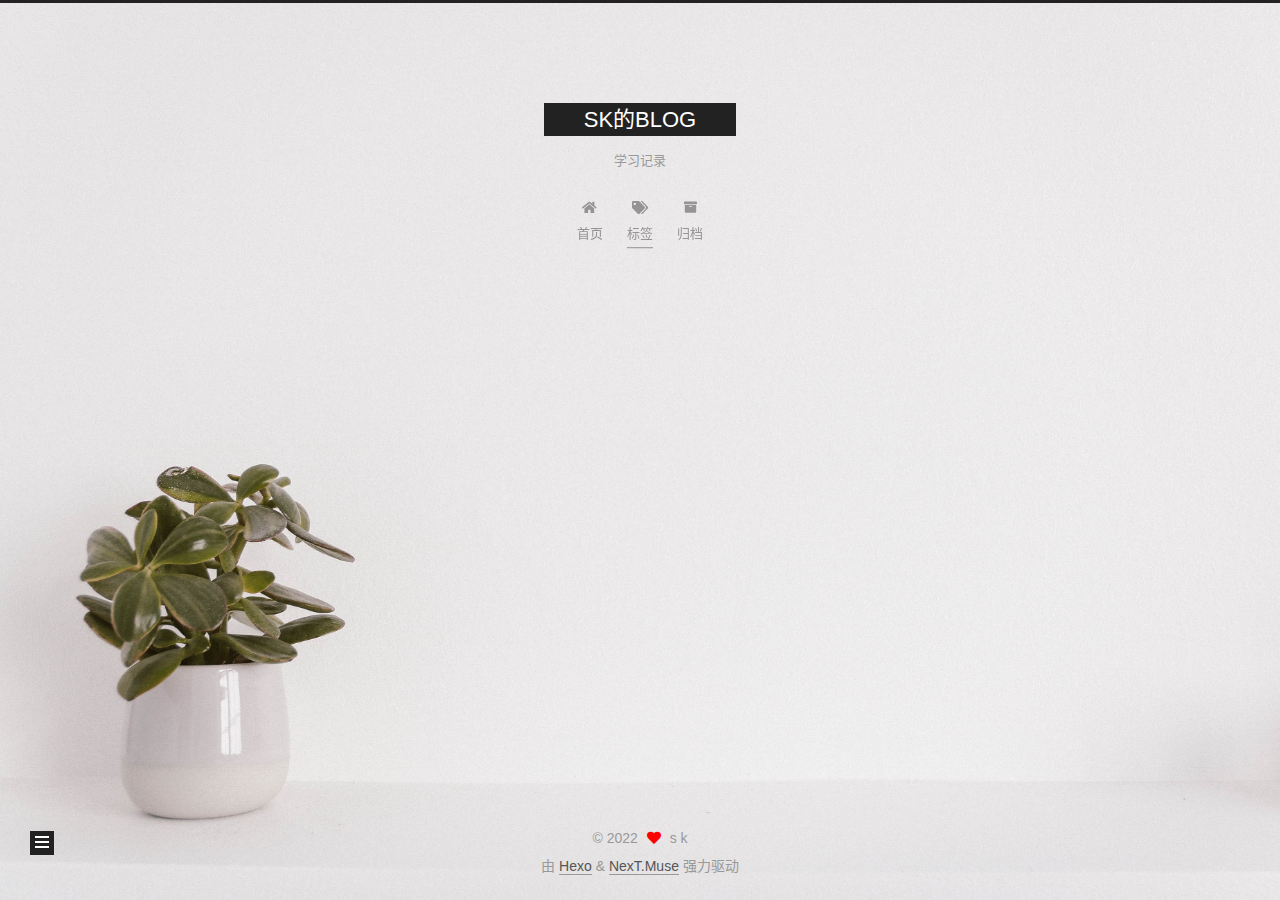
<file: tags/括号/index.html>
<!DOCTYPE html>
<html lang="zh-CN">



<head>
  <meta charset="UTF-8">
<meta name="viewport" content="width=device-width, initial-scale=1, maximum-scale=2">
<meta name="theme-color" content="#222">
<meta name="generator" content="Hexo 6.2.0">
  <link rel="apple-touch-icon" sizes="180x180" href="/images/apple-touch-icon-next.png">
  <link rel="icon" type="image/png" sizes="32x32" href="/images/favicon-32x32-next.png">
  <link rel="icon" type="image/png" sizes="16x16" href="/images/favicon-16x16-next.png">
  <link rel="mask-icon" href="/images/logo.svg" color="#222">

<link rel="stylesheet" href="/css/main.css">


<link rel="stylesheet" href="/lib/font-awesome/css/all.min.css">

<script id="hexo-configurations">
    var NexT = window.NexT || {};
    var CONFIG = {"hostname":"www.skjinga.top","root":"/","scheme":"Muse","version":"7.8.0","exturl":false,"sidebar":{"position":"left","display":"post","padding":18,"offset":12,"onmobile":false},"copycode":{"enable":false,"show_result":false,"style":null},"back2top":{"enable":true,"sidebar":false,"scrollpercent":false},"bookmark":{"enable":false,"color":"#222","save":"auto"},"fancybox":false,"mediumzoom":false,"lazyload":false,"pangu":false,"comments":{"style":"tabs","active":null,"storage":true,"lazyload":false,"nav":null},"algolia":{"hits":{"per_page":10},"labels":{"input_placeholder":"Search for Posts","hits_empty":"We didn't find any results for the search: ${query}","hits_stats":"${hits} results found in ${time} ms"}},"localsearch":{"enable":false,"trigger":"auto","top_n_per_article":1,"unescape":false,"preload":false},"motion":{"enable":true,"async":false,"transition":{"post_block":"fadeIn","post_header":"slideDownIn","post_body":"slideDownIn","coll_header":"slideLeftIn","sidebar":"slideUpIn"}}};
  </script>

  <meta name="description" content="这是sk的学习博客 只能pwj和sk看">
<meta property="og:type" content="website">
<meta property="og:title" content="SK的BLOG">
<meta property="og:url" content="http://www.skjinga.top/tags/%E6%8B%AC%E5%8F%B7/index.html">
<meta property="og:site_name" content="SK的BLOG">
<meta property="og:description" content="这是sk的学习博客 只能pwj和sk看">
<meta property="og:locale" content="zh_CN">
<meta property="article:author" content="s k">
<meta name="twitter:card" content="summary">

<link rel="canonical" href="http://www.skjinga.top/tags/%E6%8B%AC%E5%8F%B7/">


<script id="page-configurations">
  // https://hexo.io/docs/variables.html
  CONFIG.page = {
    sidebar: "",
    isHome : false,
    isPost : false,
    lang   : 'zh-CN'
  };
</script>

  <title>标签: 括号 | SK的BLOG</title>
  






  <noscript>
  <style>
  .use-motion .brand,
  .use-motion .menu-item,
  .sidebar-inner,
  .use-motion .post-block,
  .use-motion .pagination,
  .use-motion .comments,
  .use-motion .post-header,
  .use-motion .post-body,
  .use-motion .collection-header { opacity: initial; }

  .use-motion .site-title,
  .use-motion .site-subtitle {
    opacity: initial;
    top: initial;
  }

  .use-motion .logo-line-before i { left: initial; }
  .use-motion .logo-line-after i { right: initial; }
  </style>
</noscript>

</head>



<body itemscope itemtype="http://schema.org/WebPage">
  <div class="container use-motion">
    <div class="headband"></div>

    <header class="header" itemscope itemtype="http://schema.org/WPHeader">
      <div class="header-inner"><div class="site-brand-container">
  <div class="site-nav-toggle">
    <div class="toggle" aria-label="切换导航栏">
      <span class="toggle-line toggle-line-first"></span>
      <span class="toggle-line toggle-line-middle"></span>
      <span class="toggle-line toggle-line-last"></span>
    </div>
  </div>

  <div class="site-meta">

    <a href="/" class="brand" rel="start">
      <span class="logo-line-before"><i></i></span>
      <h1 class="site-title">SK的BLOG</h1>
      <span class="logo-line-after"><i></i></span>
    </a>
      <p class="site-subtitle" itemprop="description">学习记录</p>
  </div>

  <div class="site-nav-right">
    <div class="toggle popup-trigger">
    </div>
  </div>
</div>




<nav class="site-nav">
  <ul id="menu" class="main-menu menu">
        <li class="menu-item menu-item-home">

    <a href="/" rel="section"><i class="fa fa-home fa-fw"></i>首页</a>

  </li>
        <li class="menu-item menu-item-tags">

    <a href="/tags/" rel="section"><i class="fa fa-tags fa-fw"></i>标签</a>

  </li>
        <li class="menu-item menu-item-archives">

    <a href="/archives/" rel="section"><i class="fa fa-archive fa-fw"></i>归档</a>

  </li>
  </ul>
</nav>




</div>
    </header>

    
  <div class="back-to-top">
    <i class="fa fa-arrow-up"></i>
    <span>0%</span>
  </div>


    <main class="main">
      <div class="main-inner">
        <div class="content-wrap">
          

          <div class="content tag">
            

  
  
  
  <div class="post-block">
    <div class="posts-collapse">
      <div class="collection-title">
        <h2 class="collection-header">括号
          <small>标签</small>
        </h2>
      </div>

      
    <div class="collection-year">
      <span class="collection-header">2022</span>
    </div>

  <article itemscope itemtype="http://schema.org/Article">
    <header class="post-header">

      <div class="post-meta">
        <time itemprop="dateCreated"
              datetime="2022-06-11T17:05:05+08:00"
              content="2022-06-11">
          06-11
        </time>
      </div>

      <div class="post-title">
          <a class="post-title-link" href="/2022/06/11/leetcodenotes/" itemprop="url">
            <span itemprop="name">leetcodenotes0</span>
          </a>
      </div>

    </header>
  </article>

    </div>
  </div>
  
  
  

  



          </div>
          

<script>
  window.addEventListener('tabs:register', () => {
    let { activeClass } = CONFIG.comments;
    if (CONFIG.comments.storage) {
      activeClass = localStorage.getItem('comments_active') || activeClass;
    }
    if (activeClass) {
      let activeTab = document.querySelector(`a[href="#comment-${activeClass}"]`);
      if (activeTab) {
        activeTab.click();
      }
    }
  });
  if (CONFIG.comments.storage) {
    window.addEventListener('tabs:click', event => {
      if (!event.target.matches('.tabs-comment .tab-content .tab-pane')) return;
      let commentClass = event.target.classList[1];
      localStorage.setItem('comments_active', commentClass);
    });
  }
</script>

        </div>
          
  
  <div class="toggle sidebar-toggle">
    <span class="toggle-line toggle-line-first"></span>
    <span class="toggle-line toggle-line-middle"></span>
    <span class="toggle-line toggle-line-last"></span>
  </div>

  <aside class="sidebar">
    <div class="sidebar-inner">

      <ul class="sidebar-nav motion-element">
        <li class="sidebar-nav-toc">
          文章目录
        </li>
        <li class="sidebar-nav-overview">
          站点概览
        </li>
      </ul>

      <!--noindex-->
      <div class="post-toc-wrap sidebar-panel">
      </div>
      <!--/noindex-->

      <div class="site-overview-wrap sidebar-panel">
        <div class="site-author motion-element" itemprop="author" itemscope itemtype="http://schema.org/Person">
    <img class="site-author-image" itemprop="image" alt="s k"
      src="/uploads/realmadrid.png">
  <p class="site-author-name" itemprop="name">s k</p>
  <div class="site-description" itemprop="description">这是sk的学习博客 只能pwj和sk看</div>
</div>
<div class="site-state-wrap motion-element">
  <nav class="site-state">
      <div class="site-state-item site-state-posts">
          <a href="/archives/">
        
          <span class="site-state-item-count">4</span>
          <span class="site-state-item-name">日志</span>
        </a>
      </div>
      <div class="site-state-item site-state-tags">
            <a href="/tags/">
          
        <span class="site-state-item-count">4</span>
        <span class="site-state-item-name">标签</span></a>
      </div>
  </nav>
</div>
  <div class="cc-license motion-element" itemprop="license">
    <a href="https://creativecommons.org/licenses/by-nc-sa/4.0/" class="cc-opacity" rel="noopener" target="_blank"><img src="/images/cc-by-nc-sa.svg" alt="Creative Commons"></a>
  </div>



      </div>

    </div>
  </aside>
  <div id="sidebar-dimmer"></div>


      </div>
    </main>

    <footer class="footer">
      <div class="footer-inner">
        

        

<div class="copyright">
  
  &copy; 
  <span itemprop="copyrightYear">2022</span>
  <span class="with-love">
    <i class="fa fa-heart"></i>
  </span>
  <span class="author" itemprop="copyrightHolder">s k</span>
</div>
  <div class="powered-by">由 <a href="https://hexo.io/" class="theme-link" rel="noopener" target="_blank">Hexo</a> & <a href="https://muse.theme-next.org/" class="theme-link" rel="noopener" target="_blank">NexT.Muse</a> 强力驱动
  </div>

        








      </div>
    </footer>
  </div>

  
  <script src="/lib/anime.min.js"></script>
  <script src="/lib/velocity/velocity.min.js"></script>
  <script src="/lib/velocity/velocity.ui.min.js"></script>

<script src="/js/utils.js"></script>

<script src="/js/motion.js"></script>


<script src="/js/schemes/muse.js"></script>


<script src="/js/next-boot.js"></script>




  















  

  

</body>
</html>
</file>
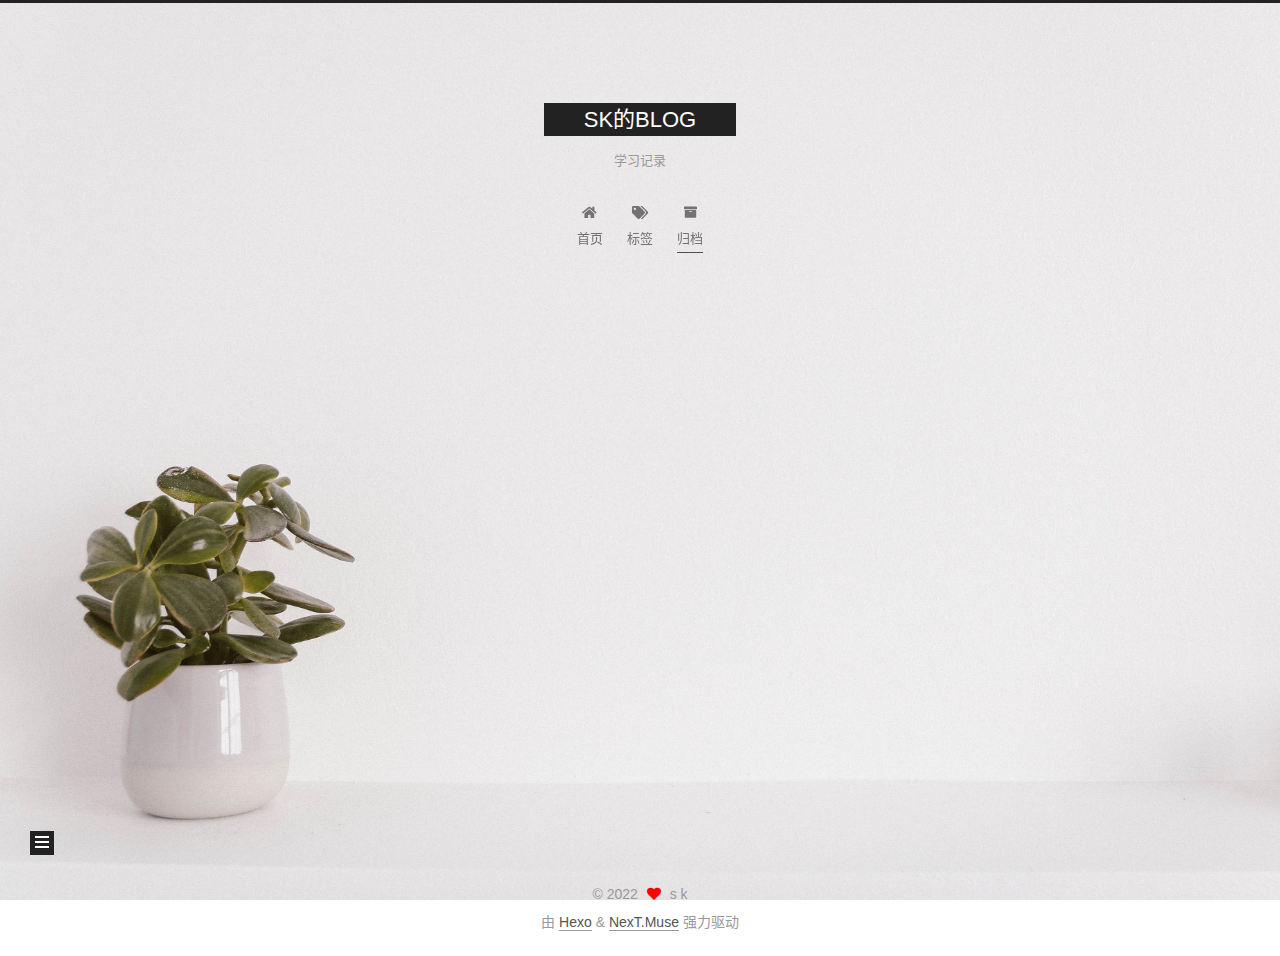
<file: archives/2022/06/index.html>
<!DOCTYPE html>
<html lang="zh-CN">



<head>
  <meta charset="UTF-8">
<meta name="viewport" content="width=device-width, initial-scale=1, maximum-scale=2">
<meta name="theme-color" content="#222">
<meta name="generator" content="Hexo 6.2.0">
  <link rel="apple-touch-icon" sizes="180x180" href="/images/apple-touch-icon-next.png">
  <link rel="icon" type="image/png" sizes="32x32" href="/images/favicon-32x32-next.png">
  <link rel="icon" type="image/png" sizes="16x16" href="/images/favicon-16x16-next.png">
  <link rel="mask-icon" href="/images/logo.svg" color="#222">

<link rel="stylesheet" href="/css/main.css">


<link rel="stylesheet" href="/lib/font-awesome/css/all.min.css">

<script id="hexo-configurations">
    var NexT = window.NexT || {};
    var CONFIG = {"hostname":"www.skjinga.top","root":"/","scheme":"Muse","version":"7.8.0","exturl":false,"sidebar":{"position":"left","display":"post","padding":18,"offset":12,"onmobile":false},"copycode":{"enable":false,"show_result":false,"style":null},"back2top":{"enable":true,"sidebar":false,"scrollpercent":false},"bookmark":{"enable":false,"color":"#222","save":"auto"},"fancybox":false,"mediumzoom":false,"lazyload":false,"pangu":false,"comments":{"style":"tabs","active":null,"storage":true,"lazyload":false,"nav":null},"algolia":{"hits":{"per_page":10},"labels":{"input_placeholder":"Search for Posts","hits_empty":"We didn't find any results for the search: ${query}","hits_stats":"${hits} results found in ${time} ms"}},"localsearch":{"enable":false,"trigger":"auto","top_n_per_article":1,"unescape":false,"preload":false},"motion":{"enable":true,"async":false,"transition":{"post_block":"fadeIn","post_header":"slideDownIn","post_body":"slideDownIn","coll_header":"slideLeftIn","sidebar":"slideUpIn"}}};
  </script>

  <meta name="description" content="这是sk的学习博客 只能pwj和sk看">
<meta property="og:type" content="website">
<meta property="og:title" content="SK的BLOG">
<meta property="og:url" content="http://www.skjinga.top/archives/2022/06/index.html">
<meta property="og:site_name" content="SK的BLOG">
<meta property="og:description" content="这是sk的学习博客 只能pwj和sk看">
<meta property="og:locale" content="zh_CN">
<meta property="article:author" content="s k">
<meta name="twitter:card" content="summary">

<link rel="canonical" href="http://www.skjinga.top/archives/2022/06/">


<script id="page-configurations">
  // https://hexo.io/docs/variables.html
  CONFIG.page = {
    sidebar: "",
    isHome : false,
    isPost : false,
    lang   : 'zh-CN'
  };
</script>

  <title>归档 | SK的BLOG</title>
  






  <noscript>
  <style>
  .use-motion .brand,
  .use-motion .menu-item,
  .sidebar-inner,
  .use-motion .post-block,
  .use-motion .pagination,
  .use-motion .comments,
  .use-motion .post-header,
  .use-motion .post-body,
  .use-motion .collection-header { opacity: initial; }

  .use-motion .site-title,
  .use-motion .site-subtitle {
    opacity: initial;
    top: initial;
  }

  .use-motion .logo-line-before i { left: initial; }
  .use-motion .logo-line-after i { right: initial; }
  </style>
</noscript>

</head>



<body itemscope itemtype="http://schema.org/WebPage">
  <div class="container use-motion">
    <div class="headband"></div>

    <header class="header" itemscope itemtype="http://schema.org/WPHeader">
      <div class="header-inner"><div class="site-brand-container">
  <div class="site-nav-toggle">
    <div class="toggle" aria-label="切换导航栏">
      <span class="toggle-line toggle-line-first"></span>
      <span class="toggle-line toggle-line-middle"></span>
      <span class="toggle-line toggle-line-last"></span>
    </div>
  </div>

  <div class="site-meta">

    <a href="/" class="brand" rel="start">
      <span class="logo-line-before"><i></i></span>
      <h1 class="site-title">SK的BLOG</h1>
      <span class="logo-line-after"><i></i></span>
    </a>
      <p class="site-subtitle" itemprop="description">学习记录</p>
  </div>

  <div class="site-nav-right">
    <div class="toggle popup-trigger">
    </div>
  </div>
</div>




<nav class="site-nav">
  <ul id="menu" class="main-menu menu">
        <li class="menu-item menu-item-home">

    <a href="/" rel="section"><i class="fa fa-home fa-fw"></i>首页</a>

  </li>
        <li class="menu-item menu-item-tags">

    <a href="/tags/" rel="section"><i class="fa fa-tags fa-fw"></i>标签</a>

  </li>
        <li class="menu-item menu-item-archives">

    <a href="/archives/" rel="section"><i class="fa fa-archive fa-fw"></i>归档</a>

  </li>
  </ul>
</nav>




</div>
    </header>

    
  <div class="back-to-top">
    <i class="fa fa-arrow-up"></i>
    <span>0%</span>
  </div>


    <main class="main">
      <div class="main-inner">
        <div class="content-wrap">
          

          <div class="content archive">
            

  
  
  
  <div class="post-block">
    <div class="posts-collapse">
      <div class="collection-title">
        <span class="collection-header">嗯..! 目前共计 4 篇日志。 继续努力。</span>
      </div>

      
    <div class="collection-year">
      <span class="collection-header">2022</span>
    </div>

  <article itemscope itemtype="http://schema.org/Article">
    <header class="post-header">

      <div class="post-meta">
        <time itemprop="dateCreated"
              datetime="2022-06-12T14:35:37+08:00"
              content="2022-06-12">
          06-12
        </time>
      </div>

      <div class="post-title">
          <a class="post-title-link" href="/2022/06/12/leetcode22612/" itemprop="url">
            <span itemprop="name">leetcode22612</span>
          </a>
      </div>

    </header>
  </article>

  <article itemscope itemtype="http://schema.org/Article">
    <header class="post-header">

      <div class="post-meta">
        <time itemprop="dateCreated"
              datetime="2022-06-11T17:05:05+08:00"
              content="2022-06-11">
          06-11
        </time>
      </div>

      <div class="post-title">
          <a class="post-title-link" href="/2022/06/11/leetcodenotes/" itemprop="url">
            <span itemprop="name">leetcodenotes0</span>
          </a>
      </div>

    </header>
  </article>

  <article itemscope itemtype="http://schema.org/Article">
    <header class="post-header">

      <div class="post-meta">
        <time itemprop="dateCreated"
              datetime="2022-06-11T09:41:57+08:00"
              content="2022-06-11">
          06-11
        </time>
      </div>

      <div class="post-title">
          <a class="post-title-link" href="/2022/06/11/Epoll%E4%B8%89%E7%A7%8D%E5%B7%A5%E4%BD%9C%E6%A8%A1%E5%BC%8F/" itemprop="url">
            <span itemprop="name">epoll三种工作模式</span>
          </a>
      </div>

    </header>
  </article>

  <article itemscope itemtype="http://schema.org/Article">
    <header class="post-header">

      <div class="post-meta">
        <time itemprop="dateCreated"
              datetime="2022-06-10T22:24:15+08:00"
              content="2022-06-10">
          06-10
        </time>
      </div>

      <div class="post-title">
          <a class="post-title-link" href="/2022/06/10/sk/" itemprop="url">
            <span itemprop="name">sk</span>
          </a>
      </div>

    </header>
  </article>


    </div>
  </div>
  
  
  

  



          </div>
          

<script>
  window.addEventListener('tabs:register', () => {
    let { activeClass } = CONFIG.comments;
    if (CONFIG.comments.storage) {
      activeClass = localStorage.getItem('comments_active') || activeClass;
    }
    if (activeClass) {
      let activeTab = document.querySelector(`a[href="#comment-${activeClass}"]`);
      if (activeTab) {
        activeTab.click();
      }
    }
  });
  if (CONFIG.comments.storage) {
    window.addEventListener('tabs:click', event => {
      if (!event.target.matches('.tabs-comment .tab-content .tab-pane')) return;
      let commentClass = event.target.classList[1];
      localStorage.setItem('comments_active', commentClass);
    });
  }
</script>

        </div>
          
  
  <div class="toggle sidebar-toggle">
    <span class="toggle-line toggle-line-first"></span>
    <span class="toggle-line toggle-line-middle"></span>
    <span class="toggle-line toggle-line-last"></span>
  </div>

  <aside class="sidebar">
    <div class="sidebar-inner">

      <ul class="sidebar-nav motion-element">
        <li class="sidebar-nav-toc">
          文章目录
        </li>
        <li class="sidebar-nav-overview">
          站点概览
        </li>
      </ul>

      <!--noindex-->
      <div class="post-toc-wrap sidebar-panel">
      </div>
      <!--/noindex-->

      <div class="site-overview-wrap sidebar-panel">
        <div class="site-author motion-element" itemprop="author" itemscope itemtype="http://schema.org/Person">
    <img class="site-author-image" itemprop="image" alt="s k"
      src="/uploads/realmadrid.png">
  <p class="site-author-name" itemprop="name">s k</p>
  <div class="site-description" itemprop="description">这是sk的学习博客 只能pwj和sk看</div>
</div>
<div class="site-state-wrap motion-element">
  <nav class="site-state">
      <div class="site-state-item site-state-posts">
          <a href="/archives/">
        
          <span class="site-state-item-count">4</span>
          <span class="site-state-item-name">日志</span>
        </a>
      </div>
      <div class="site-state-item site-state-tags">
            <a href="/tags/">
          
        <span class="site-state-item-count">4</span>
        <span class="site-state-item-name">标签</span></a>
      </div>
  </nav>
</div>
  <div class="cc-license motion-element" itemprop="license">
    <a href="https://creativecommons.org/licenses/by-nc-sa/4.0/" class="cc-opacity" rel="noopener" target="_blank"><img src="/images/cc-by-nc-sa.svg" alt="Creative Commons"></a>
  </div>



      </div>

    </div>
  </aside>
  <div id="sidebar-dimmer"></div>


      </div>
    </main>

    <footer class="footer">
      <div class="footer-inner">
        

        

<div class="copyright">
  
  &copy; 
  <span itemprop="copyrightYear">2022</span>
  <span class="with-love">
    <i class="fa fa-heart"></i>
  </span>
  <span class="author" itemprop="copyrightHolder">s k</span>
</div>
  <div class="powered-by">由 <a href="https://hexo.io/" class="theme-link" rel="noopener" target="_blank">Hexo</a> & <a href="https://muse.theme-next.org/" class="theme-link" rel="noopener" target="_blank">NexT.Muse</a> 强力驱动
  </div>

        








      </div>
    </footer>
  </div>

  
  <script src="/lib/anime.min.js"></script>
  <script src="/lib/velocity/velocity.min.js"></script>
  <script src="/lib/velocity/velocity.ui.min.js"></script>

<script src="/js/utils.js"></script>

<script src="/js/motion.js"></script>


<script src="/js/schemes/muse.js"></script>


<script src="/js/next-boot.js"></script>




  















  

  

</body>
</html>
</file>
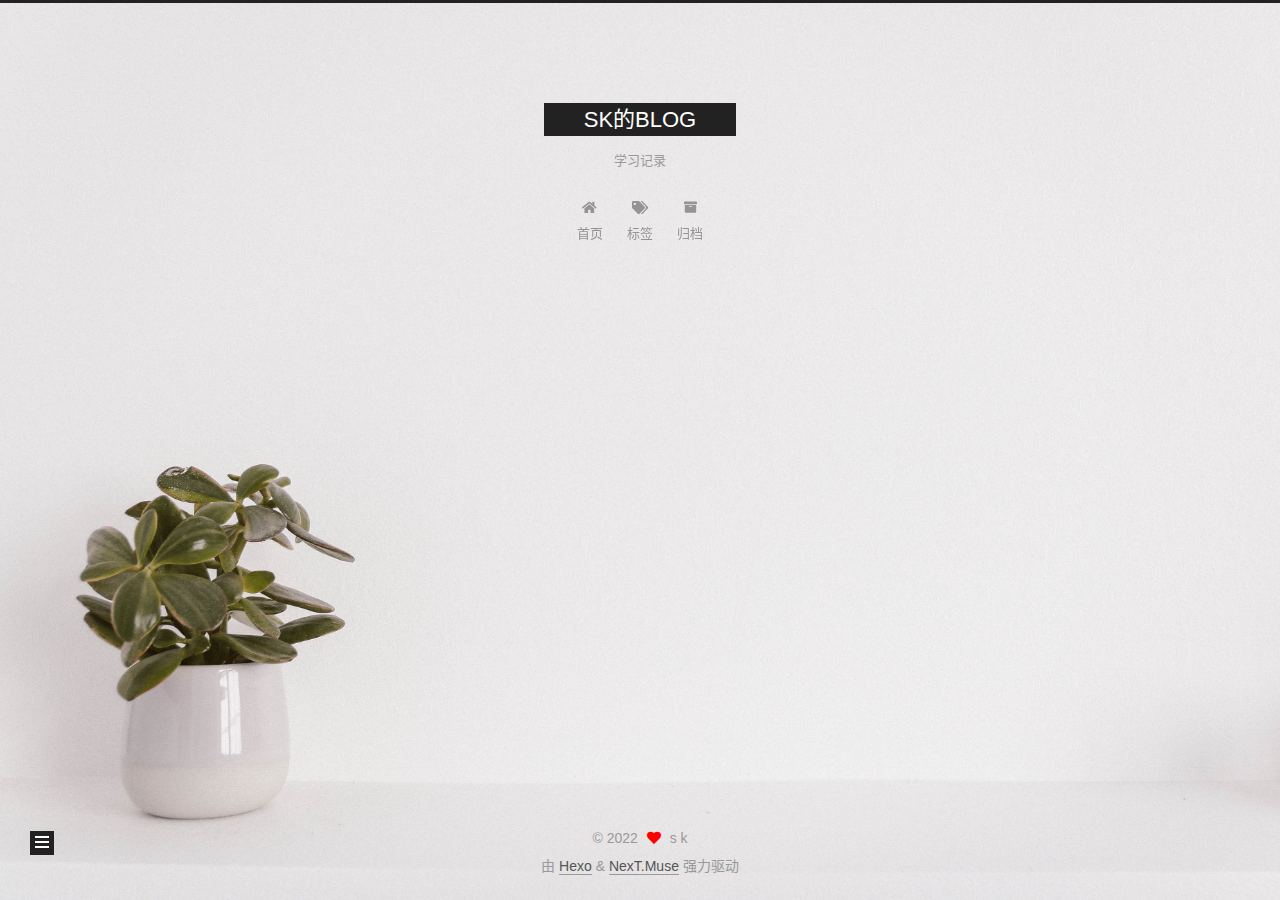
<file: 2022/06/10/sk/index.html>
<!DOCTYPE html>
<html lang="zh-CN">



<head>
  <meta charset="UTF-8">
<meta name="viewport" content="width=device-width, initial-scale=1, maximum-scale=2">
<meta name="theme-color" content="#222">
<meta name="generator" content="Hexo 6.2.0">
  <link rel="apple-touch-icon" sizes="180x180" href="/images/apple-touch-icon-next.png">
  <link rel="icon" type="image/png" sizes="32x32" href="/images/favicon-32x32-next.png">
  <link rel="icon" type="image/png" sizes="16x16" href="/images/favicon-16x16-next.png">
  <link rel="mask-icon" href="/images/logo.svg" color="#222">

<link rel="stylesheet" href="/css/main.css">


<link rel="stylesheet" href="/lib/font-awesome/css/all.min.css">

<script id="hexo-configurations">
    var NexT = window.NexT || {};
    var CONFIG = {"hostname":"skjing.top","root":"/","scheme":"Muse","version":"7.8.0","exturl":false,"sidebar":{"position":"left","display":"post","padding":18,"offset":12,"onmobile":false},"copycode":{"enable":false,"show_result":false,"style":null},"back2top":{"enable":true,"sidebar":false,"scrollpercent":false},"bookmark":{"enable":false,"color":"#222","save":"auto"},"fancybox":false,"mediumzoom":false,"lazyload":false,"pangu":false,"comments":{"style":"tabs","active":null,"storage":true,"lazyload":false,"nav":null},"algolia":{"hits":{"per_page":10},"labels":{"input_placeholder":"Search for Posts","hits_empty":"We didn't find any results for the search: ${query}","hits_stats":"${hits} results found in ${time} ms"}},"localsearch":{"enable":false,"trigger":"auto","top_n_per_article":1,"unescape":false,"preload":false},"motion":{"enable":true,"async":false,"transition":{"post_block":"fadeIn","post_header":"slideDownIn","post_body":"slideDownIn","coll_header":"slideLeftIn","sidebar":"slideUpIn"}}};
  </script>

  <meta name="description" content="！静静我爱你嘻嘻嘻！">
<meta property="og:type" content="article">
<meta property="og:title" content="sk">
<meta property="og:url" content="http://skjing.top/2022/06/10/sk/index.html">
<meta property="og:site_name" content="SK的BLOG">
<meta property="og:description" content="！静静我爱你嘻嘻嘻！">
<meta property="og:locale" content="zh_CN">
<meta property="article:published_time" content="2022-06-10T14:24:15.000Z">
<meta property="article:modified_time" content="2022-06-10T14:24:25.411Z">
<meta property="article:author" content="s k">
<meta name="twitter:card" content="summary">

<link rel="canonical" href="http://skjing.top/2022/06/10/sk/">


<script id="page-configurations">
  // https://hexo.io/docs/variables.html
  CONFIG.page = {
    sidebar: "",
    isHome : false,
    isPost : true,
    lang   : 'zh-CN'
  };
</script>

  <title>sk | SK的BLOG</title>
  






  <noscript>
  <style>
  .use-motion .brand,
  .use-motion .menu-item,
  .sidebar-inner,
  .use-motion .post-block,
  .use-motion .pagination,
  .use-motion .comments,
  .use-motion .post-header,
  .use-motion .post-body,
  .use-motion .collection-header { opacity: initial; }

  .use-motion .site-title,
  .use-motion .site-subtitle {
    opacity: initial;
    top: initial;
  }

  .use-motion .logo-line-before i { left: initial; }
  .use-motion .logo-line-after i { right: initial; }
  </style>
</noscript>

</head>



<body itemscope itemtype="http://schema.org/WebPage">
  <div class="container use-motion">
    <div class="headband"></div>

    <header class="header" itemscope itemtype="http://schema.org/WPHeader">
      <div class="header-inner"><div class="site-brand-container">
  <div class="site-nav-toggle">
    <div class="toggle" aria-label="切换导航栏">
      <span class="toggle-line toggle-line-first"></span>
      <span class="toggle-line toggle-line-middle"></span>
      <span class="toggle-line toggle-line-last"></span>
    </div>
  </div>

  <div class="site-meta">

    <a href="/" class="brand" rel="start">
      <span class="logo-line-before"><i></i></span>
      <h1 class="site-title">SK的BLOG</h1>
      <span class="logo-line-after"><i></i></span>
    </a>
      <p class="site-subtitle" itemprop="description">学习记录</p>
  </div>

  <div class="site-nav-right">
    <div class="toggle popup-trigger">
    </div>
  </div>
</div>




<nav class="site-nav">
  <ul id="menu" class="main-menu menu">
        <li class="menu-item menu-item-home">

    <a href="/" rel="section"><i class="fa fa-home fa-fw"></i>首页</a>

  </li>
        <li class="menu-item menu-item-tags">

    <a href="/tags/" rel="section"><i class="fa fa-tags fa-fw"></i>标签</a>

  </li>
        <li class="menu-item menu-item-archives">

    <a href="/archives/" rel="section"><i class="fa fa-archive fa-fw"></i>归档</a>

  </li>
  </ul>
</nav>




</div>
    </header>

    
  <div class="back-to-top">
    <i class="fa fa-arrow-up"></i>
    <span>0%</span>
  </div>


    <main class="main">
      <div class="main-inner">
        <div class="content-wrap">
          

          <div class="content post posts-expand">
            

    
  
  
  <article itemscope itemtype="http://schema.org/Article" class="post-block" lang="zh-CN">
    <link itemprop="mainEntityOfPage" href="http://skjing.top/2022/06/10/sk/">

    <span hidden itemprop="author" itemscope itemtype="http://schema.org/Person">
      <meta itemprop="image" content="/uploads/realmadrid.png">
      <meta itemprop="name" content="s k">
      <meta itemprop="description" content="这是sk的学习博客 只能pwj和sk看">
    </span>

    <span hidden itemprop="publisher" itemscope itemtype="http://schema.org/Organization">
      <meta itemprop="name" content="SK的BLOG">
    </span>
      <header class="post-header">
        <h1 class="post-title" itemprop="name headline">
          sk
        </h1>

        <div class="post-meta">
            <span class="post-meta-item">
              <span class="post-meta-item-icon">
                <i class="far fa-calendar"></i>
              </span>
              <span class="post-meta-item-text">发表于</span>
              

              <time title="创建时间：2022-06-10 22:24:15 / 修改时间：22:24:25" itemprop="dateCreated datePublished" datetime="2022-06-10T22:24:15+08:00">2022-06-10</time>
            </span>

          

        </div>
      </header>

    
    
    
    <div class="post-body" itemprop="articleBody">

      
        <p>！<em>静静我爱你嘻嘻嘻！</em></p>

    </div>

    
    
    
        

<div>
<ul class="post-copyright">
  <li class="post-copyright-author">
    <strong>本文作者： </strong>s k
  </li>
  <li class="post-copyright-link">
    <strong>本文链接：</strong>
    <a href="http://skjing.top/2022/06/10/sk/" title="sk">http://skjing.top/2022/06/10/sk/</a>
  </li>
  <li class="post-copyright-license">
    <strong>版权声明： </strong>本博客所有文章除特别声明外，均采用 <a href="https://creativecommons.org/licenses/by-nc-sa/4.0/" rel="noopener" target="_blank"><i class="fab fa-fw fa-creative-commons"></i>BY-NC-SA</a> 许可协议。转载请注明出处！
  </li>
</ul>
</div>


      <footer class="post-footer">

        


        
    <div class="post-nav">
      <div class="post-nav-item"></div>
      <div class="post-nav-item">
    <a href="/2022/06/11/Epoll%E4%B8%89%E7%A7%8D%E5%B7%A5%E4%BD%9C%E6%A8%A1%E5%BC%8F/" rel="next" title="epoll三种工作模式">
      epoll三种工作模式 <i class="fa fa-chevron-right"></i>
    </a></div>
    </div>
      </footer>
    
  </article>
  
  
  



          </div>
          

<script>
  window.addEventListener('tabs:register', () => {
    let { activeClass } = CONFIG.comments;
    if (CONFIG.comments.storage) {
      activeClass = localStorage.getItem('comments_active') || activeClass;
    }
    if (activeClass) {
      let activeTab = document.querySelector(`a[href="#comment-${activeClass}"]`);
      if (activeTab) {
        activeTab.click();
      }
    }
  });
  if (CONFIG.comments.storage) {
    window.addEventListener('tabs:click', event => {
      if (!event.target.matches('.tabs-comment .tab-content .tab-pane')) return;
      let commentClass = event.target.classList[1];
      localStorage.setItem('comments_active', commentClass);
    });
  }
</script>

        </div>
          
  
  <div class="toggle sidebar-toggle">
    <span class="toggle-line toggle-line-first"></span>
    <span class="toggle-line toggle-line-middle"></span>
    <span class="toggle-line toggle-line-last"></span>
  </div>

  <aside class="sidebar">
    <div class="sidebar-inner">

      <ul class="sidebar-nav motion-element">
        <li class="sidebar-nav-toc">
          文章目录
        </li>
        <li class="sidebar-nav-overview">
          站点概览
        </li>
      </ul>

      <!--noindex-->
      <div class="post-toc-wrap sidebar-panel">
      </div>
      <!--/noindex-->

      <div class="site-overview-wrap sidebar-panel">
        <div class="site-author motion-element" itemprop="author" itemscope itemtype="http://schema.org/Person">
    <img class="site-author-image" itemprop="image" alt="s k"
      src="/uploads/realmadrid.png">
  <p class="site-author-name" itemprop="name">s k</p>
  <div class="site-description" itemprop="description">这是sk的学习博客 只能pwj和sk看</div>
</div>
<div class="site-state-wrap motion-element">
  <nav class="site-state">
      <div class="site-state-item site-state-posts">
          <a href="/archives/">
        
          <span class="site-state-item-count">2</span>
          <span class="site-state-item-name">日志</span>
        </a>
      </div>
      <div class="site-state-item site-state-tags">
            <a href="/tags/">
          
        <span class="site-state-item-count">1</span>
        <span class="site-state-item-name">标签</span></a>
      </div>
  </nav>
</div>
  <div class="cc-license motion-element" itemprop="license">
    <a href="https://creativecommons.org/licenses/by-nc-sa/4.0/" class="cc-opacity" rel="noopener" target="_blank"><img src="/images/cc-by-nc-sa.svg" alt="Creative Commons"></a>
  </div>



      </div>

    </div>
  </aside>
  <div id="sidebar-dimmer"></div>


      </div>
    </main>

    <footer class="footer">
      <div class="footer-inner">
        

        

<div class="copyright">
  
  &copy; 
  <span itemprop="copyrightYear">2022</span>
  <span class="with-love">
    <i class="fa fa-heart"></i>
  </span>
  <span class="author" itemprop="copyrightHolder">s k</span>
</div>
  <div class="powered-by">由 <a href="https://hexo.io/" class="theme-link" rel="noopener" target="_blank">Hexo</a> & <a href="https://muse.theme-next.org/" class="theme-link" rel="noopener" target="_blank">NexT.Muse</a> 强力驱动
  </div>

        








      </div>
    </footer>
  </div>

  
  <script src="/lib/anime.min.js"></script>
  <script src="/lib/velocity/velocity.min.js"></script>
  <script src="/lib/velocity/velocity.ui.min.js"></script>

<script src="/js/utils.js"></script>

<script src="/js/motion.js"></script>


<script src="/js/schemes/muse.js"></script>


<script src="/js/next-boot.js"></script>




  















  

  

</body>
</html>
</file>
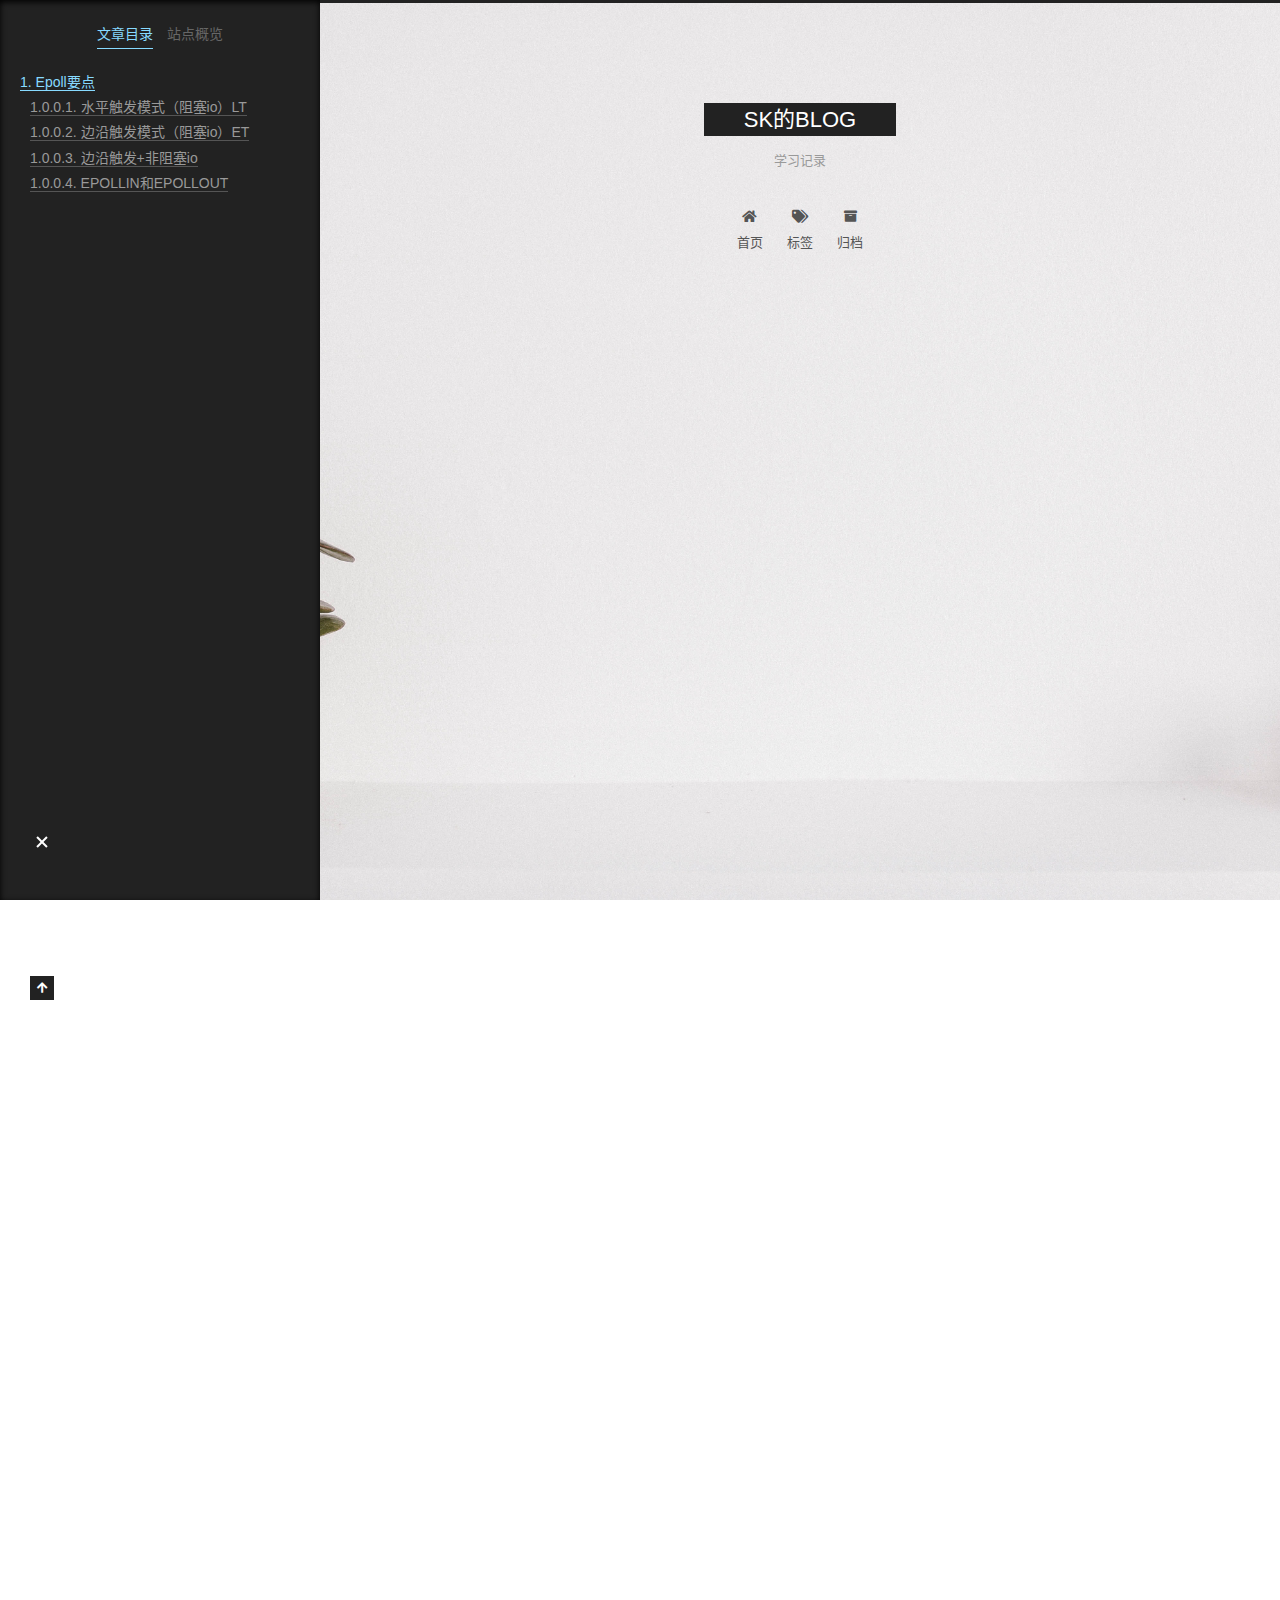
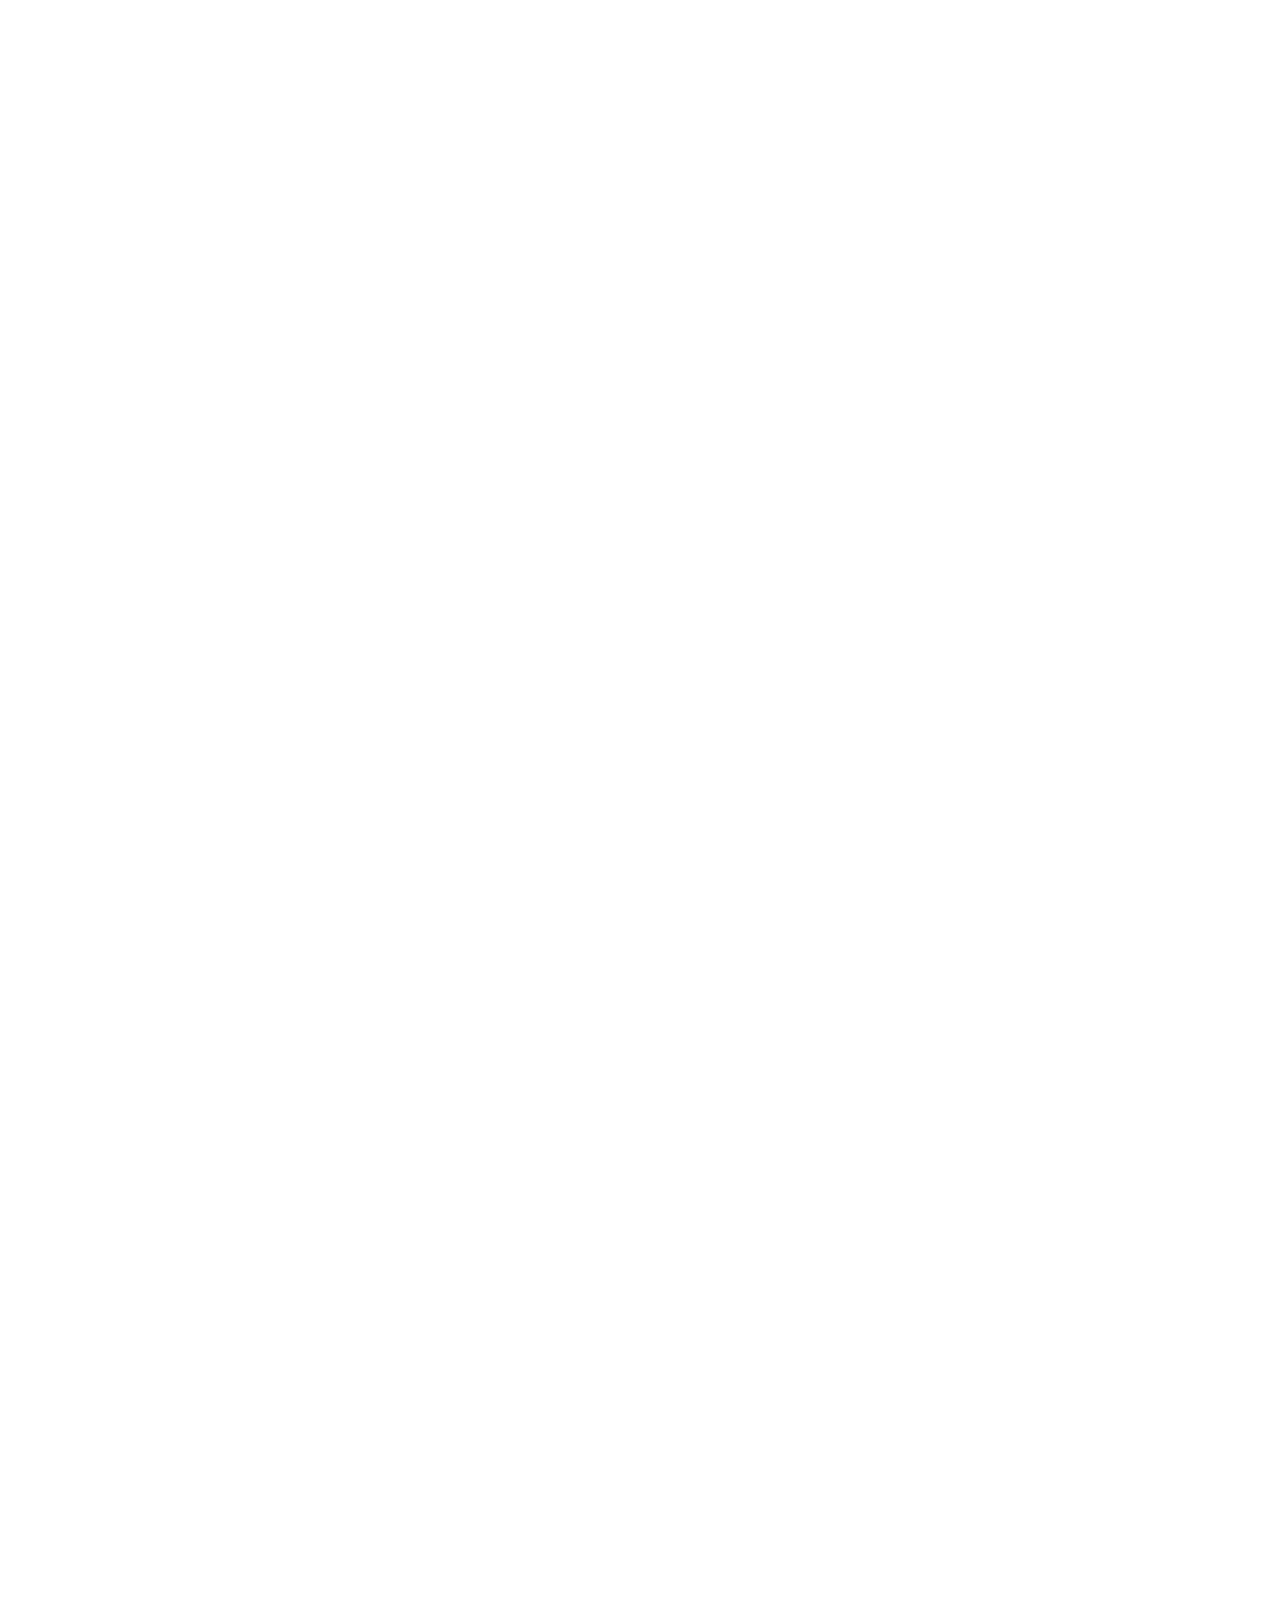
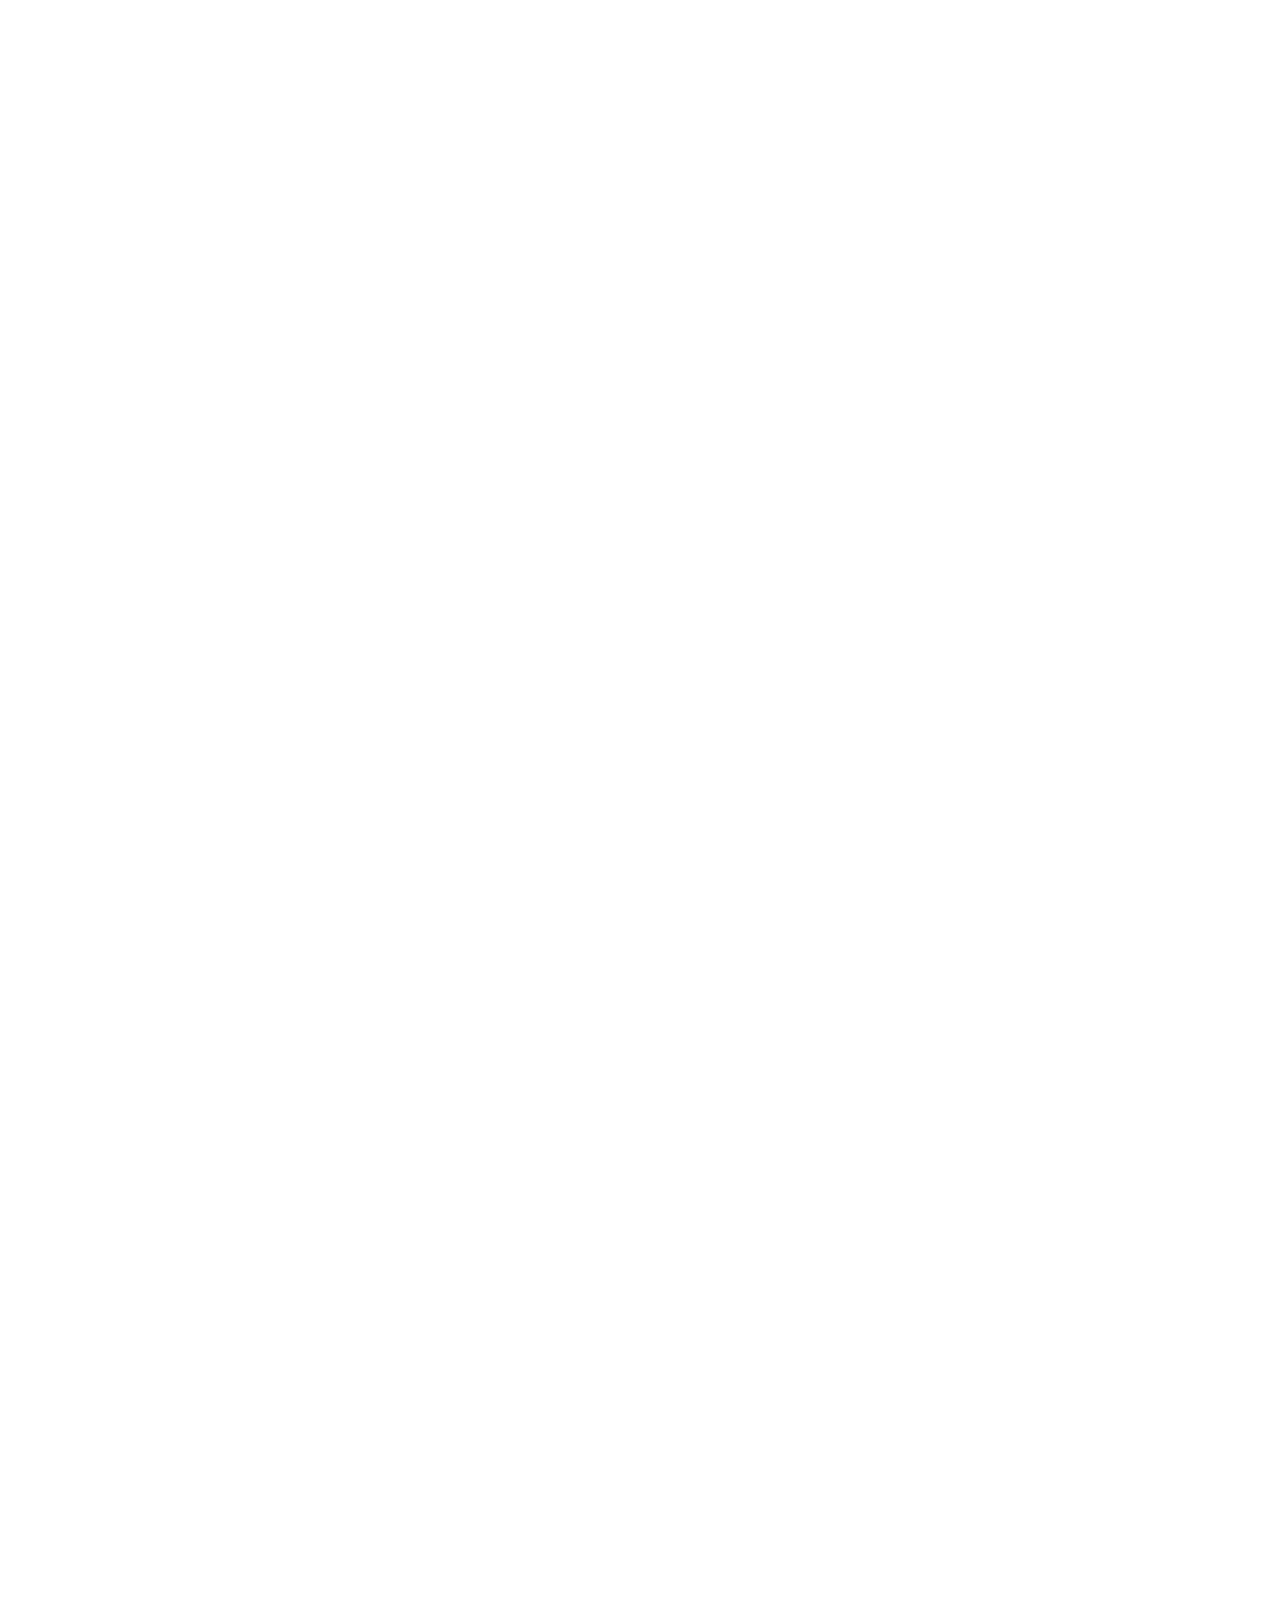
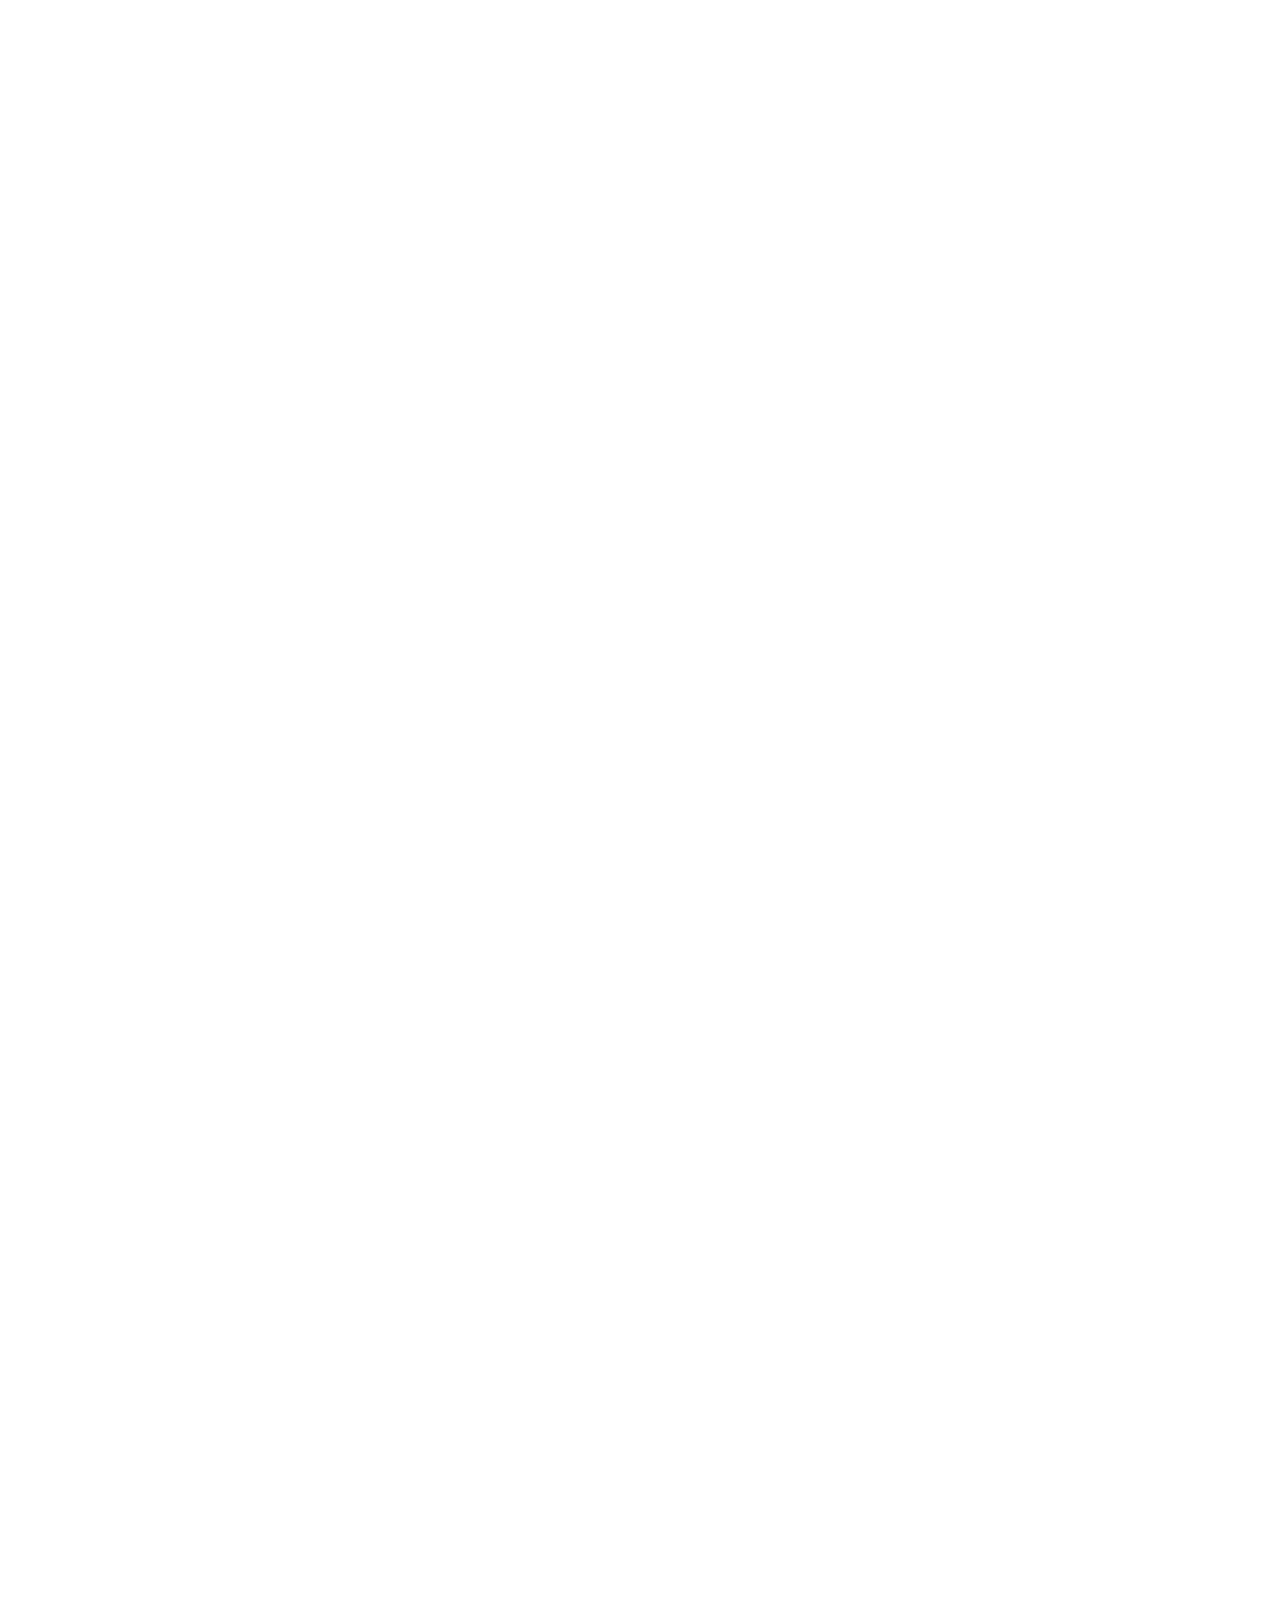
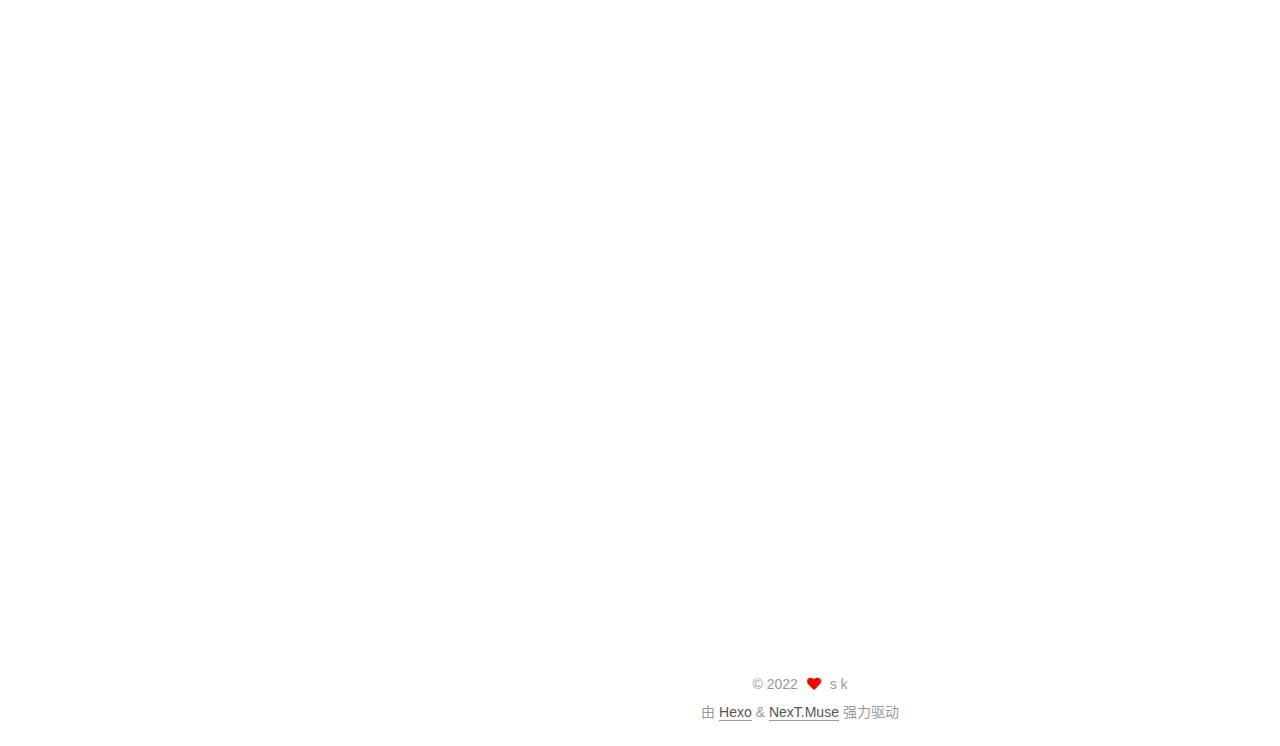
<file: 2022/06/11/Epoll三种工作模式/index.html>
<!DOCTYPE html>
<html lang="zh-CN">



<head>
  <meta charset="UTF-8">
<meta name="viewport" content="width=device-width, initial-scale=1, maximum-scale=2">
<meta name="theme-color" content="#222">
<meta name="generator" content="Hexo 6.2.0">
  <link rel="apple-touch-icon" sizes="180x180" href="/images/apple-touch-icon-next.png">
  <link rel="icon" type="image/png" sizes="32x32" href="/images/favicon-32x32-next.png">
  <link rel="icon" type="image/png" sizes="16x16" href="/images/favicon-16x16-next.png">
  <link rel="mask-icon" href="/images/logo.svg" color="#222">

<link rel="stylesheet" href="/css/main.css">


<link rel="stylesheet" href="/lib/font-awesome/css/all.min.css">

<script id="hexo-configurations">
    var NexT = window.NexT || {};
    var CONFIG = {"hostname":"www.skjinga.top","root":"/","scheme":"Muse","version":"7.8.0","exturl":false,"sidebar":{"position":"left","display":"post","padding":18,"offset":12,"onmobile":false},"copycode":{"enable":false,"show_result":false,"style":null},"back2top":{"enable":true,"sidebar":false,"scrollpercent":false},"bookmark":{"enable":false,"color":"#222","save":"auto"},"fancybox":false,"mediumzoom":false,"lazyload":false,"pangu":false,"comments":{"style":"tabs","active":null,"storage":true,"lazyload":false,"nav":null},"algolia":{"hits":{"per_page":10},"labels":{"input_placeholder":"Search for Posts","hits_empty":"We didn't find any results for the search: ${query}","hits_stats":"${hits} results found in ${time} ms"}},"localsearch":{"enable":false,"trigger":"auto","top_n_per_article":1,"unescape":false,"preload":false},"motion":{"enable":true,"async":false,"transition":{"post_block":"fadeIn","post_header":"slideDownIn","post_body":"slideDownIn","coll_header":"slideLeftIn","sidebar":"slideUpIn"}}};
  </script>

  <meta name="description" content="Epoll要点水平触发模式（阻塞io）LT水平触发每次socket缓冲区有数据可读时，就触发。这是epoll的默认模式。如果读缓冲区较小，发送数据大，需要循环读取数据。而每次循环是用epoll_wait实现的。 1234for( ; ; )    &amp;#123;         nfds &#x3D; epoll_wait(epfd,events,20,500); 	&amp;#125;  每次读完之后完成一次循环，">
<meta property="og:type" content="article">
<meta property="og:title" content="epoll三种工作模式">
<meta property="og:url" content="http://www.skjinga.top/2022/06/11/Epoll%E4%B8%89%E7%A7%8D%E5%B7%A5%E4%BD%9C%E6%A8%A1%E5%BC%8F/index.html">
<meta property="og:site_name" content="SK的BLOG">
<meta property="og:description" content="Epoll要点水平触发模式（阻塞io）LT水平触发每次socket缓冲区有数据可读时，就触发。这是epoll的默认模式。如果读缓冲区较小，发送数据大，需要循环读取数据。而每次循环是用epoll_wait实现的。 1234for( ; ; )    &amp;#123;         nfds &#x3D; epoll_wait(epfd,events,20,500); 	&amp;#125;  每次读完之后完成一次循环，">
<meta property="og:locale" content="zh_CN">
<meta property="article:published_time" content="2022-06-11T01:41:57.000Z">
<meta property="article:modified_time" content="2022-06-11T02:38:14.032Z">
<meta property="article:author" content="s k">
<meta property="article:tag" content="epoll">
<meta name="twitter:card" content="summary">

<link rel="canonical" href="http://www.skjinga.top/2022/06/11/Epoll%E4%B8%89%E7%A7%8D%E5%B7%A5%E4%BD%9C%E6%A8%A1%E5%BC%8F/">


<script id="page-configurations">
  // https://hexo.io/docs/variables.html
  CONFIG.page = {
    sidebar: "",
    isHome : false,
    isPost : true,
    lang   : 'zh-CN'
  };
</script>

  <title>epoll三种工作模式 | SK的BLOG</title>
  






  <noscript>
  <style>
  .use-motion .brand,
  .use-motion .menu-item,
  .sidebar-inner,
  .use-motion .post-block,
  .use-motion .pagination,
  .use-motion .comments,
  .use-motion .post-header,
  .use-motion .post-body,
  .use-motion .collection-header { opacity: initial; }

  .use-motion .site-title,
  .use-motion .site-subtitle {
    opacity: initial;
    top: initial;
  }

  .use-motion .logo-line-before i { left: initial; }
  .use-motion .logo-line-after i { right: initial; }
  </style>
</noscript>

</head>



<body itemscope itemtype="http://schema.org/WebPage">
  <div class="container use-motion">
    <div class="headband"></div>

    <header class="header" itemscope itemtype="http://schema.org/WPHeader">
      <div class="header-inner"><div class="site-brand-container">
  <div class="site-nav-toggle">
    <div class="toggle" aria-label="切换导航栏">
      <span class="toggle-line toggle-line-first"></span>
      <span class="toggle-line toggle-line-middle"></span>
      <span class="toggle-line toggle-line-last"></span>
    </div>
  </div>

  <div class="site-meta">

    <a href="/" class="brand" rel="start">
      <span class="logo-line-before"><i></i></span>
      <h1 class="site-title">SK的BLOG</h1>
      <span class="logo-line-after"><i></i></span>
    </a>
      <p class="site-subtitle" itemprop="description">学习记录</p>
  </div>

  <div class="site-nav-right">
    <div class="toggle popup-trigger">
    </div>
  </div>
</div>




<nav class="site-nav">
  <ul id="menu" class="main-menu menu">
        <li class="menu-item menu-item-home">

    <a href="/" rel="section"><i class="fa fa-home fa-fw"></i>首页</a>

  </li>
        <li class="menu-item menu-item-tags">

    <a href="/tags/" rel="section"><i class="fa fa-tags fa-fw"></i>标签</a>

  </li>
        <li class="menu-item menu-item-archives">

    <a href="/archives/" rel="section"><i class="fa fa-archive fa-fw"></i>归档</a>

  </li>
  </ul>
</nav>




</div>
    </header>

    
  <div class="back-to-top">
    <i class="fa fa-arrow-up"></i>
    <span>0%</span>
  </div>


    <main class="main">
      <div class="main-inner">
        <div class="content-wrap">
          

          <div class="content post posts-expand">
            

    
  
  
  <article itemscope itemtype="http://schema.org/Article" class="post-block" lang="zh-CN">
    <link itemprop="mainEntityOfPage" href="http://www.skjinga.top/2022/06/11/Epoll%E4%B8%89%E7%A7%8D%E5%B7%A5%E4%BD%9C%E6%A8%A1%E5%BC%8F/">

    <span hidden itemprop="author" itemscope itemtype="http://schema.org/Person">
      <meta itemprop="image" content="/uploads/realmadrid.png">
      <meta itemprop="name" content="s k">
      <meta itemprop="description" content="这是sk的学习博客 只能pwj和sk看">
    </span>

    <span hidden itemprop="publisher" itemscope itemtype="http://schema.org/Organization">
      <meta itemprop="name" content="SK的BLOG">
    </span>
      <header class="post-header">
        <h1 class="post-title" itemprop="name headline">
          epoll三种工作模式
        </h1>

        <div class="post-meta">
            <span class="post-meta-item">
              <span class="post-meta-item-icon">
                <i class="far fa-calendar"></i>
              </span>
              <span class="post-meta-item-text">发表于</span>
              

              <time title="创建时间：2022-06-11 09:41:57 / 修改时间：10:38:14" itemprop="dateCreated datePublished" datetime="2022-06-11T09:41:57+08:00">2022-06-11</time>
            </span>

          

        </div>
      </header>

    
    
    
    <div class="post-body" itemprop="articleBody">

      
        <h1 id="Epoll要点"><a href="#Epoll要点" class="headerlink" title="Epoll要点"></a><strong>Epoll要点</strong></h1><h4 id="水平触发模式（阻塞io）LT"><a href="#水平触发模式（阻塞io）LT" class="headerlink" title="水平触发模式（阻塞io）LT"></a>水平触发模式（阻塞io）LT</h4><p>水平触发每次socket缓冲区有数据可读时，就触发。这是epoll的<strong>默认模式</strong>。如果读缓冲区较小，发送数据大，需要循环读取数据。而每次循环是用epoll_wait实现的。</p>
<figure class="highlight c++"><table><tr><td class="gutter"><pre><span class="line">1</span><br><span class="line">2</span><br><span class="line">3</span><br><span class="line">4</span><br></pre></td><td class="code"><pre><span class="line"><span class="keyword">for</span>( ; ; )</span><br><span class="line">    &#123;</span><br><span class="line">         nfds = <span class="built_in">epoll_wait</span>(epfd,events,<span class="number">20</span>,<span class="number">500</span>);</span><br><span class="line"> 	&#125;</span><br></pre></td></tr></table></figure>

<p>每次读完之后完成一次循环，epoll_wait检测到还有数据，即剩余数据一直触发EPOLLIN，所以可以一直读。</p>
<h4 id="边沿触发模式（阻塞io）ET"><a href="#边沿触发模式（阻塞io）ET" class="headerlink" title="边沿触发模式（阻塞io）ET"></a>边沿触发模式（阻塞io）ET</h4><p>这种模式是无法正常工作的，为什么呢，首先看代码</p>
<figure class="highlight c++"><table><tr><td class="gutter"><pre><span class="line">1</span><br><span class="line">2</span><br><span class="line">3</span><br><span class="line">4</span><br></pre></td><td class="code"><pre><span class="line"><span class="keyword">while</span>(<span class="built_in">read</span>(sockfd, line, MAXLINE)) </span><br><span class="line">&#123;</span><br><span class="line">......</span><br><span class="line">&#125;</span><br></pre></td></tr></table></figure>

<p>边沿触发模式只有当有数据发过来的时候触发一次，并且服务端不一定需要全部读取，因此缓冲区会剩下数据，这些数据不会消失，当下一次客户端有数据发送来的时候，首先读取的也是之前的数据。如果要读完数据，需要用while，在循环里一直读，直到读到缓冲区空为止，但这是阻塞io啊，缓冲区为空了就一直阻塞住了，因此<strong>最后一次循环</strong>读是会阻塞住的。之前LT为什么不阻塞？因为每次有数据才去读啊读一次就返回，没读完epoll_wait回来一直读，直到读完，不会阻塞。所以这种模式无法正常工作。</p>
<h4 id="边沿触发-非阻塞io"><a href="#边沿触发-非阻塞io" class="headerlink" title="边沿触发+非阻塞io"></a>边沿触发+非阻塞io</h4><p>这里用非阻塞IO就可以避免上述问题，上述循环到最后一次时，非阻塞io读不到数据，直接返回EAGAIN错误，跳出这个while循环，重新进入epoll_wait的大循环。</p>
<h4 id="EPOLLIN和EPOLLOUT"><a href="#EPOLLIN和EPOLLOUT" class="headerlink" title="EPOLLIN和EPOLLOUT"></a>EPOLLIN和EPOLLOUT</h4><p>EPOLLOUT事件：<br>EPOLLOUT事件只有在连接时触发一次，表示可写，其他时候想要触发，那你要先准备好下面条件：<br>1.某次write，写满了发送缓冲区，返回错误码为EAGAIN。<br>2.对端读取了一些数据，又重新可写了，此时会触发EPOLLOUT。<br>简单地说：EPOLLOUT事件只有在不可写到可写的转变时刻，才会触发一次，所以叫边缘触发，这叫法没错的！</p>
<p>其实，如果你真的想强制触发一次，也是有办法的，直接调用epoll_ctl重新设置一下event就可以了，event跟原来的设置一模一样都行（但必须包含EPOLLOUT），关键是重新设置，就会马上触发一次EPOLLOUT事件。</p>
<p>从应用上看这个事件是本地端状态改变了。主要是看看缓冲区还能不能写。</p>
<p>EPOLLIN事件：<br>EPOLLIN事件则只有当对端有数据写入时才会触发，所以触发一次后需要不断读取所有数据直到读完EAGAIN为止。否则剩下的数据只有在下次对端有写入时才能一起取出来了。<br>现在明白为什么说epoll必须要求异步socket了吧？如果同步socket，而且要求读完所有数据，那么最终就会在堵死在阻塞里。</p>
<p>从应用上看这个事件就是用来读取数据的。</p>
<p><strong>epoll代码</strong></p>
<figure class="highlight c++"><table><tr><td class="gutter"><pre><span class="line">1</span><br><span class="line">2</span><br><span class="line">3</span><br><span class="line">4</span><br><span class="line">5</span><br><span class="line">6</span><br><span class="line">7</span><br><span class="line">8</span><br><span class="line">9</span><br><span class="line">10</span><br><span class="line">11</span><br><span class="line">12</span><br><span class="line">13</span><br><span class="line">14</span><br><span class="line">15</span><br><span class="line">16</span><br><span class="line">17</span><br><span class="line">18</span><br><span class="line">19</span><br><span class="line">20</span><br><span class="line">21</span><br><span class="line">22</span><br><span class="line">23</span><br><span class="line">24</span><br><span class="line">25</span><br><span class="line">26</span><br><span class="line">27</span><br><span class="line">28</span><br><span class="line">29</span><br><span class="line">30</span><br><span class="line">31</span><br><span class="line">32</span><br><span class="line">33</span><br><span class="line">34</span><br><span class="line">35</span><br><span class="line">36</span><br><span class="line">37</span><br><span class="line">38</span><br><span class="line">39</span><br><span class="line">40</span><br><span class="line">41</span><br><span class="line">42</span><br><span class="line">43</span><br><span class="line">44</span><br><span class="line">45</span><br><span class="line">46</span><br><span class="line">47</span><br><span class="line">48</span><br><span class="line">49</span><br><span class="line">50</span><br><span class="line">51</span><br><span class="line">52</span><br><span class="line">53</span><br><span class="line">54</span><br><span class="line">55</span><br><span class="line">56</span><br><span class="line">57</span><br><span class="line">58</span><br><span class="line">59</span><br><span class="line">60</span><br><span class="line">61</span><br><span class="line">62</span><br><span class="line">63</span><br><span class="line">64</span><br><span class="line">65</span><br><span class="line">66</span><br><span class="line">67</span><br><span class="line">68</span><br><span class="line">69</span><br><span class="line">70</span><br><span class="line">71</span><br><span class="line">72</span><br><span class="line">73</span><br><span class="line">74</span><br><span class="line">75</span><br><span class="line">76</span><br><span class="line">77</span><br><span class="line">78</span><br><span class="line">79</span><br><span class="line">80</span><br><span class="line">81</span><br><span class="line">82</span><br><span class="line">83</span><br><span class="line">84</span><br><span class="line">85</span><br><span class="line">86</span><br><span class="line">87</span><br><span class="line">88</span><br><span class="line">89</span><br><span class="line">90</span><br><span class="line">91</span><br><span class="line">92</span><br><span class="line">93</span><br><span class="line">94</span><br><span class="line">95</span><br><span class="line">96</span><br><span class="line">97</span><br><span class="line">98</span><br><span class="line">99</span><br><span class="line">100</span><br><span class="line">101</span><br><span class="line">102</span><br><span class="line">103</span><br><span class="line">104</span><br><span class="line">105</span><br><span class="line">106</span><br><span class="line">107</span><br><span class="line">108</span><br><span class="line">109</span><br><span class="line">110</span><br><span class="line">111</span><br><span class="line">112</span><br><span class="line">113</span><br><span class="line">114</span><br><span class="line">115</span><br><span class="line">116</span><br><span class="line">117</span><br><span class="line">118</span><br><span class="line">119</span><br><span class="line">120</span><br><span class="line">121</span><br><span class="line">122</span><br><span class="line">123</span><br><span class="line">124</span><br><span class="line">125</span><br><span class="line">126</span><br><span class="line">127</span><br><span class="line">128</span><br><span class="line">129</span><br><span class="line">130</span><br><span class="line">131</span><br><span class="line">132</span><br><span class="line">133</span><br><span class="line">134</span><br><span class="line">135</span><br><span class="line">136</span><br><span class="line">137</span><br><span class="line">138</span><br><span class="line">139</span><br><span class="line">140</span><br><span class="line">141</span><br><span class="line">142</span><br><span class="line">143</span><br><span class="line">144</span><br><span class="line">145</span><br><span class="line">146</span><br><span class="line">147</span><br><span class="line">148</span><br><span class="line">149</span><br><span class="line">150</span><br><span class="line">151</span><br><span class="line">152</span><br><span class="line">153</span><br><span class="line">154</span><br><span class="line">155</span><br><span class="line">156</span><br><span class="line">157</span><br><span class="line">158</span><br><span class="line">159</span><br><span class="line">160</span><br><span class="line">161</span><br><span class="line">162</span><br><span class="line">163</span><br><span class="line">164</span><br><span class="line">165</span><br><span class="line">166</span><br><span class="line">167</span><br><span class="line">168</span><br><span class="line">169</span><br><span class="line">170</span><br><span class="line">171</span><br><span class="line">172</span><br><span class="line">173</span><br></pre></td><td class="code"><pre><span class="line"><span class="meta">#<span class="keyword">include</span> <span class="string">&lt;iostream&gt;</span></span></span><br><span class="line"><span class="meta">#<span class="keyword">include</span> <span class="string">&lt;sys/socket.h&gt;</span></span></span><br><span class="line"><span class="meta">#<span class="keyword">include</span> <span class="string">&lt;sys/epoll.h&gt;</span></span></span><br><span class="line"><span class="meta">#<span class="keyword">include</span> <span class="string">&lt;netinet/in.h&gt;</span></span></span><br><span class="line"><span class="meta">#<span class="keyword">include</span> <span class="string">&lt;arpa/inet.h&gt;</span></span></span><br><span class="line"><span class="meta">#<span class="keyword">include</span> <span class="string">&lt;fcntl.h&gt;</span></span></span><br><span class="line"><span class="meta">#<span class="keyword">include</span> <span class="string">&lt;unistd.h&gt;</span></span></span><br><span class="line"><span class="meta">#<span class="keyword">include</span> <span class="string">&lt;stdio.h&gt;</span></span></span><br><span class="line"><span class="meta">#<span class="keyword">include</span> <span class="string">&lt;errno.h&gt;</span></span></span><br><span class="line"></span><br><span class="line"><span class="keyword">using</span> <span class="keyword">namespace</span> std;</span><br><span class="line"></span><br><span class="line"><span class="meta">#<span class="keyword">define</span> MAXLINE 5</span></span><br><span class="line"><span class="meta">#<span class="keyword">define</span> OPEN_MAX 100</span></span><br><span class="line"><span class="meta">#<span class="keyword">define</span> LISTENQ 20</span></span><br><span class="line"><span class="meta">#<span class="keyword">define</span> SERV_PORT 5000</span></span><br><span class="line"><span class="meta">#<span class="keyword">define</span> INFTIM 1000</span></span><br><span class="line"></span><br><span class="line"><span class="function"><span class="type">void</span> <span class="title">setnonblocking</span><span class="params">(<span class="type">int</span> sock)</span></span></span><br><span class="line"><span class="function"></span>&#123;</span><br><span class="line">    <span class="type">int</span> opts;</span><br><span class="line">    opts=<span class="built_in">fcntl</span>(sock,F_GETFL);</span><br><span class="line">    <span class="keyword">if</span>(opts&lt;<span class="number">0</span>)</span><br><span class="line">    &#123;</span><br><span class="line">        <span class="built_in">perror</span>(<span class="string">&quot;fcntl(sock,GETFL)&quot;</span>);</span><br><span class="line">        <span class="built_in">exit</span>(<span class="number">1</span>);</span><br><span class="line">    &#125;</span><br><span class="line">    opts = opts|O_NONBLOCK;</span><br><span class="line">    <span class="keyword">if</span>(<span class="built_in">fcntl</span>(sock,F_SETFL,opts)&lt;<span class="number">0</span>)</span><br><span class="line">    &#123;</span><br><span class="line">        <span class="built_in">perror</span>(<span class="string">&quot;fcntl(sock,SETFL,opts)&quot;</span>);</span><br><span class="line">        <span class="built_in">exit</span>(<span class="number">1</span>);</span><br><span class="line">    &#125;</span><br><span class="line">&#125;</span><br><span class="line"></span><br><span class="line"><span class="function"><span class="type">int</span> <span class="title">main</span><span class="params">(<span class="type">int</span> argc, <span class="type">char</span>* argv[])</span></span></span><br><span class="line"><span class="function"></span>&#123;</span><br><span class="line">    <span class="type">int</span> i, maxi, listenfd, connfd, sockfd,epfd,nfds, portnumber;</span><br><span class="line">    <span class="type">ssize_t</span> n;</span><br><span class="line">    <span class="type">char</span> line[MAXLINE];</span><br><span class="line">    <span class="type">socklen_t</span> clilen;</span><br><span class="line"></span><br><span class="line"></span><br><span class="line">    <span class="keyword">if</span> ( <span class="number">2</span> == argc )</span><br><span class="line">    &#123;</span><br><span class="line">        <span class="keyword">if</span>( (portnumber = <span class="built_in">atoi</span>(argv[<span class="number">1</span>])) &lt; <span class="number">0</span> )</span><br><span class="line">        &#123;</span><br><span class="line">            <span class="built_in">fprintf</span>(stderr,<span class="string">&quot;Usage:%s portnumber/a/n&quot;</span>,argv[<span class="number">0</span>]);</span><br><span class="line">            <span class="keyword">return</span> <span class="number">1</span>;</span><br><span class="line">        &#125;</span><br><span class="line">    &#125;</span><br><span class="line">    <span class="keyword">else</span></span><br><span class="line">    &#123;</span><br><span class="line">        <span class="built_in">fprintf</span>(stderr,<span class="string">&quot;Usage:%s portnumber/a/n&quot;</span>,argv[<span class="number">0</span>]);</span><br><span class="line">        <span class="keyword">return</span> <span class="number">1</span>;</span><br><span class="line">    &#125;</span><br><span class="line"></span><br><span class="line"></span><br><span class="line"></span><br><span class="line">    <span class="comment">//声明epoll_event结构体的变量,ev用于注册事件,数组用于回传要处理的事件</span></span><br><span class="line"></span><br><span class="line">    <span class="keyword">struct</span> <span class="title class_">epoll_event</span> ev,events[<span class="number">20</span>];</span><br><span class="line">    <span class="comment">//生成用于处理accept的epoll专用的文件描述符</span></span><br><span class="line"></span><br><span class="line">    epfd=<span class="built_in">epoll_create</span>(<span class="number">256</span>);</span><br><span class="line">    <span class="keyword">struct</span> <span class="title class_">sockaddr_in</span> clientaddr;</span><br><span class="line">    <span class="keyword">struct</span> <span class="title class_">sockaddr_in</span> serveraddr;</span><br><span class="line">    listenfd = <span class="built_in">socket</span>(AF_INET, SOCK_STREAM, <span class="number">0</span>);</span><br><span class="line">    <span class="comment">//把socket设置为非阻塞方式</span></span><br><span class="line"></span><br><span class="line">    <span class="comment">//setnonblocking(listenfd);</span></span><br><span class="line"></span><br><span class="line">    <span class="comment">//设置与要处理的事件相关的文件描述符</span></span><br><span class="line"></span><br><span class="line">    ev.data.fd=listenfd;</span><br><span class="line">    <span class="comment">//设置要处理的事件类型</span></span><br><span class="line"></span><br><span class="line">    ev.events=EPOLLIN|EPOLLET;</span><br><span class="line">    <span class="comment">//ev.events=EPOLLIN;</span></span><br><span class="line"></span><br><span class="line">    <span class="comment">//注册epoll事件</span></span><br><span class="line"></span><br><span class="line">    <span class="built_in">epoll_ctl</span>(epfd,EPOLL_CTL_ADD,listenfd,&amp;ev);</span><br><span class="line">    <span class="built_in">bzero</span>(&amp;serveraddr, <span class="built_in">sizeof</span>(serveraddr));</span><br><span class="line">    serveraddr.sin_family = AF_INET;</span><br><span class="line">    <span class="type">char</span> *local_addr=<span class="string">&quot;127.0.0.1&quot;</span>;</span><br><span class="line">    <span class="built_in">inet_aton</span>(local_addr,&amp;(serveraddr.sin_addr));<span class="comment">//htons(portnumber);</span></span><br><span class="line"></span><br><span class="line">    serveraddr.sin_port=<span class="built_in">htons</span>(portnumber);</span><br><span class="line">    <span class="built_in">bind</span>(listenfd,(sockaddr *)&amp;serveraddr, <span class="built_in">sizeof</span>(serveraddr));</span><br><span class="line">    <span class="built_in">listen</span>(listenfd, LISTENQ);</span><br><span class="line">    maxi = <span class="number">0</span>;</span><br><span class="line">    <span class="keyword">for</span> ( ; ; ) &#123;</span><br><span class="line">        <span class="comment">//等待epoll事件的发生</span></span><br><span class="line"></span><br><span class="line">        nfds=<span class="built_in">epoll_wait</span>(epfd,events,<span class="number">20</span>,<span class="number">500</span>);</span><br><span class="line">        <span class="comment">//处理所发生的所有事件</span></span><br><span class="line"></span><br><span class="line">        <span class="keyword">for</span>(i=<span class="number">0</span>;i&lt;nfds;++i)</span><br><span class="line">        &#123;</span><br><span class="line">            <span class="keyword">if</span>(events[i].data.fd==listenfd)<span class="comment">//如果新监测到一个SOCKET用户连接到了绑定的SOCKET端口，建立新的连接。</span></span><br><span class="line"></span><br><span class="line">            &#123;</span><br><span class="line">                connfd = <span class="built_in">accept</span>(listenfd,(sockaddr *)&amp;clientaddr, &amp;clilen);</span><br><span class="line">                <span class="keyword">if</span>(connfd&lt;<span class="number">0</span>)&#123;</span><br><span class="line">                    <span class="built_in">perror</span>(<span class="string">&quot;connfd&lt;0&quot;</span>);</span><br><span class="line">                    <span class="built_in">exit</span>(<span class="number">1</span>);</span><br><span class="line">                &#125;</span><br><span class="line">                <span class="comment">//setnonblocking(connfd);</span></span><br><span class="line"></span><br><span class="line">                <span class="type">char</span> *str = <span class="built_in">inet_ntoa</span>(clientaddr.sin_addr);</span><br><span class="line">                cout &lt;&lt; <span class="string">&quot;accapt a connection from &quot;</span> &lt;&lt; str &lt;&lt; endl;</span><br><span class="line">                <span class="comment">//设置用于读操作的文件描述符</span></span><br><span class="line"></span><br><span class="line">                ev.data.fd=connfd;</span><br><span class="line">                <span class="comment">//设置用于注测的读操作事件</span></span><br><span class="line"></span><br><span class="line">                ev.events=EPOLLIN|EPOLLET;</span><br><span class="line">                <span class="comment">//ev.events=EPOLLIN;</span></span><br><span class="line"></span><br><span class="line">                <span class="comment">//注册ev</span></span><br><span class="line"></span><br><span class="line">                <span class="built_in">epoll_ctl</span>(epfd,EPOLL_CTL_ADD,connfd,&amp;ev);</span><br><span class="line">            &#125;</span><br><span class="line">            <span class="keyword">else</span> <span class="keyword">if</span>(events[i].events&amp;EPOLLIN)<span class="comment">//如果是已经连接的用户，并且收到数据，那么进行读入。</span></span><br><span class="line"></span><br><span class="line">            &#123;</span><br><span class="line">                cout &lt;&lt; <span class="string">&quot;EPOLLIN&quot;</span> &lt;&lt; endl;</span><br><span class="line">                <span class="keyword">if</span> ( (sockfd = events[i].data.fd) &lt; <span class="number">0</span>)</span><br><span class="line">                    <span class="keyword">continue</span>;</span><br><span class="line">                <span class="keyword">if</span> ( (n = <span class="built_in">read</span>(sockfd, line, MAXLINE)) &lt; <span class="number">0</span>) &#123;</span><br><span class="line">                    <span class="keyword">if</span> (errno == ECONNRESET) &#123;</span><br><span class="line">                        <span class="built_in">close</span>(sockfd);</span><br><span class="line">                        events[i].data.fd = <span class="number">-1</span>;</span><br><span class="line">                    &#125; <span class="keyword">else</span></span><br><span class="line">                        std::cout&lt;&lt;<span class="string">&quot;readline error&quot;</span>&lt;&lt;std::endl;</span><br><span class="line">                &#125; <span class="keyword">else</span> <span class="keyword">if</span> (n == <span class="number">0</span>) &#123;</span><br><span class="line">                    <span class="built_in">close</span>(sockfd);</span><br><span class="line">                    events[i].data.fd = <span class="number">-1</span>;</span><br><span class="line">                &#125;</span><br><span class="line">                line[n] = <span class="string">&#x27;/0&#x27;</span>;</span><br><span class="line">                cout &lt;&lt; <span class="string">&quot;read &quot;</span> &lt;&lt; line &lt;&lt; endl;</span><br><span class="line">                <span class="comment">//设置用于写操作的文件描述符</span></span><br><span class="line"></span><br><span class="line">                ev.data.fd=sockfd;</span><br><span class="line">                <span class="comment">//设置用于注测的写操作事件</span></span><br><span class="line"></span><br><span class="line">                ev.events=EPOLLOUT|EPOLLET;</span><br><span class="line">                <span class="comment">//修改sockfd上要处理的事件为EPOLLOUT</span></span><br><span class="line"></span><br><span class="line">                <span class="comment">//epoll_ctl(epfd,EPOLL_CTL_MOD,sockfd,&amp;ev);</span></span><br><span class="line"></span><br><span class="line">            &#125;</span><br><span class="line">            <span class="keyword">else</span> <span class="keyword">if</span>(events[i].events&amp;EPOLLOUT) <span class="comment">// 如果有数据发送</span></span><br><span class="line"></span><br><span class="line">            &#123;</span><br><span class="line">                sockfd = events[i].data.fd;</span><br><span class="line">                <span class="built_in">write</span>(sockfd, line, n);</span><br><span class="line">                <span class="comment">//设置用于读操作的文件描述符</span></span><br><span class="line"></span><br><span class="line">                ev.data.fd=sockfd;</span><br><span class="line">                <span class="comment">//设置用于注测的读操作事件</span></span><br><span class="line"></span><br><span class="line">                ev.events=EPOLLIN|EPOLLET;</span><br><span class="line">                <span class="comment">//修改sockfd上要处理的事件为EPOLIN</span></span><br><span class="line"></span><br><span class="line">                <span class="built_in">epoll_ctl</span>(epfd,EPOLL_CTL_MOD,sockfd,&amp;ev);</span><br><span class="line">            &#125;</span><br><span class="line">        &#125;</span><br><span class="line">    &#125;</span><br><span class="line">    <span class="keyword">return</span> <span class="number">0</span>;</span><br><span class="line">&#125;</span><br><span class="line"></span><br></pre></td></tr></table></figure>




    </div>

    
    
    
        

<div>
<ul class="post-copyright">
  <li class="post-copyright-author">
    <strong>本文作者： </strong>s k
  </li>
  <li class="post-copyright-link">
    <strong>本文链接：</strong>
    <a href="http://www.skjinga.top/2022/06/11/Epoll%E4%B8%89%E7%A7%8D%E5%B7%A5%E4%BD%9C%E6%A8%A1%E5%BC%8F/" title="epoll三种工作模式">http://www.skjinga.top/2022/06/11/Epoll三种工作模式/</a>
  </li>
  <li class="post-copyright-license">
    <strong>版权声明： </strong>本博客所有文章除特别声明外，均采用 <a href="https://creativecommons.org/licenses/by-nc-sa/4.0/" rel="noopener" target="_blank"><i class="fab fa-fw fa-creative-commons"></i>BY-NC-SA</a> 许可协议。转载请注明出处！
  </li>
</ul>
</div>


      <footer class="post-footer">
          <div class="post-tags">
              <a href="/tags/epoll/" rel="tag"># epoll</a>
          </div>

        


        
    <div class="post-nav">
      <div class="post-nav-item">
    <a href="/2022/06/10/sk/" rel="prev" title="sk">
      <i class="fa fa-chevron-left"></i> sk
    </a></div>
      <div class="post-nav-item">
    <a href="/2022/06/11/leetcodenotes/" rel="next" title="leetcodenotes0">
      leetcodenotes0 <i class="fa fa-chevron-right"></i>
    </a></div>
    </div>
      </footer>
    
  </article>
  
  
  



          </div>
          

<script>
  window.addEventListener('tabs:register', () => {
    let { activeClass } = CONFIG.comments;
    if (CONFIG.comments.storage) {
      activeClass = localStorage.getItem('comments_active') || activeClass;
    }
    if (activeClass) {
      let activeTab = document.querySelector(`a[href="#comment-${activeClass}"]`);
      if (activeTab) {
        activeTab.click();
      }
    }
  });
  if (CONFIG.comments.storage) {
    window.addEventListener('tabs:click', event => {
      if (!event.target.matches('.tabs-comment .tab-content .tab-pane')) return;
      let commentClass = event.target.classList[1];
      localStorage.setItem('comments_active', commentClass);
    });
  }
</script>

        </div>
          
  
  <div class="toggle sidebar-toggle">
    <span class="toggle-line toggle-line-first"></span>
    <span class="toggle-line toggle-line-middle"></span>
    <span class="toggle-line toggle-line-last"></span>
  </div>

  <aside class="sidebar">
    <div class="sidebar-inner">

      <ul class="sidebar-nav motion-element">
        <li class="sidebar-nav-toc">
          文章目录
        </li>
        <li class="sidebar-nav-overview">
          站点概览
        </li>
      </ul>

      <!--noindex-->
      <div class="post-toc-wrap sidebar-panel">
          <div class="post-toc motion-element"><ol class="nav"><li class="nav-item nav-level-1"><a class="nav-link" href="#Epoll%E8%A6%81%E7%82%B9"><span class="nav-number">1.</span> <span class="nav-text">Epoll要点</span></a><ol class="nav-child"><li class="nav-item nav-level-4"><a class="nav-link" href="#%E6%B0%B4%E5%B9%B3%E8%A7%A6%E5%8F%91%E6%A8%A1%E5%BC%8F%EF%BC%88%E9%98%BB%E5%A1%9Eio%EF%BC%89LT"><span class="nav-number">1.0.0.1.</span> <span class="nav-text">水平触发模式（阻塞io）LT</span></a></li><li class="nav-item nav-level-4"><a class="nav-link" href="#%E8%BE%B9%E6%B2%BF%E8%A7%A6%E5%8F%91%E6%A8%A1%E5%BC%8F%EF%BC%88%E9%98%BB%E5%A1%9Eio%EF%BC%89ET"><span class="nav-number">1.0.0.2.</span> <span class="nav-text">边沿触发模式（阻塞io）ET</span></a></li><li class="nav-item nav-level-4"><a class="nav-link" href="#%E8%BE%B9%E6%B2%BF%E8%A7%A6%E5%8F%91-%E9%9D%9E%E9%98%BB%E5%A1%9Eio"><span class="nav-number">1.0.0.3.</span> <span class="nav-text">边沿触发+非阻塞io</span></a></li><li class="nav-item nav-level-4"><a class="nav-link" href="#EPOLLIN%E5%92%8CEPOLLOUT"><span class="nav-number">1.0.0.4.</span> <span class="nav-text">EPOLLIN和EPOLLOUT</span></a></li></ol></li></ol></li></ol></li></ol></div>
      </div>
      <!--/noindex-->

      <div class="site-overview-wrap sidebar-panel">
        <div class="site-author motion-element" itemprop="author" itemscope itemtype="http://schema.org/Person">
    <img class="site-author-image" itemprop="image" alt="s k"
      src="/uploads/realmadrid.png">
  <p class="site-author-name" itemprop="name">s k</p>
  <div class="site-description" itemprop="description">这是sk的学习博客 只能pwj和sk看</div>
</div>
<div class="site-state-wrap motion-element">
  <nav class="site-state">
      <div class="site-state-item site-state-posts">
          <a href="/archives/">
        
          <span class="site-state-item-count">4</span>
          <span class="site-state-item-name">日志</span>
        </a>
      </div>
      <div class="site-state-item site-state-tags">
            <a href="/tags/">
          
        <span class="site-state-item-count">4</span>
        <span class="site-state-item-name">标签</span></a>
      </div>
  </nav>
</div>
  <div class="cc-license motion-element" itemprop="license">
    <a href="https://creativecommons.org/licenses/by-nc-sa/4.0/" class="cc-opacity" rel="noopener" target="_blank"><img src="/images/cc-by-nc-sa.svg" alt="Creative Commons"></a>
  </div>



      </div>

    </div>
  </aside>
  <div id="sidebar-dimmer"></div>


      </div>
    </main>

    <footer class="footer">
      <div class="footer-inner">
        

        

<div class="copyright">
  
  &copy; 
  <span itemprop="copyrightYear">2022</span>
  <span class="with-love">
    <i class="fa fa-heart"></i>
  </span>
  <span class="author" itemprop="copyrightHolder">s k</span>
</div>
  <div class="powered-by">由 <a href="https://hexo.io/" class="theme-link" rel="noopener" target="_blank">Hexo</a> & <a href="https://muse.theme-next.org/" class="theme-link" rel="noopener" target="_blank">NexT.Muse</a> 强力驱动
  </div>

        








      </div>
    </footer>
  </div>

  
  <script src="/lib/anime.min.js"></script>
  <script src="/lib/velocity/velocity.min.js"></script>
  <script src="/lib/velocity/velocity.ui.min.js"></script>

<script src="/js/utils.js"></script>

<script src="/js/motion.js"></script>


<script src="/js/schemes/muse.js"></script>


<script src="/js/next-boot.js"></script>




  















  

  

</body>
</html>
</file>
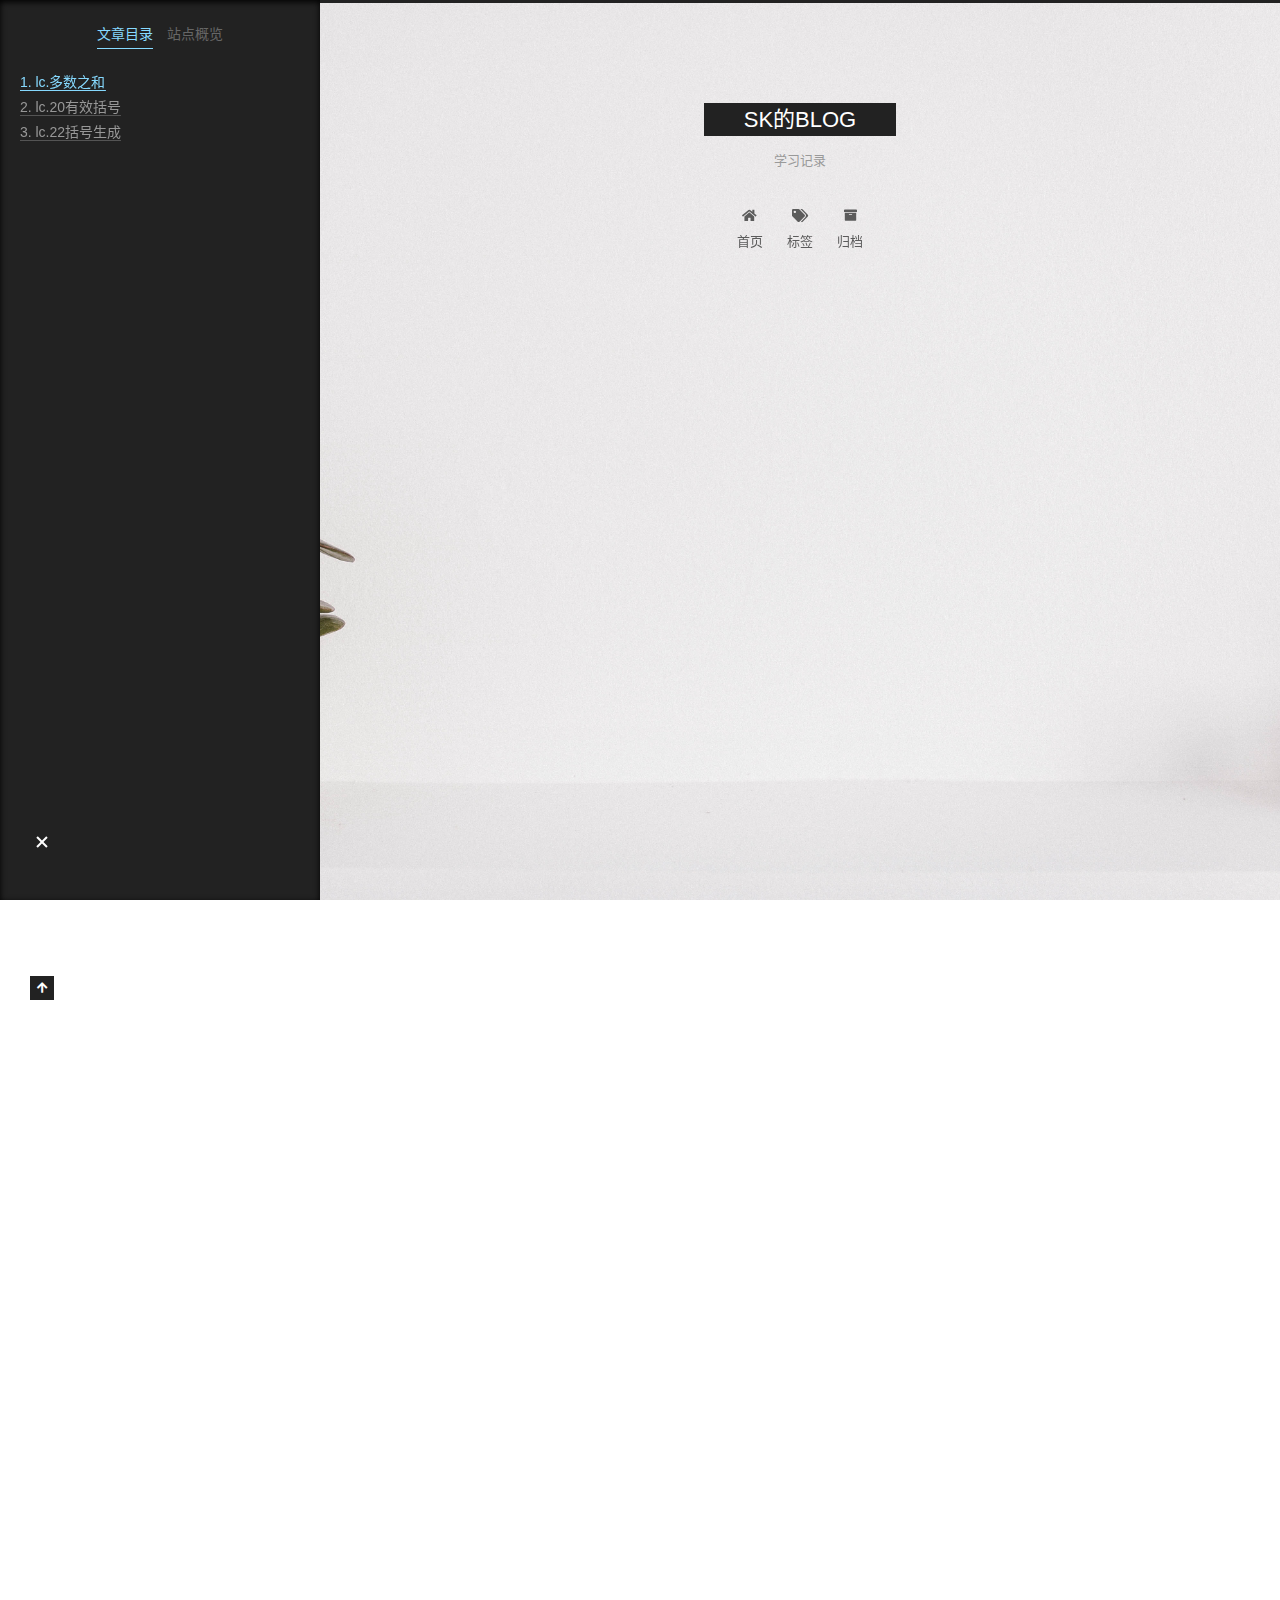
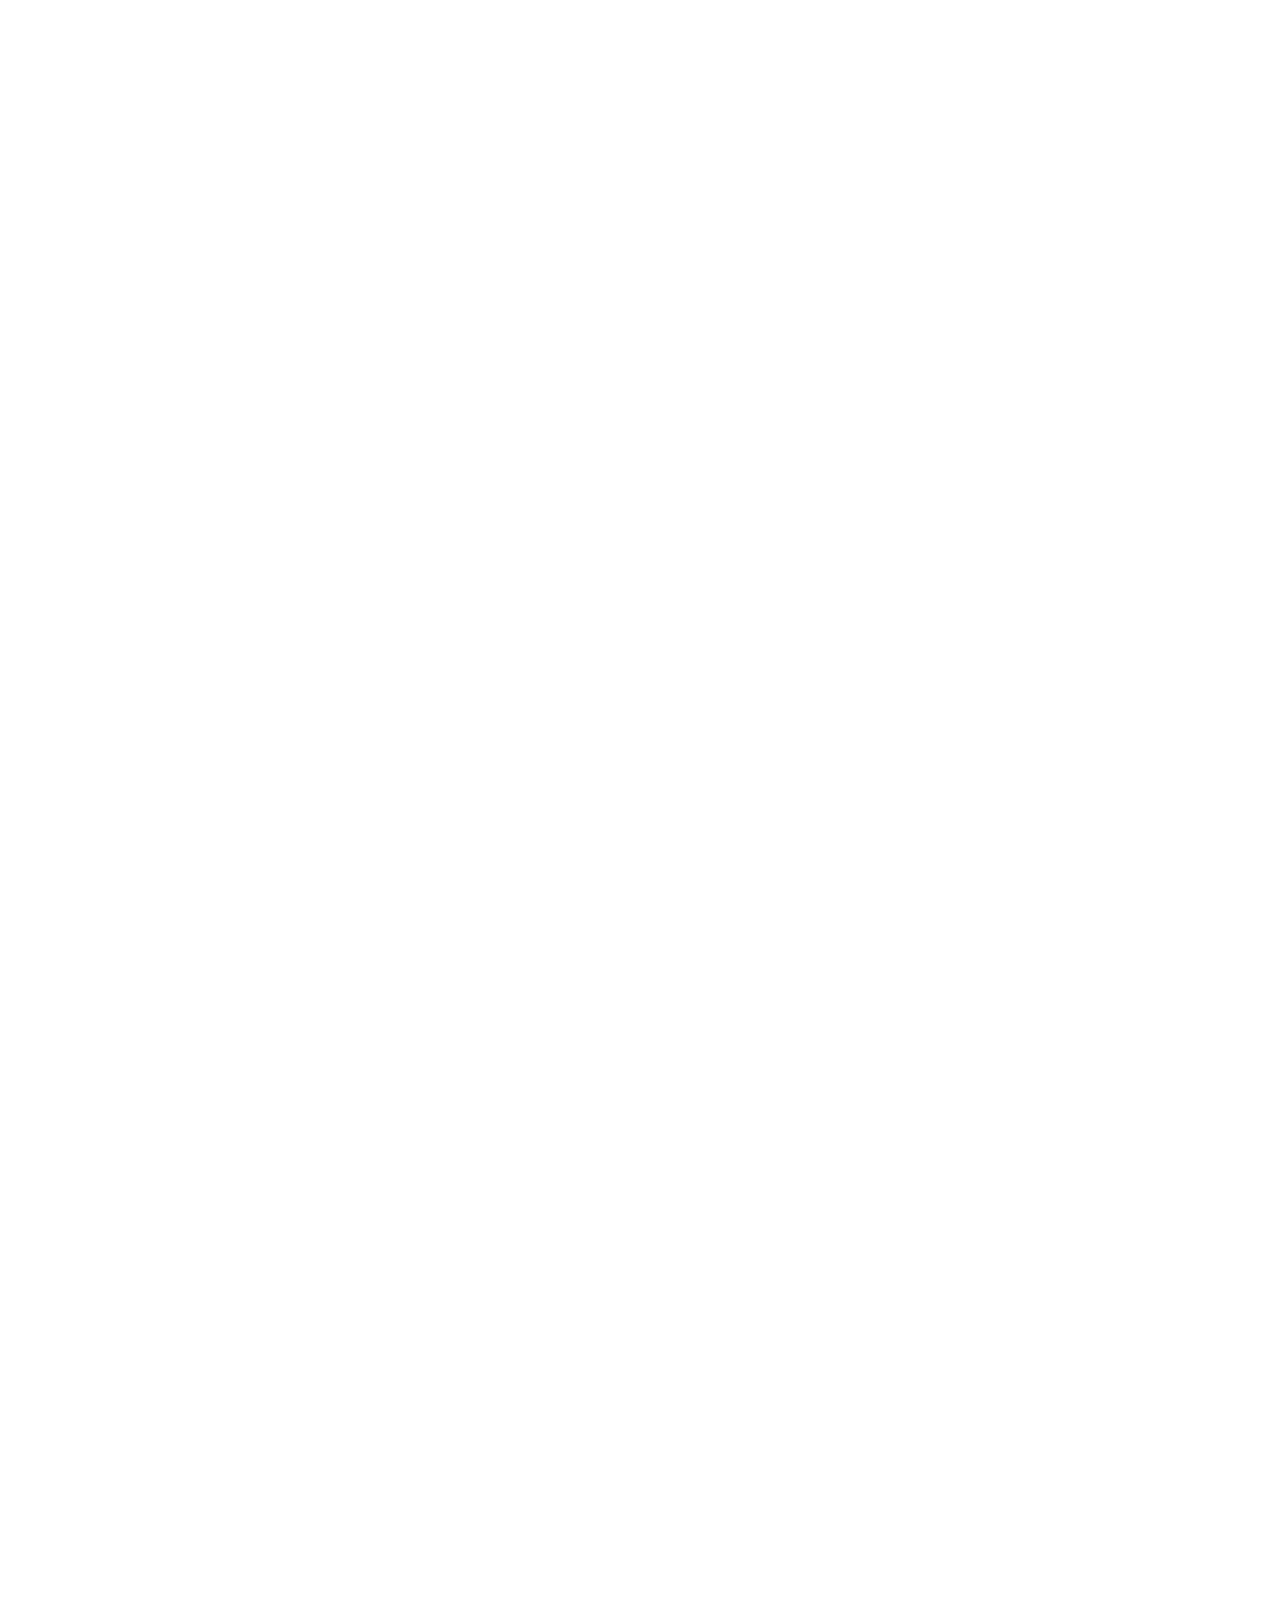
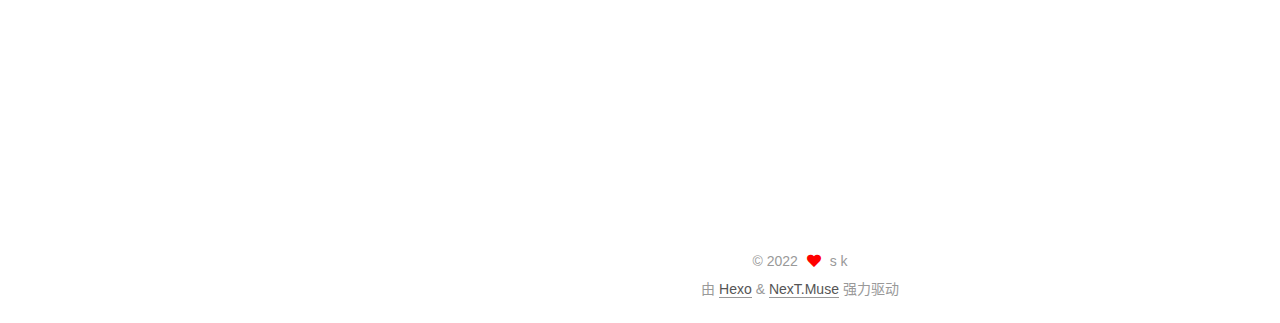
<file: 2022/06/11/leetcodenotes/index.html>
<!DOCTYPE html>
<html lang="zh-CN">



<head>
  <meta charset="UTF-8">
<meta name="viewport" content="width=device-width, initial-scale=1, maximum-scale=2">
<meta name="theme-color" content="#222">
<meta name="generator" content="Hexo 6.2.0">
  <link rel="apple-touch-icon" sizes="180x180" href="/images/apple-touch-icon-next.png">
  <link rel="icon" type="image/png" sizes="32x32" href="/images/favicon-32x32-next.png">
  <link rel="icon" type="image/png" sizes="16x16" href="/images/favicon-16x16-next.png">
  <link rel="mask-icon" href="/images/logo.svg" color="#222">

<link rel="stylesheet" href="/css/main.css">


<link rel="stylesheet" href="/lib/font-awesome/css/all.min.css">

<script id="hexo-configurations">
    var NexT = window.NexT || {};
    var CONFIG = {"hostname":"www.skjinga.top","root":"/","scheme":"Muse","version":"7.8.0","exturl":false,"sidebar":{"position":"left","display":"post","padding":18,"offset":12,"onmobile":false},"copycode":{"enable":false,"show_result":false,"style":null},"back2top":{"enable":true,"sidebar":false,"scrollpercent":false},"bookmark":{"enable":false,"color":"#222","save":"auto"},"fancybox":false,"mediumzoom":false,"lazyload":false,"pangu":false,"comments":{"style":"tabs","active":null,"storage":true,"lazyload":false,"nav":null},"algolia":{"hits":{"per_page":10},"labels":{"input_placeholder":"Search for Posts","hits_empty":"We didn't find any results for the search: ${query}","hits_stats":"${hits} results found in ${time} ms"}},"localsearch":{"enable":false,"trigger":"auto","top_n_per_article":1,"unescape":false,"preload":false},"motion":{"enable":true,"async":false,"transition":{"post_block":"fadeIn","post_header":"slideDownIn","post_body":"slideDownIn","coll_header":"slideLeftIn","sidebar":"slideUpIn"}}};
  </script>

  <meta name="description" content="lc.多数之和最需要记住的方法是先排序，完了左右指针查找。 lc.20有效括号主要使用栈进行操作。遇到左括号 ‘(’  ‘[‘  ‘{‘ 入栈即可，遇到右括号分情况：  如果栈为空，此时括号一定不正确，直接返回错 此时看栈顶，如果栈顶不匹配，直接返回错，此时一定不正确，如果栈顶元素左右匹配，则出栈  最后如果栈空则为正确，栈不空则括号错误 12345678910111213141516171819">
<meta property="og:type" content="article">
<meta property="og:title" content="leetcodenotes0">
<meta property="og:url" content="http://www.skjinga.top/2022/06/11/leetcodenotes/index.html">
<meta property="og:site_name" content="SK的BLOG">
<meta property="og:description" content="lc.多数之和最需要记住的方法是先排序，完了左右指针查找。 lc.20有效括号主要使用栈进行操作。遇到左括号 ‘(’  ‘[‘  ‘{‘ 入栈即可，遇到右括号分情况：  如果栈为空，此时括号一定不正确，直接返回错 此时看栈顶，如果栈顶不匹配，直接返回错，此时一定不正确，如果栈顶元素左右匹配，则出栈  最后如果栈空则为正确，栈不空则括号错误 12345678910111213141516171819">
<meta property="og:locale" content="zh_CN">
<meta property="article:published_time" content="2022-06-11T09:05:05.000Z">
<meta property="article:modified_time" content="2022-06-12T06:26:44.669Z">
<meta property="article:author" content="s k">
<meta property="article:tag" content="leetcode">
<meta property="article:tag" content="括号">
<meta property="article:tag" content="多数之和">
<meta name="twitter:card" content="summary">

<link rel="canonical" href="http://www.skjinga.top/2022/06/11/leetcodenotes/">


<script id="page-configurations">
  // https://hexo.io/docs/variables.html
  CONFIG.page = {
    sidebar: "",
    isHome : false,
    isPost : true,
    lang   : 'zh-CN'
  };
</script>

  <title>leetcodenotes0 | SK的BLOG</title>
  






  <noscript>
  <style>
  .use-motion .brand,
  .use-motion .menu-item,
  .sidebar-inner,
  .use-motion .post-block,
  .use-motion .pagination,
  .use-motion .comments,
  .use-motion .post-header,
  .use-motion .post-body,
  .use-motion .collection-header { opacity: initial; }

  .use-motion .site-title,
  .use-motion .site-subtitle {
    opacity: initial;
    top: initial;
  }

  .use-motion .logo-line-before i { left: initial; }
  .use-motion .logo-line-after i { right: initial; }
  </style>
</noscript>

</head>



<body itemscope itemtype="http://schema.org/WebPage">
  <div class="container use-motion">
    <div class="headband"></div>

    <header class="header" itemscope itemtype="http://schema.org/WPHeader">
      <div class="header-inner"><div class="site-brand-container">
  <div class="site-nav-toggle">
    <div class="toggle" aria-label="切换导航栏">
      <span class="toggle-line toggle-line-first"></span>
      <span class="toggle-line toggle-line-middle"></span>
      <span class="toggle-line toggle-line-last"></span>
    </div>
  </div>

  <div class="site-meta">

    <a href="/" class="brand" rel="start">
      <span class="logo-line-before"><i></i></span>
      <h1 class="site-title">SK的BLOG</h1>
      <span class="logo-line-after"><i></i></span>
    </a>
      <p class="site-subtitle" itemprop="description">学习记录</p>
  </div>

  <div class="site-nav-right">
    <div class="toggle popup-trigger">
    </div>
  </div>
</div>




<nav class="site-nav">
  <ul id="menu" class="main-menu menu">
        <li class="menu-item menu-item-home">

    <a href="/" rel="section"><i class="fa fa-home fa-fw"></i>首页</a>

  </li>
        <li class="menu-item menu-item-tags">

    <a href="/tags/" rel="section"><i class="fa fa-tags fa-fw"></i>标签</a>

  </li>
        <li class="menu-item menu-item-archives">

    <a href="/archives/" rel="section"><i class="fa fa-archive fa-fw"></i>归档</a>

  </li>
  </ul>
</nav>




</div>
    </header>

    
  <div class="back-to-top">
    <i class="fa fa-arrow-up"></i>
    <span>0%</span>
  </div>


    <main class="main">
      <div class="main-inner">
        <div class="content-wrap">
          

          <div class="content post posts-expand">
            

    
  
  
  <article itemscope itemtype="http://schema.org/Article" class="post-block" lang="zh-CN">
    <link itemprop="mainEntityOfPage" href="http://www.skjinga.top/2022/06/11/leetcodenotes/">

    <span hidden itemprop="author" itemscope itemtype="http://schema.org/Person">
      <meta itemprop="image" content="/uploads/realmadrid.png">
      <meta itemprop="name" content="s k">
      <meta itemprop="description" content="这是sk的学习博客 只能pwj和sk看">
    </span>

    <span hidden itemprop="publisher" itemscope itemtype="http://schema.org/Organization">
      <meta itemprop="name" content="SK的BLOG">
    </span>
      <header class="post-header">
        <h1 class="post-title" itemprop="name headline">
          leetcodenotes0
        </h1>

        <div class="post-meta">
            <span class="post-meta-item">
              <span class="post-meta-item-icon">
                <i class="far fa-calendar"></i>
              </span>
              <span class="post-meta-item-text">发表于</span>

              <time title="创建时间：2022-06-11 17:05:05" itemprop="dateCreated datePublished" datetime="2022-06-11T17:05:05+08:00">2022-06-11</time>
            </span>
              <span class="post-meta-item">
                <span class="post-meta-item-icon">
                  <i class="far fa-calendar-check"></i>
                </span>
                <span class="post-meta-item-text">更新于</span>
                <time title="修改时间：2022-06-12 14:26:44" itemprop="dateModified" datetime="2022-06-12T14:26:44+08:00">2022-06-12</time>
              </span>

          

        </div>
      </header>

    
    
    
    <div class="post-body" itemprop="articleBody">

      
        <h4 id="lc-多数之和"><a href="#lc-多数之和" class="headerlink" title="lc.多数之和"></a>lc.多数之和</h4><p>最需要记住的方法是先<strong>排序</strong>，完了<strong>左右指针</strong>查找。</p>
<h4 id="lc-20有效括号"><a href="#lc-20有效括号" class="headerlink" title="lc.20有效括号"></a>lc.20有效括号</h4><p>主要使用栈进行操作。遇到左括号 ‘(’  ‘[‘  ‘{‘ 入栈即可，遇到右括号分情况：</p>
<ol>
<li>如果栈为空，此时括号一定不正确，直接返回错</li>
<li>此时看栈顶，如果栈顶不匹配，直接返回错，此时一定不正确，如果栈顶元素左右匹配，则出栈</li>
</ol>
<p>最后如果栈空则为正确，栈不空则括号错误</p>
<figure class="highlight c++"><table><tr><td class="gutter"><pre><span class="line">1</span><br><span class="line">2</span><br><span class="line">3</span><br><span class="line">4</span><br><span class="line">5</span><br><span class="line">6</span><br><span class="line">7</span><br><span class="line">8</span><br><span class="line">9</span><br><span class="line">10</span><br><span class="line">11</span><br><span class="line">12</span><br><span class="line">13</span><br><span class="line">14</span><br><span class="line">15</span><br><span class="line">16</span><br><span class="line">17</span><br><span class="line">18</span><br><span class="line">19</span><br><span class="line">20</span><br><span class="line">21</span><br><span class="line">22</span><br><span class="line">23</span><br><span class="line">24</span><br><span class="line">25</span><br><span class="line">26</span><br><span class="line">27</span><br><span class="line">28</span><br><span class="line">29</span><br><span class="line">30</span><br><span class="line">31</span><br><span class="line">32</span><br><span class="line">33</span><br><span class="line">34</span><br><span class="line">35</span><br><span class="line">36</span><br><span class="line">37</span><br><span class="line">38</span><br></pre></td><td class="code"><pre><span class="line">unordered_map&lt;<span class="type">char</span>,<span class="type">char</span>&gt; mp=&#123;</span><br><span class="line">        &#123;<span class="string">&#x27;(&#x27;</span>,<span class="string">&#x27;)&#x27;</span>&#125;,</span><br><span class="line">        &#123;<span class="string">&#x27;&#123;&#x27;</span>,<span class="string">&#x27;&#125;&#x27;</span>&#125;,</span><br><span class="line">        &#123;<span class="string">&#x27;[&#x27;</span>,<span class="string">&#x27;]&#x27;</span>&#125;</span><br><span class="line">        &#125;;</span><br><span class="line"></span><br><span class="line">    <span class="function"><span class="type">bool</span> <span class="title">isValid</span><span class="params">(string s)</span> </span>&#123;</span><br><span class="line">        stack&lt;<span class="type">char</span>&gt; st;</span><br><span class="line">        <span class="type">int</span> len=s.<span class="built_in">size</span>();</span><br><span class="line"></span><br><span class="line">        <span class="keyword">for</span>(<span class="type">int</span> i=<span class="number">0</span>;i&lt;len;++i)</span><br><span class="line">        &#123;</span><br><span class="line">            <span class="keyword">if</span>(mp.<span class="built_in">count</span>(s[i]))<span class="comment">//如果是左括号 进栈</span></span><br><span class="line">            &#123;</span><br><span class="line">                st.<span class="built_in">push</span>(s[i]);</span><br><span class="line">            &#125;</span><br><span class="line">            <span class="keyword">else</span><span class="comment">//如果是右括号  如果栈为空 返回错  如果栈顶不匹配 返回错</span></span><br><span class="line">            &#123;</span><br><span class="line">                <span class="keyword">if</span>(!st.<span class="built_in">empty</span>())</span><br><span class="line">                &#123;</span><br><span class="line">                    <span class="type">char</span> ch=st.<span class="built_in">top</span>();</span><br><span class="line">                    <span class="keyword">if</span>(mp[ch]==s[i])<span class="comment">//栈顶值匹配</span></span><br><span class="line">                    &#123;</span><br><span class="line">                        st.<span class="built_in">pop</span>();</span><br><span class="line">                    &#125;</span><br><span class="line">                    <span class="keyword">else</span></span><br><span class="line">                    &#123;</span><br><span class="line">                        <span class="keyword">return</span> <span class="literal">false</span>;</span><br><span class="line">                    &#125;</span><br><span class="line">                &#125;</span><br><span class="line">                <span class="keyword">else</span><span class="comment">//栈空</span></span><br><span class="line">                &#123;</span><br><span class="line">                    <span class="keyword">return</span> <span class="literal">false</span>;</span><br><span class="line">                &#125;</span><br><span class="line">            &#125;</span><br><span class="line">        &#125;</span><br><span class="line">        <span class="keyword">return</span> st.<span class="built_in">empty</span>();</span><br><span class="line">    &#125;</span><br></pre></td></tr></table></figure>



<h4 id="lc-22括号生成"><a href="#lc-22括号生成" class="headerlink" title="lc.22括号生成"></a>lc.22括号生成</h4><p>根据给定括号对数生成所有的正确的括号序列。</p>
<p>主要使用<strong>回溯</strong>。</p>
<p>可以用还没使用的左右括号数量来求解主要分情况</p>
<ol>
<li>剩余左右括号相等，此时一定要用左括号，用右括号一定出错</li>
<li>剩余左括号小于右括号时，此时既可以用左括号也可以用右括号，前提是左括号数量&gt;0，右括号可以不用考虑，为什么呢？右括号数量&gt;&#x3D;左括号</li>
<li>只需要在左右括号数量均为0零时获得结果放入数组中并返回即可</li>
</ol>
<figure class="highlight c++"><table><tr><td class="gutter"><pre><span class="line">1</span><br><span class="line">2</span><br><span class="line">3</span><br><span class="line">4</span><br><span class="line">5</span><br><span class="line">6</span><br><span class="line">7</span><br><span class="line">8</span><br><span class="line">9</span><br><span class="line">10</span><br><span class="line">11</span><br><span class="line">12</span><br><span class="line">13</span><br><span class="line">14</span><br><span class="line">15</span><br><span class="line">16</span><br><span class="line">17</span><br><span class="line">18</span><br><span class="line">19</span><br><span class="line">20</span><br><span class="line">21</span><br><span class="line">22</span><br><span class="line">23</span><br><span class="line">24</span><br><span class="line">25</span><br><span class="line">26</span><br><span class="line">27</span><br><span class="line">28</span><br><span class="line">29</span><br><span class="line">30</span><br><span class="line">31</span><br><span class="line">32</span><br><span class="line">33</span><br><span class="line">34</span><br></pre></td><td class="code"><pre><span class="line"><span class="function"><span class="type">void</span> <span class="title">produce</span><span class="params">(vector&lt;string&gt;&amp; rets, string&amp; ret, <span class="type">int</span> left, <span class="type">int</span> right)</span></span></span><br><span class="line"><span class="function"></span>&#123;</span><br><span class="line">    <span class="keyword">if</span> (left == <span class="number">0</span> &amp;&amp; right == <span class="number">0</span>)</span><br><span class="line">    &#123;</span><br><span class="line">        rets.<span class="built_in">push_back</span>(ret);</span><br><span class="line">        <span class="keyword">return</span>;</span><br><span class="line">    &#125;</span><br><span class="line"></span><br><span class="line">    <span class="keyword">if</span> (left == right)</span><br><span class="line">    &#123;</span><br><span class="line">        ret.<span class="built_in">push_back</span>(<span class="string">&#x27;(&#x27;</span>);</span><br><span class="line">        <span class="built_in">produce</span>(rets, ret, left - <span class="number">1</span>, right);</span><br><span class="line">        ret.<span class="built_in">pop_back</span>();</span><br><span class="line"></span><br><span class="line">    &#125;</span><br><span class="line">    <span class="keyword">else</span> <span class="keyword">if</span> (left &lt; right)</span><br><span class="line">    &#123;</span><br><span class="line">        <span class="keyword">if</span> (left &gt; <span class="number">0</span>)</span><br><span class="line">        &#123;</span><br><span class="line">            ret.<span class="built_in">push_back</span>(<span class="string">&#x27;(&#x27;</span>);</span><br><span class="line">            <span class="built_in">produce</span>(rets, ret, left - <span class="number">1</span>, right);</span><br><span class="line">            ret.<span class="built_in">pop_back</span>();</span><br><span class="line">        &#125;</span><br><span class="line">        ret.<span class="built_in">push_back</span>(<span class="string">&#x27;)&#x27;</span>);</span><br><span class="line">        <span class="built_in">produce</span>(rets, ret, left, right - <span class="number">1</span>);</span><br><span class="line">        ret.<span class="built_in">pop_back</span>();</span><br><span class="line">    &#125;</span><br><span class="line">&#125;</span><br><span class="line"><span class="function">vector&lt;string&gt; <span class="title">generateParenthesis</span><span class="params">(<span class="type">int</span> n)</span> </span>&#123;</span><br><span class="line">    vector&lt;string&gt; rets;</span><br><span class="line">    string ret = <span class="string">&quot;&quot;</span>;</span><br><span class="line">    <span class="built_in">produce</span>(rets, ret, n, n);</span><br><span class="line">    <span class="keyword">return</span> rets;</span><br><span class="line">&#125;</span><br></pre></td></tr></table></figure>


    </div>

    
    
    
        

<div>
<ul class="post-copyright">
  <li class="post-copyright-author">
    <strong>本文作者： </strong>s k
  </li>
  <li class="post-copyright-link">
    <strong>本文链接：</strong>
    <a href="http://www.skjinga.top/2022/06/11/leetcodenotes/" title="leetcodenotes0">http://www.skjinga.top/2022/06/11/leetcodenotes/</a>
  </li>
  <li class="post-copyright-license">
    <strong>版权声明： </strong>本博客所有文章除特别声明外，均采用 <a href="https://creativecommons.org/licenses/by-nc-sa/4.0/" rel="noopener" target="_blank"><i class="fab fa-fw fa-creative-commons"></i>BY-NC-SA</a> 许可协议。转载请注明出处！
  </li>
</ul>
</div>


      <footer class="post-footer">
          <div class="post-tags">
              <a href="/tags/leetcode/" rel="tag"># leetcode</a>
              <a href="/tags/%E6%8B%AC%E5%8F%B7/" rel="tag"># 括号</a>
              <a href="/tags/%E5%A4%9A%E6%95%B0%E4%B9%8B%E5%92%8C/" rel="tag"># 多数之和</a>
          </div>

        


        
    <div class="post-nav">
      <div class="post-nav-item">
    <a href="/2022/06/11/Epoll%E4%B8%89%E7%A7%8D%E5%B7%A5%E4%BD%9C%E6%A8%A1%E5%BC%8F/" rel="prev" title="epoll三种工作模式">
      <i class="fa fa-chevron-left"></i> epoll三种工作模式
    </a></div>
      <div class="post-nav-item">
    <a href="/2022/06/12/leetcode22612/" rel="next" title="leetcode22612">
      leetcode22612 <i class="fa fa-chevron-right"></i>
    </a></div>
    </div>
      </footer>
    
  </article>
  
  
  



          </div>
          

<script>
  window.addEventListener('tabs:register', () => {
    let { activeClass } = CONFIG.comments;
    if (CONFIG.comments.storage) {
      activeClass = localStorage.getItem('comments_active') || activeClass;
    }
    if (activeClass) {
      let activeTab = document.querySelector(`a[href="#comment-${activeClass}"]`);
      if (activeTab) {
        activeTab.click();
      }
    }
  });
  if (CONFIG.comments.storage) {
    window.addEventListener('tabs:click', event => {
      if (!event.target.matches('.tabs-comment .tab-content .tab-pane')) return;
      let commentClass = event.target.classList[1];
      localStorage.setItem('comments_active', commentClass);
    });
  }
</script>

        </div>
          
  
  <div class="toggle sidebar-toggle">
    <span class="toggle-line toggle-line-first"></span>
    <span class="toggle-line toggle-line-middle"></span>
    <span class="toggle-line toggle-line-last"></span>
  </div>

  <aside class="sidebar">
    <div class="sidebar-inner">

      <ul class="sidebar-nav motion-element">
        <li class="sidebar-nav-toc">
          文章目录
        </li>
        <li class="sidebar-nav-overview">
          站点概览
        </li>
      </ul>

      <!--noindex-->
      <div class="post-toc-wrap sidebar-panel">
          <div class="post-toc motion-element"><ol class="nav"><li class="nav-item nav-level-4"><a class="nav-link" href="#lc-%E5%A4%9A%E6%95%B0%E4%B9%8B%E5%92%8C"><span class="nav-number">1.</span> <span class="nav-text">lc.多数之和</span></a></li><li class="nav-item nav-level-4"><a class="nav-link" href="#lc-20%E6%9C%89%E6%95%88%E6%8B%AC%E5%8F%B7"><span class="nav-number">2.</span> <span class="nav-text">lc.20有效括号</span></a></li><li class="nav-item nav-level-4"><a class="nav-link" href="#lc-22%E6%8B%AC%E5%8F%B7%E7%94%9F%E6%88%90"><span class="nav-number">3.</span> <span class="nav-text">lc.22括号生成</span></a></li></ol></div>
      </div>
      <!--/noindex-->

      <div class="site-overview-wrap sidebar-panel">
        <div class="site-author motion-element" itemprop="author" itemscope itemtype="http://schema.org/Person">
    <img class="site-author-image" itemprop="image" alt="s k"
      src="/uploads/realmadrid.png">
  <p class="site-author-name" itemprop="name">s k</p>
  <div class="site-description" itemprop="description">这是sk的学习博客 只能pwj和sk看</div>
</div>
<div class="site-state-wrap motion-element">
  <nav class="site-state">
      <div class="site-state-item site-state-posts">
          <a href="/archives/">
        
          <span class="site-state-item-count">4</span>
          <span class="site-state-item-name">日志</span>
        </a>
      </div>
      <div class="site-state-item site-state-tags">
            <a href="/tags/">
          
        <span class="site-state-item-count">4</span>
        <span class="site-state-item-name">标签</span></a>
      </div>
  </nav>
</div>
  <div class="cc-license motion-element" itemprop="license">
    <a href="https://creativecommons.org/licenses/by-nc-sa/4.0/" class="cc-opacity" rel="noopener" target="_blank"><img src="/images/cc-by-nc-sa.svg" alt="Creative Commons"></a>
  </div>



      </div>

    </div>
  </aside>
  <div id="sidebar-dimmer"></div>


      </div>
    </main>

    <footer class="footer">
      <div class="footer-inner">
        

        

<div class="copyright">
  
  &copy; 
  <span itemprop="copyrightYear">2022</span>
  <span class="with-love">
    <i class="fa fa-heart"></i>
  </span>
  <span class="author" itemprop="copyrightHolder">s k</span>
</div>
  <div class="powered-by">由 <a href="https://hexo.io/" class="theme-link" rel="noopener" target="_blank">Hexo</a> & <a href="https://muse.theme-next.org/" class="theme-link" rel="noopener" target="_blank">NexT.Muse</a> 强力驱动
  </div>

        








      </div>
    </footer>
  </div>

  
  <script src="/lib/anime.min.js"></script>
  <script src="/lib/velocity/velocity.min.js"></script>
  <script src="/lib/velocity/velocity.ui.min.js"></script>

<script src="/js/utils.js"></script>

<script src="/js/motion.js"></script>


<script src="/js/schemes/muse.js"></script>


<script src="/js/next-boot.js"></script>




  















  

  

</body>
</html>
</file>
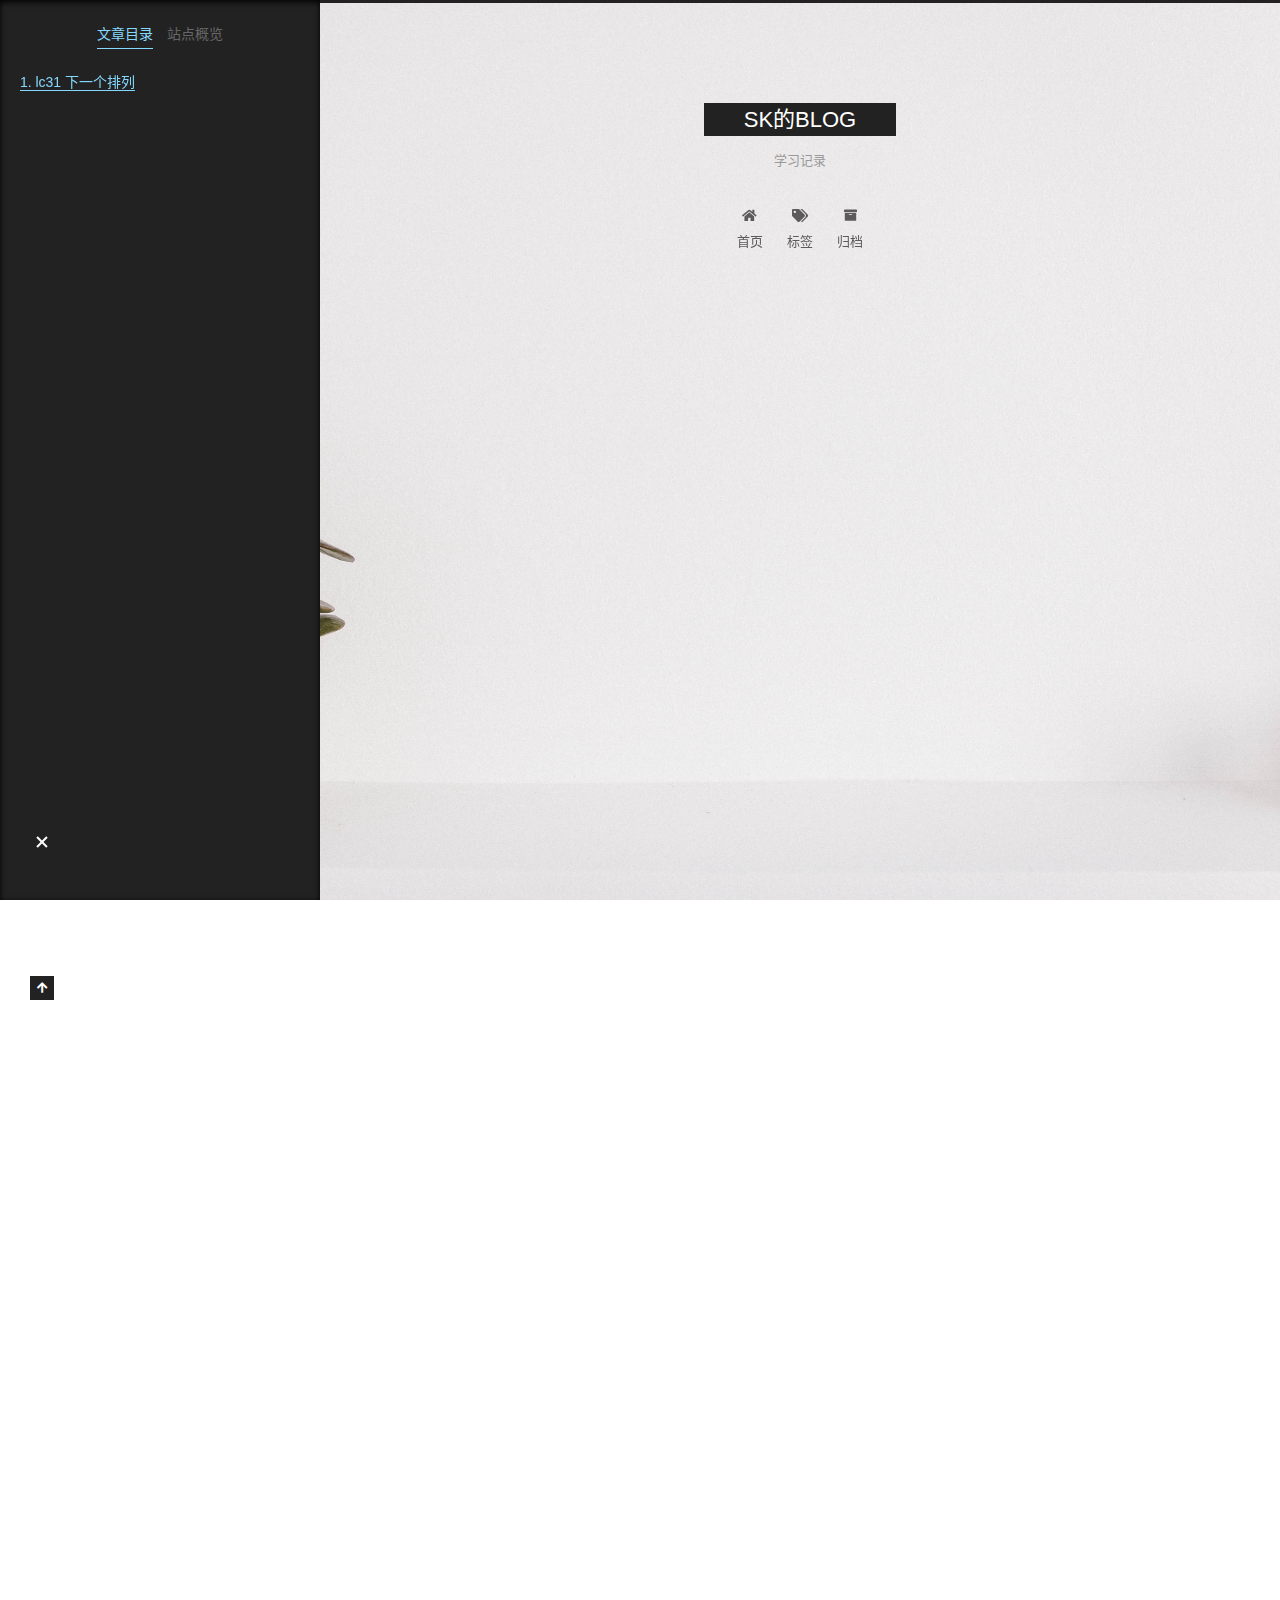
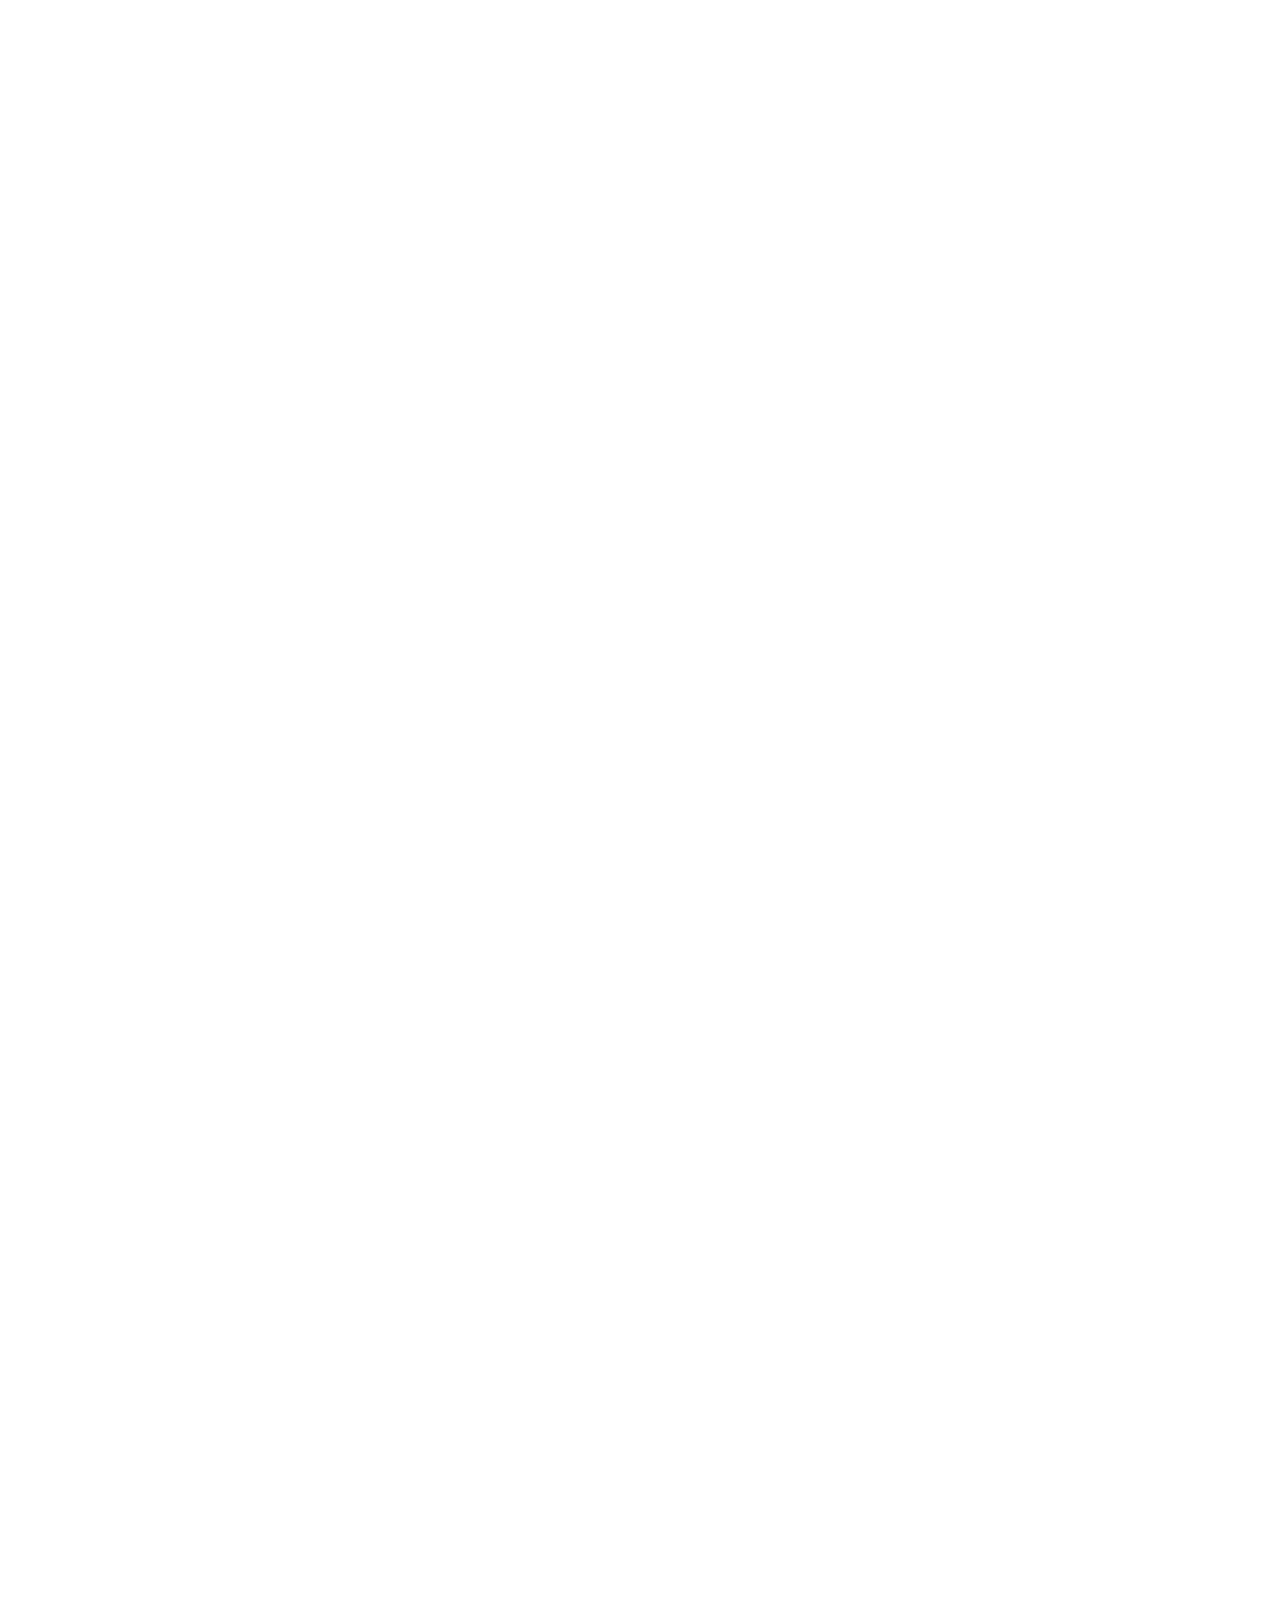
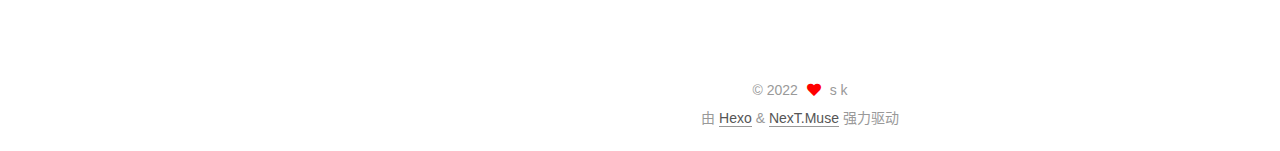
<file: 2022/06/12/leetcode22612/index.html>
<!DOCTYPE html>
<html lang="zh-CN">



<head>
  <meta charset="UTF-8">
<meta name="viewport" content="width=device-width, initial-scale=1, maximum-scale=2">
<meta name="theme-color" content="#222">
<meta name="generator" content="Hexo 6.2.0">
  <link rel="apple-touch-icon" sizes="180x180" href="/images/apple-touch-icon-next.png">
  <link rel="icon" type="image/png" sizes="32x32" href="/images/favicon-32x32-next.png">
  <link rel="icon" type="image/png" sizes="16x16" href="/images/favicon-16x16-next.png">
  <link rel="mask-icon" href="/images/logo.svg" color="#222">

<link rel="stylesheet" href="/css/main.css">


<link rel="stylesheet" href="/lib/font-awesome/css/all.min.css">

<script id="hexo-configurations">
    var NexT = window.NexT || {};
    var CONFIG = {"hostname":"www.skjinga.top","root":"/","scheme":"Muse","version":"7.8.0","exturl":false,"sidebar":{"position":"left","display":"post","padding":18,"offset":12,"onmobile":false},"copycode":{"enable":false,"show_result":false,"style":null},"back2top":{"enable":true,"sidebar":false,"scrollpercent":false},"bookmark":{"enable":false,"color":"#222","save":"auto"},"fancybox":false,"mediumzoom":false,"lazyload":false,"pangu":false,"comments":{"style":"tabs","active":null,"storage":true,"lazyload":false,"nav":null},"algolia":{"hits":{"per_page":10},"labels":{"input_placeholder":"Search for Posts","hits_empty":"We didn't find any results for the search: ${query}","hits_stats":"${hits} results found in ${time} ms"}},"localsearch":{"enable":false,"trigger":"auto","top_n_per_article":1,"unescape":false,"preload":false},"motion":{"enable":true,"async":false,"transition":{"post_block":"fadeIn","post_header":"slideDownIn","post_body":"slideDownIn","coll_header":"slideLeftIn","sidebar":"slideUpIn"}}};
  </script>

  <meta name="description" content="lc31 下一个排列以 1,2,3,4,5,6 为例，其排列依次为：  123456 123465 123546 … 654321 此题即是求解某一个排列的相邻下一个排列。 如何得到这样的排列顺序？这是本文的重点。我们可以这样来分析： 1.我们希望下一个数比当前数大，这样才满足“下一个排列”的定义。因此只需要将后面的「大数」与前面的「小数」交换，就能得到一个更大的数。比如 123456，将 5 和">
<meta property="og:type" content="article">
<meta property="og:title" content="leetcode22612">
<meta property="og:url" content="http://www.skjinga.top/2022/06/12/leetcode22612/index.html">
<meta property="og:site_name" content="SK的BLOG">
<meta property="og:description" content="lc31 下一个排列以 1,2,3,4,5,6 为例，其排列依次为：  123456 123465 123546 … 654321 此题即是求解某一个排列的相邻下一个排列。 如何得到这样的排列顺序？这是本文的重点。我们可以这样来分析： 1.我们希望下一个数比当前数大，这样才满足“下一个排列”的定义。因此只需要将后面的「大数」与前面的「小数」交换，就能得到一个更大的数。比如 123456，将 5 和">
<meta property="og:locale" content="zh_CN">
<meta property="og:image" content="http://www.skjinga.top/images/leetcode22612/image226120.png">
<meta property="article:published_time" content="2022-06-12T06:35:37.000Z">
<meta property="article:modified_time" content="2022-06-14T03:11:32.194Z">
<meta property="article:author" content="s k">
<meta name="twitter:card" content="summary">
<meta name="twitter:image" content="http://www.skjinga.top/images/leetcode22612/image226120.png">

<link rel="canonical" href="http://www.skjinga.top/2022/06/12/leetcode22612/">


<script id="page-configurations">
  // https://hexo.io/docs/variables.html
  CONFIG.page = {
    sidebar: "",
    isHome : false,
    isPost : true,
    lang   : 'zh-CN'
  };
</script>

  <title>leetcode22612 | SK的BLOG</title>
  






  <noscript>
  <style>
  .use-motion .brand,
  .use-motion .menu-item,
  .sidebar-inner,
  .use-motion .post-block,
  .use-motion .pagination,
  .use-motion .comments,
  .use-motion .post-header,
  .use-motion .post-body,
  .use-motion .collection-header { opacity: initial; }

  .use-motion .site-title,
  .use-motion .site-subtitle {
    opacity: initial;
    top: initial;
  }

  .use-motion .logo-line-before i { left: initial; }
  .use-motion .logo-line-after i { right: initial; }
  </style>
</noscript>

</head>



<body itemscope itemtype="http://schema.org/WebPage">
  <div class="container use-motion">
    <div class="headband"></div>

    <header class="header" itemscope itemtype="http://schema.org/WPHeader">
      <div class="header-inner"><div class="site-brand-container">
  <div class="site-nav-toggle">
    <div class="toggle" aria-label="切换导航栏">
      <span class="toggle-line toggle-line-first"></span>
      <span class="toggle-line toggle-line-middle"></span>
      <span class="toggle-line toggle-line-last"></span>
    </div>
  </div>

  <div class="site-meta">

    <a href="/" class="brand" rel="start">
      <span class="logo-line-before"><i></i></span>
      <h1 class="site-title">SK的BLOG</h1>
      <span class="logo-line-after"><i></i></span>
    </a>
      <p class="site-subtitle" itemprop="description">学习记录</p>
  </div>

  <div class="site-nav-right">
    <div class="toggle popup-trigger">
    </div>
  </div>
</div>




<nav class="site-nav">
  <ul id="menu" class="main-menu menu">
        <li class="menu-item menu-item-home">

    <a href="/" rel="section"><i class="fa fa-home fa-fw"></i>首页</a>

  </li>
        <li class="menu-item menu-item-tags">

    <a href="/tags/" rel="section"><i class="fa fa-tags fa-fw"></i>标签</a>

  </li>
        <li class="menu-item menu-item-archives">

    <a href="/archives/" rel="section"><i class="fa fa-archive fa-fw"></i>归档</a>

  </li>
  </ul>
</nav>




</div>
    </header>

    
  <div class="back-to-top">
    <i class="fa fa-arrow-up"></i>
    <span>0%</span>
  </div>


    <main class="main">
      <div class="main-inner">
        <div class="content-wrap">
          

          <div class="content post posts-expand">
            

    
  
  
  <article itemscope itemtype="http://schema.org/Article" class="post-block" lang="zh-CN">
    <link itemprop="mainEntityOfPage" href="http://www.skjinga.top/2022/06/12/leetcode22612/">

    <span hidden itemprop="author" itemscope itemtype="http://schema.org/Person">
      <meta itemprop="image" content="/uploads/realmadrid.png">
      <meta itemprop="name" content="s k">
      <meta itemprop="description" content="这是sk的学习博客 只能pwj和sk看">
    </span>

    <span hidden itemprop="publisher" itemscope itemtype="http://schema.org/Organization">
      <meta itemprop="name" content="SK的BLOG">
    </span>
      <header class="post-header">
        <h1 class="post-title" itemprop="name headline">
          leetcode22612
        </h1>

        <div class="post-meta">
            <span class="post-meta-item">
              <span class="post-meta-item-icon">
                <i class="far fa-calendar"></i>
              </span>
              <span class="post-meta-item-text">发表于</span>

              <time title="创建时间：2022-06-12 14:35:37" itemprop="dateCreated datePublished" datetime="2022-06-12T14:35:37+08:00">2022-06-12</time>
            </span>
              <span class="post-meta-item">
                <span class="post-meta-item-icon">
                  <i class="far fa-calendar-check"></i>
                </span>
                <span class="post-meta-item-text">更新于</span>
                <time title="修改时间：2022-06-14 11:11:32" itemprop="dateModified" datetime="2022-06-14T11:11:32+08:00">2022-06-14</time>
              </span>

          

        </div>
      </header>

    
    
    
    <div class="post-body" itemprop="articleBody">

      
        <h4 id="lc31-下一个排列"><a href="#lc31-下一个排列" class="headerlink" title="lc31 下一个排列"></a>lc31 下一个排列</h4><p>以 <code>1,2,3,4,5,6</code> 为例，其排列依次为：</p>
<hr>
<p>123456 123465 123546 … 654321</p>
<p>此题即是求解某一个排列的<strong>相邻</strong>下一个排列。</p>
<p>如何得到这样的排列顺序？这是本文的重点。我们可以这样来分析：</p>
<p>1.我们希望下一个数比当前数大，这样才满足“下一个排列”的定义。因此只需要将后面的「大数」与前面的「小数」交换，就能得到一个更大的数。比如 123456，将 5 和 6 交换就能得到一个更大的数 123465。</p>
<p>2.我们还希望下一个数增加的幅度尽可能的小，这样才满足“下一个排列与当前排列紧邻“的要求。为了满足这个要求，我们需要：</p>
<p>​     1.在尽可能<strong>靠右的低位</strong>进行交换，需要<strong>从后向前</strong>查找</p>
<p>​     2.将一个 尽可能小的「大数」 与前面的「小数」交换。比如 123465，下一个排列应该把 5 和 4 交换而不是把 6 和 4 交换</p>
<p>​     3.将「大数」换到前面后，需要将「大数」后面的所有数重置为升序，升序排列就是最小的排列。以 123465 为例：首先按照上一步，交换 5 和 4，得到 123564；然后需要将 5 之后的数重置为升序，得到 123546。显然 123546 比 123564 更小，123546 就是 123465 的下一个排列</p>
<p>以上就是求“下一个排列”的分析过程。</p>
<p><strong>算法过程</strong><br>标准的“下一个排列”算法可以描述为：</p>
<p>1.从后向前查找第一个相邻升序的元素对 (i,j)，满足 A[i] &lt; A[j]。此时 [j,end) 必然是降序<br>2.在 [j,end) 从后向前查找第一个满足 A[i] &lt; A[k] 的 k。A[i]、A[k] 分别就是上文所说的「小数」、「大数」<br>3.将 A[i] 与 A[k] 交换<br>4.可以断定这时 [j,end) 必然是降序，逆置 [j,end)，使其升序<br>如果在步骤 1 找不到符合的相邻元素对，说明当前 [begin,end) 为一个降序顺序，则直接跳到步骤 4</p>
<p><img src="/images/leetcode22612/image226120.png" alt="image226120"></p>
<p><strong>这个例子中的A[i]、A[k] 就是5和7。</strong></p>
<p><strong>直观的来讲，7，6，4已经组成了最大的三位排序，此时对7，6，4排序已经没有意义了，再排也找不到更大了排序方式了，所以此时需要找到这个下降序列的开头，即7，这时找到5和这个下降序列中比5大的最小值即可找到两个交换的数可以保证上升较小。</strong></p>
<p><strong>最后交换完成后，对降序排列进行升序。</strong></p>
<figure class="highlight c++"><table><tr><td class="gutter"><pre><span class="line">1</span><br><span class="line">2</span><br><span class="line">3</span><br><span class="line">4</span><br><span class="line">5</span><br><span class="line">6</span><br><span class="line">7</span><br><span class="line">8</span><br><span class="line">9</span><br><span class="line">10</span><br><span class="line">11</span><br><span class="line">12</span><br><span class="line">13</span><br><span class="line">14</span><br><span class="line">15</span><br><span class="line">16</span><br><span class="line">17</span><br><span class="line">18</span><br><span class="line">19</span><br><span class="line">20</span><br><span class="line">21</span><br><span class="line">22</span><br><span class="line">23</span><br><span class="line">24</span><br><span class="line">25</span><br><span class="line">26</span><br><span class="line">27</span><br></pre></td><td class="code"><pre><span class="line"><span class="function"><span class="type">void</span> <span class="title">nextPermutation</span><span class="params">(vector&lt;<span class="type">int</span>&gt;&amp; nums)</span> </span>&#123;</span><br><span class="line">        <span class="type">int</span> len = nums.<span class="built_in">size</span>();</span><br><span class="line">        <span class="keyword">if</span> (len &lt;= <span class="number">1</span>) <span class="keyword">return</span>;</span><br><span class="line">        <span class="type">int</span> p1 = <span class="number">0</span>, p2 = len - <span class="number">1</span>;<span class="comment">//用p1和p2两个指针来指向需要交换的两个数，p1指向 小值  p2指向大值</span></span><br><span class="line">        <span class="keyword">for</span> (<span class="type">int</span> i = len - <span class="number">1</span>; i &gt;= <span class="number">0</span>; --i)</span><br><span class="line">        &#123;</span><br><span class="line">            <span class="keyword">if</span> (i == len - <span class="number">1</span>)</span><br><span class="line">                <span class="keyword">continue</span>;</span><br><span class="line">            <span class="keyword">if</span> (nums[i] &lt; nums[i + <span class="number">1</span>])<span class="comment">//找到了升序序列的起点为i+1</span></span><br><span class="line">            &#123;</span><br><span class="line">                p1 = i ;<span class="comment">//小值指向i</span></span><br><span class="line">                <span class="keyword">for</span> (<span class="type">int</span> j = len - <span class="number">1</span>; j &gt;= i + <span class="number">1</span>; --j)</span><br><span class="line">                &#123;</span><br><span class="line">                    <span class="keyword">if</span> (nums[i] &lt; nums[j])</span><br><span class="line">                    &#123;</span><br><span class="line">                        p2 = j;<span class="comment">//找到大值</span></span><br><span class="line">                        <span class="keyword">break</span>;</span><br><span class="line">                    &#125;                   </span><br><span class="line">                &#125;</span><br><span class="line">                <span class="keyword">break</span>;</span><br><span class="line">            &#125;</span><br><span class="line"></span><br><span class="line">        &#125;</span><br><span class="line">        <span class="built_in">swap</span>(nums[p1], nums[p2]);</span><br><span class="line">        <span class="built_in">sort</span>(nums.<span class="built_in">begin</span>() + p1+<span class="number">1</span>, nums.<span class="built_in">end</span>());</span><br><span class="line"></span><br><span class="line">    &#125;</span><br></pre></td></tr></table></figure>


    </div>

    
    
    
        

<div>
<ul class="post-copyright">
  <li class="post-copyright-author">
    <strong>本文作者： </strong>s k
  </li>
  <li class="post-copyright-link">
    <strong>本文链接：</strong>
    <a href="http://www.skjinga.top/2022/06/12/leetcode22612/" title="leetcode22612">http://www.skjinga.top/2022/06/12/leetcode22612/</a>
  </li>
  <li class="post-copyright-license">
    <strong>版权声明： </strong>本博客所有文章除特别声明外，均采用 <a href="https://creativecommons.org/licenses/by-nc-sa/4.0/" rel="noopener" target="_blank"><i class="fab fa-fw fa-creative-commons"></i>BY-NC-SA</a> 许可协议。转载请注明出处！
  </li>
</ul>
</div>


      <footer class="post-footer">

        


        
    <div class="post-nav">
      <div class="post-nav-item">
    <a href="/2022/06/11/leetcodenotes/" rel="prev" title="leetcodenotes0">
      <i class="fa fa-chevron-left"></i> leetcodenotes0
    </a></div>
      <div class="post-nav-item"></div>
    </div>
      </footer>
    
  </article>
  
  
  



          </div>
          

<script>
  window.addEventListener('tabs:register', () => {
    let { activeClass } = CONFIG.comments;
    if (CONFIG.comments.storage) {
      activeClass = localStorage.getItem('comments_active') || activeClass;
    }
    if (activeClass) {
      let activeTab = document.querySelector(`a[href="#comment-${activeClass}"]`);
      if (activeTab) {
        activeTab.click();
      }
    }
  });
  if (CONFIG.comments.storage) {
    window.addEventListener('tabs:click', event => {
      if (!event.target.matches('.tabs-comment .tab-content .tab-pane')) return;
      let commentClass = event.target.classList[1];
      localStorage.setItem('comments_active', commentClass);
    });
  }
</script>

        </div>
          
  
  <div class="toggle sidebar-toggle">
    <span class="toggle-line toggle-line-first"></span>
    <span class="toggle-line toggle-line-middle"></span>
    <span class="toggle-line toggle-line-last"></span>
  </div>

  <aside class="sidebar">
    <div class="sidebar-inner">

      <ul class="sidebar-nav motion-element">
        <li class="sidebar-nav-toc">
          文章目录
        </li>
        <li class="sidebar-nav-overview">
          站点概览
        </li>
      </ul>

      <!--noindex-->
      <div class="post-toc-wrap sidebar-panel">
          <div class="post-toc motion-element"><ol class="nav"><li class="nav-item nav-level-4"><a class="nav-link" href="#lc31-%E4%B8%8B%E4%B8%80%E4%B8%AA%E6%8E%92%E5%88%97"><span class="nav-number">1.</span> <span class="nav-text">lc31 下一个排列</span></a></li></ol></div>
      </div>
      <!--/noindex-->

      <div class="site-overview-wrap sidebar-panel">
        <div class="site-author motion-element" itemprop="author" itemscope itemtype="http://schema.org/Person">
    <img class="site-author-image" itemprop="image" alt="s k"
      src="/uploads/realmadrid.png">
  <p class="site-author-name" itemprop="name">s k</p>
  <div class="site-description" itemprop="description">这是sk的学习博客 只能pwj和sk看</div>
</div>
<div class="site-state-wrap motion-element">
  <nav class="site-state">
      <div class="site-state-item site-state-posts">
          <a href="/archives/">
        
          <span class="site-state-item-count">4</span>
          <span class="site-state-item-name">日志</span>
        </a>
      </div>
      <div class="site-state-item site-state-tags">
            <a href="/tags/">
          
        <span class="site-state-item-count">4</span>
        <span class="site-state-item-name">标签</span></a>
      </div>
  </nav>
</div>
  <div class="cc-license motion-element" itemprop="license">
    <a href="https://creativecommons.org/licenses/by-nc-sa/4.0/" class="cc-opacity" rel="noopener" target="_blank"><img src="/images/cc-by-nc-sa.svg" alt="Creative Commons"></a>
  </div>



      </div>

    </div>
  </aside>
  <div id="sidebar-dimmer"></div>


      </div>
    </main>

    <footer class="footer">
      <div class="footer-inner">
        

        

<div class="copyright">
  
  &copy; 
  <span itemprop="copyrightYear">2022</span>
  <span class="with-love">
    <i class="fa fa-heart"></i>
  </span>
  <span class="author" itemprop="copyrightHolder">s k</span>
</div>
  <div class="powered-by">由 <a href="https://hexo.io/" class="theme-link" rel="noopener" target="_blank">Hexo</a> & <a href="https://muse.theme-next.org/" class="theme-link" rel="noopener" target="_blank">NexT.Muse</a> 强力驱动
  </div>

        








      </div>
    </footer>
  </div>

  
  <script src="/lib/anime.min.js"></script>
  <script src="/lib/velocity/velocity.min.js"></script>
  <script src="/lib/velocity/velocity.ui.min.js"></script>

<script src="/js/utils.js"></script>

<script src="/js/motion.js"></script>


<script src="/js/schemes/muse.js"></script>


<script src="/js/next-boot.js"></script>




  















  

  

</body>
</html>
</file>
<file: css/main.css>
:root {
  --body-bg-color: #fff;
  --content-bg-color: #fff;
  --card-bg-color: #f5f5f5;
  --text-color: #555;
  --blockquote-color: #666;
  --link-color: #555;
  --link-hover-color: #222;
  --brand-color: #fff;
  --brand-hover-color: #fff;
  --table-row-odd-bg-color: #f9f9f9;
  --table-row-hover-bg-color: #f5f5f5;
  --menu-item-bg-color: #f5f5f5;
  --btn-default-bg: #222;
  --btn-default-color: #fff;
  --btn-default-border-color: #222;
  --btn-default-hover-bg: #fff;
  --btn-default-hover-color: #222;
  --btn-default-hover-border-color: #222;
}
html {
  line-height: 1.15; /* 1 */
  -webkit-text-size-adjust: 100%; /* 2 */
}
body {
  margin: 0;
}
main {
  display: block;
}
h1 {
  font-size: 2em;
  margin: 0.67em 0;
}
hr {
  box-sizing: content-box; /* 1 */
  height: 0; /* 1 */
  overflow: visible; /* 2 */
}
pre {
  font-family: monospace, monospace; /* 1 */
  font-size: 1em; /* 2 */
}
a {
  background: transparent;
}
abbr[title] {
  border-bottom: none; /* 1 */
  text-decoration: underline; /* 2 */
  text-decoration: underline dotted; /* 2 */
}
b,
strong {
  font-weight: bolder;
}
code,
kbd,
samp {
  font-family: monospace, monospace; /* 1 */
  font-size: 1em; /* 2 */
}
small {
  font-size: 80%;
}
sub,
sup {
  font-size: 75%;
  line-height: 0;
  position: relative;
  vertical-align: baseline;
}
sub {
  bottom: -0.25em;
}
sup {
  top: -0.5em;
}
img {
  border-style: none;
}
button,
input,
optgroup,
select,
textarea {
  font-family: inherit; /* 1 */
  font-size: 100%; /* 1 */
  line-height: 1.15; /* 1 */
  margin: 0; /* 2 */
}
button,
input {
/* 1 */
  overflow: visible;
}
button,
select {
/* 1 */
  text-transform: none;
}
button,
[type='button'],
[type='reset'],
[type='submit'] {
  -webkit-appearance: button;
}
button::-moz-focus-inner,
[type='button']::-moz-focus-inner,
[type='reset']::-moz-focus-inner,
[type='submit']::-moz-focus-inner {
  border-style: none;
  padding: 0;
}
button:-moz-focusring,
[type='button']:-moz-focusring,
[type='reset']:-moz-focusring,
[type='submit']:-moz-focusring {
  outline: 1px dotted ButtonText;
}
fieldset {
  padding: 0.35em 0.75em 0.625em;
}
legend {
  box-sizing: border-box; /* 1 */
  color: inherit; /* 2 */
  display: table; /* 1 */
  max-width: 100%; /* 1 */
  padding: 0; /* 3 */
  white-space: normal; /* 1 */
}
progress {
  vertical-align: baseline;
}
textarea {
  overflow: auto;
}
[type='checkbox'],
[type='radio'] {
  box-sizing: border-box; /* 1 */
  padding: 0; /* 2 */
}
[type='number']::-webkit-inner-spin-button,
[type='number']::-webkit-outer-spin-button {
  height: auto;
}
[type='search'] {
  outline-offset: -2px; /* 2 */
  -webkit-appearance: textfield; /* 1 */
}
[type='search']::-webkit-search-decoration {
  -webkit-appearance: none;
}
::-webkit-file-upload-button {
  font: inherit; /* 2 */
  -webkit-appearance: button; /* 1 */
}
details {
  display: block;
}
summary {
  display: list-item;
}
template {
  display: none;
}
[hidden] {
  display: none;
}
::selection {
  background: #262a30;
  color: #eee;
}
html,
body {
  height: 100%;
}
body {
  background: var(--body-bg-color);
  color: var(--text-color);
  font-family: 'Lato', "PingFang SC", "Microsoft YaHei", sans-serif;
  font-size: 1em;
  line-height: 2;
}
@media (max-width: 991px) {
  body {
    padding-left: 0 !important;
    padding-right: 0 !important;
  }
}
h1,
h2,
h3,
h4,
h5,
h6 {
  font-family: 'Lato', "PingFang SC", "Microsoft YaHei", sans-serif;
  font-weight: bold;
  line-height: 1.5;
  margin: 20px 0 15px;
}
h1 {
  font-size: 1.5em;
}
h2 {
  font-size: 1.375em;
}
h3 {
  font-size: 1.25em;
}
h4 {
  font-size: 1.125em;
}
h5 {
  font-size: 1em;
}
h6 {
  font-size: 0.875em;
}
p {
  margin: 0 0 20px 0;
}
a,
span.exturl {
  border-bottom: 1px solid #999;
  color: var(--link-color);
  outline: 0;
  text-decoration: none;
  overflow-wrap: break-word;
  word-wrap: break-word;
  cursor: pointer;
}
a:hover,
span.exturl:hover {
  border-bottom-color: var(--link-hover-color);
  color: var(--link-hover-color);
}
iframe,
img,
video {
  display: block;
  margin-left: auto;
  margin-right: auto;
  max-width: 100%;
}
hr {
  background-image: repeating-linear-gradient(-45deg, #ddd, #ddd 4px, transparent 4px, transparent 8px);
  border: 0;
  height: 3px;
  margin: 40px 0;
}
blockquote {
  border-left: 4px solid #ddd;
  color: var(--blockquote-color);
  margin: 0;
  padding: 0 15px;
}
blockquote cite::before {
  content: '-';
  padding: 0 5px;
}
dt {
  font-weight: bold;
}
dd {
  margin: 0;
  padding: 0;
}
kbd {
  background-color: #f5f5f5;
  background-image: linear-gradient(#eee, #fff, #eee);
  border: 1px solid #ccc;
  border-radius: 0.2em;
  box-shadow: 0.1em 0.1em 0.2em rgba(0,0,0,0.1);
  color: #555;
  font-family: inherit;
  padding: 0.1em 0.3em;
  white-space: nowrap;
}
.table-container {
  overflow: auto;
}
table {
  border-collapse: collapse;
  border-spacing: 0;
  font-size: 0.875em;
  margin: 0 0 20px 0;
  width: 100%;
}
tbody tr:nth-of-type(odd) {
  background: var(--table-row-odd-bg-color);
}
tbody tr:hover {
  background: var(--table-row-hover-bg-color);
}
caption,
th,
td {
  font-weight: normal;
  padding: 8px;
  vertical-align: middle;
}
th,
td {
  border: 1px solid #ddd;
  border-bottom: 3px solid #ddd;
}
th {
  font-weight: 700;
  padding-bottom: 10px;
}
td {
  border-bottom-width: 1px;
}
.btn {
  background: var(--btn-default-bg);
  border: 2px solid var(--btn-default-border-color);
  border-radius: 0;
  color: var(--btn-default-color);
  display: inline-block;
  font-size: 0.875em;
  line-height: 2;
  padding: 0 20px;
  text-decoration: none;
  transition-property: background-color;
  transition-delay: 0s;
  transition-duration: 0.2s;
  transition-timing-function: ease-in-out;
}
.btn:hover {
  background: var(--btn-default-hover-bg);
  border-color: var(--btn-default-hover-border-color);
  color: var(--btn-default-hover-color);
}
.btn + .btn {
  margin: 0 0 8px 8px;
}
.btn .fa-fw {
  text-align: left;
  width: 1.285714285714286em;
}
.toggle {
  line-height: 0;
}
.toggle .toggle-line {
  background: #fff;
  display: inline-block;
  height: 2px;
  left: 0;
  position: relative;
  top: 0;
  transition: all 0.4s;
  vertical-align: top;
  width: 100%;
}
.toggle .toggle-line:not(:first-child) {
  margin-top: 3px;
}
.toggle.toggle-arrow .toggle-line-first {
  left: 50%;
  top: 2px;
  transform: rotate(45deg);
  width: 50%;
}
.toggle.toggle-arrow .toggle-line-middle {
  left: 2px;
  width: 90%;
}
.toggle.toggle-arrow .toggle-line-last {
  left: 50%;
  top: -2px;
  transform: rotate(-45deg);
  width: 50%;
}
.toggle.toggle-close .toggle-line-first {
  transform: rotate(-45deg);
  top: 5px;
}
.toggle.toggle-close .toggle-line-middle {
  opacity: 0;
}
.toggle.toggle-close .toggle-line-last {
  transform: rotate(45deg);
  top: -5px;
}
.highlight,
pre {
  background: #f7f7f7;
  color: #4d4d4c;
  line-height: 1.6;
  margin: 0 auto 20px;
}
pre,
code {
  font-family: consolas, Menlo, monospace, "PingFang SC", "Microsoft YaHei";
}
code {
  background: #eee;
  border-radius: 3px;
  color: #555;
  padding: 2px 4px;
  overflow-wrap: break-word;
  word-wrap: break-word;
}
.highlight *::selection {
  background: #d6d6d6;
}
.highlight pre {
  border: 0;
  margin: 0;
  padding: 10px 0;
}
.highlight table {
  border: 0;
  margin: 0;
  width: auto;
}
.highlight td {
  border: 0;
  padding: 0;
}
.highlight figcaption {
  background: #eff2f3;
  color: #4d4d4c;
  display: flex;
  font-size: 0.875em;
  justify-content: space-between;
  line-height: 1.2;
  padding: 0.5em;
}
.highlight figcaption a {
  color: #4d4d4c;
}
.highlight figcaption a:hover {
  border-bottom-color: #4d4d4c;
}
.highlight .gutter {
  -moz-user-select: none;
  -ms-user-select: none;
  -webkit-user-select: none;
  user-select: none;
}
.highlight .gutter pre {
  background: #eff2f3;
  color: #869194;
  padding-left: 10px;
  padding-right: 10px;
  text-align: right;
}
.highlight .code pre {
  background: #f7f7f7;
  padding-left: 10px;
  width: 100%;
}
.gist table {
  width: auto;
}
.gist table td {
  border: 0;
}
pre {
  overflow: auto;
  padding: 10px;
}
pre code {
  background: none;
  color: #4d4d4c;
  font-size: 0.875em;
  padding: 0;
  text-shadow: none;
}
pre .deletion {
  background: #fdd;
}
pre .addition {
  background: #dfd;
}
pre .meta {
  color: #eab700;
  -moz-user-select: none;
  -ms-user-select: none;
  -webkit-user-select: none;
  user-select: none;
}
pre .comment {
  color: #8e908c;
}
pre .variable,
pre .attribute,
pre .tag,
pre .name,
pre .regexp,
pre .ruby .constant,
pre .xml .tag .title,
pre .xml .pi,
pre .xml .doctype,
pre .html .doctype,
pre .css .id,
pre .css .class,
pre .css .pseudo {
  color: #c82829;
}
pre .number,
pre .preprocessor,
pre .built_in,
pre .builtin-name,
pre .literal,
pre .params,
pre .constant,
pre .command {
  color: #f5871f;
}
pre .ruby .class .title,
pre .css .rules .attribute,
pre .string,
pre .symbol,
pre .value,
pre .inheritance,
pre .header,
pre .ruby .symbol,
pre .xml .cdata,
pre .special,
pre .formula {
  color: #718c00;
}
pre .title,
pre .css .hexcolor {
  color: #3e999f;
}
pre .function,
pre .python .decorator,
pre .python .title,
pre .ruby .function .title,
pre .ruby .title .keyword,
pre .perl .sub,
pre .javascript .title,
pre .coffeescript .title {
  color: #4271ae;
}
pre .keyword,
pre .javascript .function {
  color: #8959a8;
}
.blockquote-center {
  border-left: none;
  margin: 40px 0;
  padding: 0;
  position: relative;
  text-align: center;
}
.blockquote-center .fa {
  display: block;
  opacity: 0.6;
  position: absolute;
  width: 100%;
}
.blockquote-center .fa-quote-left {
  border-top: 1px solid #ccc;
  text-align: left;
  top: -20px;
}
.blockquote-center .fa-quote-right {
  border-bottom: 1px solid #ccc;
  text-align: right;
  bottom: -20px;
}
.blockquote-center p,
.blockquote-center div {
  text-align: center;
}
.post-body .group-picture img {
  margin: 0 auto;
  padding: 0 3px;
}
.group-picture-row {
  margin-bottom: 6px;
  overflow: hidden;
}
.group-picture-column {
  float: left;
  margin-bottom: 10px;
}
.post-body .label {
  color: #555;
  display: inline;
  padding: 0 2px;
}
.post-body .label.default {
  background: #f0f0f0;
}
.post-body .label.primary {
  background: #efe6f7;
}
.post-body .label.info {
  background: #e5f2f8;
}
.post-body .label.success {
  background: #e7f4e9;
}
.post-body .label.warning {
  background: #fcf6e1;
}
.post-body .label.danger {
  background: #fae8eb;
}
.post-body .tabs {
  margin-bottom: 20px;
}
.post-body .tabs,
.tabs-comment {
  display: block;
  padding-top: 10px;
  position: relative;
}
.post-body .tabs ul.nav-tabs,
.tabs-comment ul.nav-tabs {
  display: flex;
  flex-wrap: wrap;
  margin: 0;
  margin-bottom: -1px;
  padding: 0;
}
@media (max-width: 413px) {
  .post-body .tabs ul.nav-tabs,
  .tabs-comment ul.nav-tabs {
    display: block;
    margin-bottom: 5px;
  }
}
.post-body .tabs ul.nav-tabs li.tab,
.tabs-comment ul.nav-tabs li.tab {
  border-bottom: 1px solid #ddd;
  border-left: 1px solid transparent;
  border-right: 1px solid transparent;
  border-top: 3px solid transparent;
  flex-grow: 1;
  list-style-type: none;
  border-radius: 0 0 0 0;
}
@media (max-width: 413px) {
  .post-body .tabs ul.nav-tabs li.tab,
  .tabs-comment ul.nav-tabs li.tab {
    border-bottom: 1px solid transparent;
    border-left: 3px solid transparent;
    border-right: 1px solid transparent;
    border-top: 1px solid transparent;
  }
}
@media (max-width: 413px) {
  .post-body .tabs ul.nav-tabs li.tab,
  .tabs-comment ul.nav-tabs li.tab {
    border-radius: 0;
  }
}
.post-body .tabs ul.nav-tabs li.tab a,
.tabs-comment ul.nav-tabs li.tab a {
  border-bottom: initial;
  display: block;
  line-height: 1.8;
  outline: 0;
  padding: 0.25em 0.75em;
  text-align: center;
  transition-delay: 0s;
  transition-duration: 0.2s;
  transition-timing-function: ease-out;
}
.post-body .tabs ul.nav-tabs li.tab a i,
.tabs-comment ul.nav-tabs li.tab a i {
  width: 1.285714285714286em;
}
.post-body .tabs ul.nav-tabs li.tab.active,
.tabs-comment ul.nav-tabs li.tab.active {
  border-bottom: 1px solid transparent;
  border-left: 1px solid #ddd;
  border-right: 1px solid #ddd;
  border-top: 3px solid #fc6423;
}
@media (max-width: 413px) {
  .post-body .tabs ul.nav-tabs li.tab.active,
  .tabs-comment ul.nav-tabs li.tab.active {
    border-bottom: 1px solid #ddd;
    border-left: 3px solid #fc6423;
    border-right: 1px solid #ddd;
    border-top: 1px solid #ddd;
  }
}
.post-body .tabs ul.nav-tabs li.tab.active a,
.tabs-comment ul.nav-tabs li.tab.active a {
  color: var(--link-color);
  cursor: default;
}
.post-body .tabs .tab-content .tab-pane,
.tabs-comment .tab-content .tab-pane {
  border: 1px solid #ddd;
  border-top: 0;
  padding: 20px 20px 0 20px;
  border-radius: 0;
}
.post-body .tabs .tab-content .tab-pane:not(.active),
.tabs-comment .tab-content .tab-pane:not(.active) {
  display: none;
}
.post-body .tabs .tab-content .tab-pane.active,
.tabs-comment .tab-content .tab-pane.active {
  display: block;
}
.post-body .tabs .tab-content .tab-pane.active:nth-of-type(1),
.tabs-comment .tab-content .tab-pane.active:nth-of-type(1) {
  border-radius: 0 0 0 0;
}
@media (max-width: 413px) {
  .post-body .tabs .tab-content .tab-pane.active:nth-of-type(1),
  .tabs-comment .tab-content .tab-pane.active:nth-of-type(1) {
    border-radius: 0;
  }
}
.post-body .note {
  border-radius: 3px;
  margin-bottom: 20px;
  padding: 1em;
  position: relative;
  border: 1px solid #eee;
  border-left-width: 5px;
}
.post-body .note h2,
.post-body .note h3,
.post-body .note h4,
.post-body .note h5,
.post-body .note h6 {
  margin-top: 0;
  border-bottom: initial;
  margin-bottom: 0;
  padding-top: 0;
}
.post-body .note p:first-child,
.post-body .note ul:first-child,
.post-body .note ol:first-child,
.post-body .note table:first-child,
.post-body .note pre:first-child,
.post-body .note blockquote:first-child,
.post-body .note img:first-child {
  margin-top: 0;
}
.post-body .note p:last-child,
.post-body .note ul:last-child,
.post-body .note ol:last-child,
.post-body .note table:last-child,
.post-body .note pre:last-child,
.post-body .note blockquote:last-child,
.post-body .note img:last-child {
  margin-bottom: 0;
}
.post-body .note.default {
  border-left-color: #777;
}
.post-body .note.default h2,
.post-body .note.default h3,
.post-body .note.default h4,
.post-body .note.default h5,
.post-body .note.default h6 {
  color: #777;
}
.post-body .note.primary {
  border-left-color: #6f42c1;
}
.post-body .note.primary h2,
.post-body .note.primary h3,
.post-body .note.primary h4,
.post-body .note.primary h5,
.post-body .note.primary h6 {
  color: #6f42c1;
}
.post-body .note.info {
  border-left-color: #428bca;
}
.post-body .note.info h2,
.post-body .note.info h3,
.post-body .note.info h4,
.post-body .note.info h5,
.post-body .note.info h6 {
  color: #428bca;
}
.post-body .note.success {
  border-left-color: #5cb85c;
}
.post-body .note.success h2,
.post-body .note.success h3,
.post-body .note.success h4,
.post-body .note.success h5,
.post-body .note.success h6 {
  color: #5cb85c;
}
.post-body .note.warning {
  border-left-color: #f0ad4e;
}
.post-body .note.warning h2,
.post-body .note.warning h3,
.post-body .note.warning h4,
.post-body .note.warning h5,
.post-body .note.warning h6 {
  color: #f0ad4e;
}
.post-body .note.danger {
  border-left-color: #d9534f;
}
.post-body .note.danger h2,
.post-body .note.danger h3,
.post-body .note.danger h4,
.post-body .note.danger h5,
.post-body .note.danger h6 {
  color: #d9534f;
}
.pagination .prev,
.pagination .next,
.pagination .page-number,
.pagination .space {
  display: inline-block;
  margin: 0 10px;
  padding: 0 11px;
  position: relative;
  top: -1px;
}
@media (max-width: 767px) {
  .pagination .prev,
  .pagination .next,
  .pagination .page-number,
  .pagination .space {
    margin: 0 5px;
  }
}
.pagination {
  border-top: 1px solid #eee;
  margin: 120px 0 0;
  text-align: center;
}
.pagination .prev,
.pagination .next,
.pagination .page-number {
  border-bottom: 0;
  border-top: 1px solid #eee;
  transition-property: border-color;
  transition-delay: 0s;
  transition-duration: 0.2s;
  transition-timing-function: ease-in-out;
}
.pagination .prev:hover,
.pagination .next:hover,
.pagination .page-number:hover {
  border-top-color: #222;
}
.pagination .space {
  margin: 0;
  padding: 0;
}
.pagination .prev {
  margin-left: 0;
}
.pagination .next {
  margin-right: 0;
}
.pagination .page-number.current {
  background: #ccc;
  border-top-color: #ccc;
  color: #fff;
}
@media (max-width: 767px) {
  .pagination {
    border-top: none;
  }
  .pagination .prev,
  .pagination .next,
  .pagination .page-number {
    border-bottom: 1px solid #eee;
    border-top: 0;
    margin-bottom: 10px;
    padding: 0 10px;
  }
  .pagination .prev:hover,
  .pagination .next:hover,
  .pagination .page-number:hover {
    border-bottom-color: #222;
  }
}
.comments {
  margin-top: 60px;
  overflow: hidden;
}
.comment-button-group {
  display: flex;
  flex-wrap: wrap-reverse;
  justify-content: center;
  margin: 1em 0;
}
.comment-button-group .comment-button {
  margin: 0.1em 0.2em;
}
.comment-button-group .comment-button.active {
  background: var(--btn-default-hover-bg);
  border-color: var(--btn-default-hover-border-color);
  color: var(--btn-default-hover-color);
}
.comment-position {
  display: none;
}
.comment-position.active {
  display: block;
}
.tabs-comment {
  background: var(--content-bg-color);
  margin-top: 4em;
  padding-top: 0;
}
.tabs-comment .comments {
  border: 0;
  box-shadow: none;
  margin-top: 0;
  padding-top: 0;
}
.container {
  min-height: 100%;
  position: relative;
}
.main-inner {
  margin: 0 auto;
  width: 700px;
}
@media (min-width: 1200px) {
  .main-inner {
    width: 800px;
  }
}
@media (min-width: 1600px) {
  .main-inner {
    width: 900px;
  }
}
@media (max-width: 767px) {
  .content-wrap {
    padding: 0 20px;
  }
}
.header {
  background: transparent;
}
.header-inner {
  margin: 0 auto;
  width: 700px;
}
@media (min-width: 1200px) {
  .header-inner {
    width: 800px;
  }
}
@media (min-width: 1600px) {
  .header-inner {
    width: 900px;
  }
}
.site-brand-container {
  display: flex;
  flex-shrink: 0;
  padding: 0 10px;
}
.headband {
  background: #222;
  height: 3px;
}
.site-meta {
  flex-grow: 1;
  text-align: center;
}
@media (max-width: 767px) {
  .site-meta {
    text-align: center;
  }
}
.brand {
  border-bottom: none;
  color: var(--brand-color);
  display: inline-block;
  line-height: 1.375em;
  padding: 0 40px;
  position: relative;
}
.brand:hover {
  color: var(--brand-hover-color);
}
.site-title {
  font-family: 'Lato', "PingFang SC", "Microsoft YaHei", sans-serif;
  font-size: 1.375em;
  font-weight: normal;
  margin: 0;
}
.site-subtitle {
  color: #999;
  font-size: 0.8125em;
  margin: 10px 0;
}
.use-motion .brand {
  opacity: 0;
}
.use-motion .site-title,
.use-motion .site-subtitle,
.use-motion .custom-logo-image {
  opacity: 0;
  position: relative;
  top: -10px;
}
.site-nav-toggle,
.site-nav-right {
  display: none;
}
@media (max-width: 767px) {
  .site-nav-toggle,
  .site-nav-right {
    display: flex;
    flex-direction: column;
    justify-content: center;
  }
}
.site-nav-toggle .toggle,
.site-nav-right .toggle {
  color: var(--text-color);
  padding: 10px;
  width: 22px;
}
.site-nav-toggle .toggle .toggle-line,
.site-nav-right .toggle .toggle-line {
  background: var(--text-color);
  border-radius: 1px;
}
.site-nav {
  display: block;
}
@media (max-width: 767px) {
  .site-nav {
    clear: both;
    display: none;
  }
}
.site-nav.site-nav-on {
  display: block;
}
.menu {
  margin-top: 20px;
  padding-left: 0;
  text-align: center;
}
.menu-item {
  display: inline-block;
  list-style: none;
  margin: 0 10px;
}
@media (max-width: 767px) {
  .menu-item {
    display: block;
    margin-top: 10px;
  }
  .menu-item.menu-item-search {
    display: none;
  }
}
.menu-item a,
.menu-item span.exturl {
  border-bottom: 0;
  display: block;
  font-size: 0.8125em;
  transition-property: border-color;
  transition-delay: 0s;
  transition-duration: 0.2s;
  transition-timing-function: ease-in-out;
}
@media (hover: none) {
  .menu-item a:hover,
  .menu-item span.exturl:hover {
    border-bottom-color: transparent !important;
  }
}
.menu-item .fa,
.menu-item .fab,
.menu-item .far,
.menu-item .fas {
  margin-right: 8px;
}
.menu-item .badge {
  display: inline-block;
  font-weight: bold;
  line-height: 1;
  margin-left: 0.35em;
  margin-top: 0.35em;
  text-align: center;
  white-space: nowrap;
}
@media (max-width: 767px) {
  .menu-item .badge {
    float: right;
    margin-left: 0;
  }
}
.menu-item-active a,
.menu .menu-item a:hover,
.menu .menu-item span.exturl:hover {
  background: var(--menu-item-bg-color);
}
.use-motion .menu-item {
  opacity: 0;
}
.sidebar {
  background: #222;
  bottom: 0;
  box-shadow: inset 0 2px 6px #000;
  position: fixed;
  top: 0;
}
@media (max-width: 991px) {
  .sidebar {
    display: none;
  }
}
.sidebar-inner {
  color: #999;
  padding: 18px 10px;
  text-align: center;
}
.cc-license {
  margin-top: 10px;
  text-align: center;
}
.cc-license .cc-opacity {
  border-bottom: none;
  opacity: 0.7;
}
.cc-license .cc-opacity:hover {
  opacity: 0.9;
}
.cc-license img {
  display: inline-block;
}
.site-author-image {
  border: 2px solid #333;
  display: block;
  margin: 0 auto;
  max-width: 96px;
  padding: 2px;
}
.site-author-name {
  color: #f5f5f5;
  font-weight: normal;
  margin: 5px 0 0;
  text-align: center;
}
.site-description {
  color: #999;
  font-size: 1em;
  margin-top: 5px;
  text-align: center;
}
.links-of-author {
  margin-top: 15px;
}
.links-of-author a,
.links-of-author span.exturl {
  border-bottom-color: #555;
  display: inline-block;
  font-size: 0.8125em;
  margin-bottom: 10px;
  margin-right: 10px;
  vertical-align: middle;
}
.links-of-author a::before,
.links-of-author span.exturl::before {
  background: #ff3950;
  border-radius: 50%;
  content: ' ';
  display: inline-block;
  height: 4px;
  margin-right: 3px;
  vertical-align: middle;
  width: 4px;
}
.sidebar-button {
  margin-top: 15px;
}
.sidebar-button a {
  border: 1px solid #fc6423;
  border-radius: 4px;
  color: #fc6423;
  display: inline-block;
  padding: 0 15px;
}
.sidebar-button a .fa,
.sidebar-button a .fab,
.sidebar-button a .far,
.sidebar-button a .fas {
  margin-right: 5px;
}
.sidebar-button a:hover {
  background: #fc6423;
  border: 1px solid #fc6423;
  color: #fff;
}
.sidebar-button a:hover .fa,
.sidebar-button a:hover .fab,
.sidebar-button a:hover .far,
.sidebar-button a:hover .fas {
  color: #fff;
}
.links-of-blogroll {
  font-size: 0.8125em;
  margin-top: 10px;
}
.links-of-blogroll-title {
  font-size: 0.875em;
  font-weight: 600;
  margin-top: 0;
}
.links-of-blogroll-list {
  list-style: none;
  margin: 0;
  padding: 0;
}
#sidebar-dimmer {
  display: none;
}
@media (max-width: 767px) {
  #sidebar-dimmer {
    background: #000;
    display: block;
    height: 100%;
    left: 100%;
    opacity: 0;
    position: fixed;
    top: 0;
    width: 100%;
    z-index: 1100;
  }
  .sidebar-active + #sidebar-dimmer {
    opacity: 0.7;
    transform: translateX(-100%);
    transition: opacity 0.5s;
  }
}
.sidebar-nav {
  margin: 0;
  padding-bottom: 20px;
  padding-left: 0;
}
.sidebar-nav li {
  border-bottom: 1px solid transparent;
  color: #666;
  cursor: pointer;
  display: inline-block;
  font-size: 0.875em;
}
.sidebar-nav li.sidebar-nav-overview {
  margin-left: 10px;
}
.sidebar-nav li:hover {
  color: #f5f5f5;
}
.sidebar-nav .sidebar-nav-active {
  border-bottom-color: #87daff;
  color: #87daff;
}
.sidebar-nav .sidebar-nav-active:hover {
  color: #87daff;
}
.sidebar-panel {
  display: none;
  overflow-x: hidden;
  overflow-y: auto;
}
.sidebar-panel-active {
  display: block;
}
.sidebar-toggle {
  background: #222;
  bottom: 45px;
  cursor: pointer;
  height: 14px;
  left: 30px;
  padding: 5px;
  position: fixed;
  width: 14px;
  z-index: 1300;
}
@media (max-width: 991px) {
  .sidebar-toggle {
    left: 20px;
    opacity: 0.8;
    display: none;
  }
}
.sidebar-toggle:hover .toggle-line {
  background: #87daff;
}
.post-toc {
  font-size: 0.875em;
}
.post-toc ol {
  list-style: none;
  margin: 0;
  padding: 0 2px 5px 10px;
  text-align: left;
}
.post-toc ol > ol {
  padding-left: 0;
}
.post-toc ol a {
  transition-property: all;
  transition-delay: 0s;
  transition-duration: 0.2s;
  transition-timing-function: ease-in-out;
}
.post-toc .nav-item {
  line-height: 1.8;
  overflow: hidden;
  text-overflow: ellipsis;
  white-space: nowrap;
}
.post-toc .nav .nav-child {
  display: none;
}
.post-toc .nav .active > .nav-child {
  display: block;
}
.post-toc .nav .active-current > .nav-child {
  display: block;
}
.post-toc .nav .active-current > .nav-child > .nav-item {
  display: block;
}
.post-toc .nav .active > a {
  border-bottom-color: #87daff;
  color: #87daff;
}
.post-toc .nav .active-current > a {
  color: #87daff;
}
.post-toc .nav .active-current > a:hover {
  color: #87daff;
}
.site-state {
  display: flex;
  justify-content: center;
  line-height: 1.4;
  margin-top: 10px;
  overflow: hidden;
  text-align: center;
  white-space: nowrap;
}
.site-state-item {
  padding: 0 15px;
}
.site-state-item:not(:first-child) {
  border-left: 1px solid #333;
}
.site-state-item a {
  border-bottom: none;
}
.site-state-item-count {
  display: block;
  font-size: 1.25em;
  font-weight: 600;
  text-align: center;
}
.site-state-item-name {
  color: inherit;
  font-size: 0.875em;
}
.footer {
  color: #999;
  font-size: 0.875em;
  padding: 20px 0;
}
.footer.footer-fixed {
  bottom: 0;
  left: 0;
  position: absolute;
  right: 0;
}
.footer-inner {
  box-sizing: border-box;
  margin: 0 auto;
  text-align: center;
  width: 700px;
}
@media (min-width: 1200px) {
  .footer-inner {
    width: 800px;
  }
}
@media (min-width: 1600px) {
  .footer-inner {
    width: 900px;
  }
}
.languages {
  display: inline-block;
  font-size: 1.125em;
  position: relative;
}
.languages .lang-select-label span {
  margin: 0 0.5em;
}
.languages .lang-select {
  height: 100%;
  left: 0;
  opacity: 0;
  position: absolute;
  top: 0;
  width: 100%;
}
.with-love {
  color: #ff0000;
  display: inline-block;
  margin: 0 5px;
}
.powered-by,
.theme-info {
  display: inline-block;
}
@-moz-keyframes iconAnimate {
  0%, 100% {
    transform: scale(1);
  }
  10%, 30% {
    transform: scale(0.9);
  }
  20%, 40%, 60%, 80% {
    transform: scale(1.1);
  }
  50%, 70% {
    transform: scale(1.1);
  }
}
@-webkit-keyframes iconAnimate {
  0%, 100% {
    transform: scale(1);
  }
  10%, 30% {
    transform: scale(0.9);
  }
  20%, 40%, 60%, 80% {
    transform: scale(1.1);
  }
  50%, 70% {
    transform: scale(1.1);
  }
}
@-o-keyframes iconAnimate {
  0%, 100% {
    transform: scale(1);
  }
  10%, 30% {
    transform: scale(0.9);
  }
  20%, 40%, 60%, 80% {
    transform: scale(1.1);
  }
  50%, 70% {
    transform: scale(1.1);
  }
}
@keyframes iconAnimate {
  0%, 100% {
    transform: scale(1);
  }
  10%, 30% {
    transform: scale(0.9);
  }
  20%, 40%, 60%, 80% {
    transform: scale(1.1);
  }
  50%, 70% {
    transform: scale(1.1);
  }
}
.back-to-top {
  font-size: 12px;
  text-align: center;
  transition-delay: 0s;
  transition-duration: 0.2s;
  transition-timing-function: ease-in-out;
}
.back-to-top {
  background: #222;
  bottom: -100px;
  box-sizing: border-box;
  color: #fff;
  cursor: pointer;
  left: 30px;
  opacity: 1;
  padding: 0 6px;
  position: fixed;
  transition-property: bottom;
  z-index: 1300;
  width: 24px;
}
.back-to-top span {
  display: none;
}
.back-to-top:hover {
  color: #87daff;
}
.back-to-top.back-to-top-on {
  bottom: 19px;
}
@media (max-width: 991px) {
  .back-to-top {
    left: 20px;
    opacity: 0.8;
  }
}
.post-body {
  font-family: 'Lato', "PingFang SC", "Microsoft YaHei", sans-serif;
  overflow-wrap: break-word;
  word-wrap: break-word;
}
@media (min-width: 1200px) {
  .post-body {
    font-size: 1.125em;
  }
}
.post-body .exturl .fa {
  font-size: 0.875em;
  margin-left: 4px;
}
.post-body .image-caption,
.post-body .figure .caption {
  color: #999;
  font-size: 0.875em;
  font-weight: bold;
  line-height: 1;
  margin: -20px auto 15px;
  text-align: center;
}
.post-sticky-flag {
  display: inline-block;
  transform: rotate(30deg);
}
.post-button {
  margin-top: 40px;
  text-align: center;
}
.use-motion .post-block,
.use-motion .pagination,
.use-motion .comments {
  opacity: 0;
}
.use-motion .post-header {
  opacity: 0;
}
.use-motion .post-body {
  opacity: 0;
}
.use-motion .collection-header {
  opacity: 0;
}
.posts-collapse {
  margin-left: 35px;
  position: relative;
}
@media (max-width: 767px) {
  .posts-collapse {
    margin-left: 0px;
    margin-right: 0px;
  }
}
.posts-collapse .collection-title {
  font-size: 1.125em;
  position: relative;
}
.posts-collapse .collection-title::before {
  background: #999;
  border: 1px solid #fff;
  border-radius: 50%;
  content: ' ';
  height: 10px;
  left: 0;
  margin-left: -6px;
  margin-top: -4px;
  position: absolute;
  top: 50%;
  width: 10px;
}
.posts-collapse .collection-year {
  font-size: 1.5em;
  font-weight: bold;
  margin: 60px 0;
  position: relative;
}
.posts-collapse .collection-year::before {
  background: #bbb;
  border-radius: 50%;
  content: ' ';
  height: 8px;
  left: 0;
  margin-left: -4px;
  margin-top: -4px;
  position: absolute;
  top: 50%;
  width: 8px;
}
.posts-collapse .collection-header {
  display: block;
  margin: 0 0 0 20px;
}
.posts-collapse .collection-header small {
  color: #bbb;
  margin-left: 5px;
}
.posts-collapse .post-header {
  border-bottom: 1px dashed #ccc;
  margin: 30px 0;
  padding-left: 15px;
  position: relative;
  transition-property: border;
  transition-delay: 0s;
  transition-duration: 0.2s;
  transition-timing-function: ease-in-out;
}
.posts-collapse .post-header::before {
  background: #bbb;
  border: 1px solid #fff;
  border-radius: 50%;
  content: ' ';
  height: 6px;
  left: 0;
  margin-left: -4px;
  position: absolute;
  top: 0.75em;
  transition-property: background;
  width: 6px;
  transition-delay: 0s;
  transition-duration: 0.2s;
  transition-timing-function: ease-in-out;
}
.posts-collapse .post-header:hover {
  border-bottom-color: #666;
}
.posts-collapse .post-header:hover::before {
  background: #222;
}
.posts-collapse .post-meta {
  display: inline;
  font-size: 0.75em;
  margin-right: 10px;
}
.posts-collapse .post-title {
  display: inline;
}
.posts-collapse .post-title a,
.posts-collapse .post-title span.exturl {
  border-bottom: none;
  color: var(--link-color);
}
.posts-collapse .post-title .fa-external-link-alt {
  font-size: 0.875em;
  margin-left: 5px;
}
.posts-collapse::before {
  background: #f5f5f5;
  content: ' ';
  height: 100%;
  left: 0;
  margin-left: -2px;
  position: absolute;
  top: 1.25em;
  width: 4px;
}
.post-eof {
  background: #ccc;
  height: 1px;
  margin: 80px auto 60px;
  text-align: center;
  width: 8%;
}
.post-block:last-of-type .post-eof {
  display: none;
}
.content {
  padding-top: 40px;
}
@media (min-width: 992px) {
  .post-body {
    text-align: justify;
  }
}
@media (max-width: 991px) {
  .post-body {
    text-align: justify;
  }
}
.post-body h1,
.post-body h2,
.post-body h3,
.post-body h4,
.post-body h5,
.post-body h6 {
  padding-top: 10px;
}
.post-body h1 .header-anchor,
.post-body h2 .header-anchor,
.post-body h3 .header-anchor,
.post-body h4 .header-anchor,
.post-body h5 .header-anchor,
.post-body h6 .header-anchor {
  border-bottom-style: none;
  color: #ccc;
  float: right;
  margin-left: 10px;
  visibility: hidden;
}
.post-body h1 .header-anchor:hover,
.post-body h2 .header-anchor:hover,
.post-body h3 .header-anchor:hover,
.post-body h4 .header-anchor:hover,
.post-body h5 .header-anchor:hover,
.post-body h6 .header-anchor:hover {
  color: inherit;
}
.post-body h1:hover .header-anchor,
.post-body h2:hover .header-anchor,
.post-body h3:hover .header-anchor,
.post-body h4:hover .header-anchor,
.post-body h5:hover .header-anchor,
.post-body h6:hover .header-anchor {
  visibility: visible;
}
.post-body iframe,
.post-body img,
.post-body video {
  margin-bottom: 20px;
}
.post-body .video-container {
  height: 0;
  margin-bottom: 20px;
  overflow: hidden;
  padding-top: 75%;
  position: relative;
  width: 100%;
}
.post-body .video-container iframe,
.post-body .video-container object,
.post-body .video-container embed {
  height: 100%;
  left: 0;
  margin: 0;
  position: absolute;
  top: 0;
  width: 100%;
}
.post-gallery {
  align-items: center;
  display: grid;
  grid-gap: 10px;
  grid-template-columns: 1fr 1fr 1fr;
  margin-bottom: 20px;
}
@media (max-width: 767px) {
  .post-gallery {
    grid-template-columns: 1fr 1fr;
  }
}
.post-gallery a {
  border: 0;
}
.post-gallery img {
  margin: 0;
}
.posts-expand .post-header {
  font-size: 1.125em;
}
.posts-expand .post-title {
  font-size: 1.5em;
  font-weight: normal;
  margin: initial;
  text-align: center;
  overflow-wrap: break-word;
  word-wrap: break-word;
}
.posts-expand .post-title-link {
  border-bottom: none;
  color: var(--link-color);
  display: inline-block;
  position: relative;
  vertical-align: top;
}
.posts-expand .post-title-link::before {
  background: var(--link-color);
  bottom: 0;
  content: '';
  height: 2px;
  left: 0;
  position: absolute;
  transform: scaleX(0);
  visibility: hidden;
  width: 100%;
  transition-delay: 0s;
  transition-duration: 0.2s;
  transition-timing-function: ease-in-out;
}
.posts-expand .post-title-link:hover::before {
  transform: scaleX(1);
  visibility: visible;
}
.posts-expand .post-title-link .fa-external-link-alt {
  font-size: 0.875em;
  margin-left: 5px;
}
.posts-expand .post-meta {
  color: #999;
  font-family: 'Lato', "PingFang SC", "Microsoft YaHei", sans-serif;
  font-size: 0.75em;
  margin: 3px 0 60px 0;
  text-align: center;
}
.posts-expand .post-meta .post-description {
  font-size: 0.875em;
  margin-top: 2px;
}
.posts-expand .post-meta time {
  border-bottom: 1px dashed #999;
  cursor: pointer;
}
.post-meta .post-meta-item + .post-meta-item::before {
  content: '|';
  margin: 0 0.5em;
}
.post-meta-divider {
  margin: 0 0.5em;
}
.post-meta-item-icon {
  margin-right: 3px;
}
@media (max-width: 991px) {
  .post-meta-item-icon {
    display: inline-block;
  }
}
@media (max-width: 991px) {
  .post-meta-item-text {
    display: none;
  }
}
.post-nav {
  border-top: 1px solid #eee;
  display: flex;
  justify-content: space-between;
  margin-top: 15px;
  padding: 10px 5px 0;
}
.post-nav-item {
  flex: 1;
}
.post-nav-item a {
  border-bottom: none;
  display: block;
  font-size: 0.875em;
  line-height: 1.6;
  position: relative;
}
.post-nav-item a:active {
  top: 2px;
}
.post-nav-item .fa {
  font-size: 0.75em;
}
.post-nav-item:first-child {
  margin-right: 15px;
}
.post-nav-item:first-child .fa {
  margin-right: 5px;
}
.post-nav-item:last-child {
  margin-left: 15px;
  text-align: right;
}
.post-nav-item:last-child .fa {
  margin-left: 5px;
}
.rtl.post-body p,
.rtl.post-body a,
.rtl.post-body h1,
.rtl.post-body h2,
.rtl.post-body h3,
.rtl.post-body h4,
.rtl.post-body h5,
.rtl.post-body h6,
.rtl.post-body li,
.rtl.post-body ul,
.rtl.post-body ol {
  direction: rtl;
  font-family: UKIJ Ekran;
}
.rtl.post-title {
  font-family: UKIJ Ekran;
}
.post-tags {
  margin-top: 40px;
  text-align: center;
}
.post-tags a {
  display: inline-block;
  font-size: 0.8125em;
}
.post-tags a:not(:last-child) {
  margin-right: 10px;
}
.post-widgets {
  border-top: 1px solid #eee;
  margin-top: 15px;
  text-align: center;
}
.wp_rating {
  height: 20px;
  line-height: 20px;
  margin-top: 10px;
  padding-top: 6px;
  text-align: center;
}
.social-like {
  display: flex;
  font-size: 0.875em;
  justify-content: center;
  text-align: center;
}
.reward-container {
  margin: 20px auto;
  padding: 10px 0;
  text-align: center;
  width: 90%;
}
.reward-container button {
  background: transparent;
  border: 1px solid #fc6423;
  border-radius: 0;
  color: #fc6423;
  cursor: pointer;
  line-height: 2;
  outline: 0;
  padding: 0 15px;
  vertical-align: text-top;
}
.reward-container button:hover {
  background: #fc6423;
  border: 1px solid transparent;
  color: #fa9366;
}
#qr {
  padding-top: 20px;
}
#qr a {
  border: 0;
}
#qr img {
  display: inline-block;
  margin: 0.8em 2em 0 2em;
  max-width: 100%;
  width: 180px;
}
#qr p {
  text-align: center;
}
.post-copyright {
  background: var(--card-bg-color);
  border-left: 3px solid #ff2a2a;
  list-style: none;
  margin: 2em 0 0;
  padding: 0.5em 1em;
}
.category-all-page .category-all-title {
  text-align: center;
}
.category-all-page .category-all {
  margin-top: 20px;
}
.category-all-page .category-list {
  list-style: none;
  margin: 0;
  padding: 0;
}
.category-all-page .category-list-item {
  margin: 5px 10px;
}
.category-all-page .category-list-count {
  color: #bbb;
}
.category-all-page .category-list-count::before {
  content: ' (';
  display: inline;
}
.category-all-page .category-list-count::after {
  content: ') ';
  display: inline;
}
.category-all-page .category-list-child {
  padding-left: 10px;
}
.event-list {
  padding: 0;
}
.event-list hr {
  background: #222;
  margin: 20px 0 45px 0;
}
.event-list hr::after {
  background: #222;
  color: #fff;
  content: 'NOW';
  display: inline-block;
  font-weight: bold;
  padding: 0 5px;
  text-align: right;
}
.event-list .event {
  background: #222;
  margin: 20px 0;
  min-height: 40px;
  padding: 15px 0 15px 10px;
}
.event-list .event .event-summary {
  color: #fff;
  margin: 0;
  padding-bottom: 3px;
}
.event-list .event .event-summary::before {
  animation: dot-flash 1s alternate infinite ease-in-out;
  color: #fff;
  content: '\f111';
  display: inline-block;
  font-size: 10px;
  margin-right: 25px;
  vertical-align: middle;
  font-family: 'Font Awesome 5 Free';
  font-weight: 900;
}
.event-list .event .event-relative-time {
  color: #bbb;
  display: inline-block;
  font-size: 12px;
  font-weight: normal;
  padding-left: 12px;
}
.event-list .event .event-details {
  color: #fff;
  display: block;
  line-height: 18px;
  margin-left: 56px;
  padding-bottom: 6px;
  padding-top: 3px;
  text-indent: -24px;
}
.event-list .event .event-details::before {
  color: #fff;
  display: inline-block;
  margin-right: 9px;
  text-align: center;
  text-indent: 0;
  width: 14px;
  font-family: 'Font Awesome 5 Free';
  font-weight: 900;
}
.event-list .event .event-details.event-location::before {
  content: '\f041';
}
.event-list .event .event-details.event-duration::before {
  content: '\f017';
}
.event-list .event-past {
  background: #f5f5f5;
}
.event-list .event-past .event-summary,
.event-list .event-past .event-details {
  color: #bbb;
  opacity: 0.9;
}
.event-list .event-past .event-summary::before,
.event-list .event-past .event-details::before {
  animation: none;
  color: #bbb;
}
@-moz-keyframes dot-flash {
  from {
    opacity: 1;
    transform: scale(1);
  }
  to {
    opacity: 0;
    transform: scale(0.8);
  }
}
@-webkit-keyframes dot-flash {
  from {
    opacity: 1;
    transform: scale(1);
  }
  to {
    opacity: 0;
    transform: scale(0.8);
  }
}
@-o-keyframes dot-flash {
  from {
    opacity: 1;
    transform: scale(1);
  }
  to {
    opacity: 0;
    transform: scale(0.8);
  }
}
@keyframes dot-flash {
  from {
    opacity: 1;
    transform: scale(1);
  }
  to {
    opacity: 0;
    transform: scale(0.8);
  }
}
ul.breadcrumb {
  font-size: 0.75em;
  list-style: none;
  margin: 1em 0;
  padding: 0 2em;
  text-align: center;
}
ul.breadcrumb li {
  display: inline;
}
ul.breadcrumb li + li::before {
  content: '/\00a0';
  font-weight: normal;
  padding: 0.5em;
}
ul.breadcrumb li + li:last-child {
  font-weight: bold;
}
.tag-cloud {
  text-align: center;
}
.tag-cloud a {
  display: inline-block;
  margin: 10px;
}
.tag-cloud a:hover {
  color: var(--link-hover-color) !important;
}
@media (max-width: 767px) {
  .header-inner,
  .main-inner,
  .footer-inner {
    width: auto;
  }
}
.header-inner {
  padding-top: 100px;
}
@media (max-width: 767px) {
  .header-inner {
    padding-top: 50px;
  }
}
.main-inner {
  padding-bottom: 60px;
}
.content {
  padding-top: 70px;
}
@media (max-width: 767px) {
  .content {
    padding-top: 35px;
  }
}
embed {
  display: block;
  margin: 0 auto 25px auto;
}
.custom-logo .site-meta-headline {
  text-align: center;
}
.custom-logo .site-title {
  color: #222;
  margin: 10px auto 0;
}
.custom-logo .site-title a {
  border: 0;
}
.custom-logo-image {
  background: #fff;
  margin: 0 auto;
  max-width: 150px;
  padding: 5px;
}
.brand {
  background: var(--btn-default-bg);
}
@media (max-width: 767px) {
  .site-nav {
    border-bottom: 1px solid #ddd;
    border-top: 1px solid #ddd;
    left: 0;
    margin: 0;
    padding: 0;
    width: 100%;
  }
}
@media (max-width: 767px) {
  .menu {
    text-align: left;
  }
}
.menu-item-active a,
.menu .menu-item a:hover,
.menu .menu-item span.exturl:hover {
  background: transparent;
  border-bottom: 1px solid var(--link-hover-color) !important;
}
@media (max-width: 767px) {
  .menu-item-active a,
  .menu .menu-item a:hover,
  .menu .menu-item span.exturl:hover {
    border-bottom: 1px dotted #ddd !important;
  }
}
@media (max-width: 767px) {
  .menu .menu-item {
    margin: 0 10px;
  }
}
.menu .menu-item a,
.menu .menu-item span.exturl {
  border-bottom: 1px solid transparent;
}
@media (max-width: 767px) {
  .menu .menu-item a,
  .menu .menu-item span.exturl {
    padding: 5px 10px;
  }
}
@media (min-width: 768px) {
  .menu .menu-item .fa,
  .menu .menu-item .fab,
  .menu .menu-item .far,
  .menu .menu-item .fas {
    display: block;
    line-height: 2;
    margin-right: 0;
    width: 100%;
  }
}
.menu .menu-item .badge {
  background: #eee;
  padding: 1px 4px;
}
.sub-menu {
  margin: 10px 0;
}
.sub-menu .menu-item {
  display: inline-block;
}
.sidebar {
  left: -320px;
}
.sidebar.sidebar-active {
  left: 0;
}
.sidebar {
  width: 320px;
  z-index: 1200;
  transition-delay: 0s;
  transition-duration: 0.2s;
  transition-timing-function: ease-out;
}
.sidebar a,
.sidebar span.exturl {
  border-bottom-color: #555;
  color: #999;
}
.sidebar a:hover,
.sidebar span.exturl:hover {
  border-bottom-color: #eee;
  color: #eee;
}
.links-of-blogroll-item {
  padding: 2px 10px;
}
.links-of-blogroll-item a,
.links-of-blogroll-item span.exturl {
  box-sizing: border-box;
  display: inline-block;
  max-width: 280px;
  overflow: hidden;
  text-overflow: ellipsis;
  white-space: nowrap;
}
#背景图片设置,
body {
  background-image: url("/images/bg1.jpg");
  background-repeat: no-repeat;
  background-attachment: fixed;
  background-size: 100% 100%;
}
</file>
